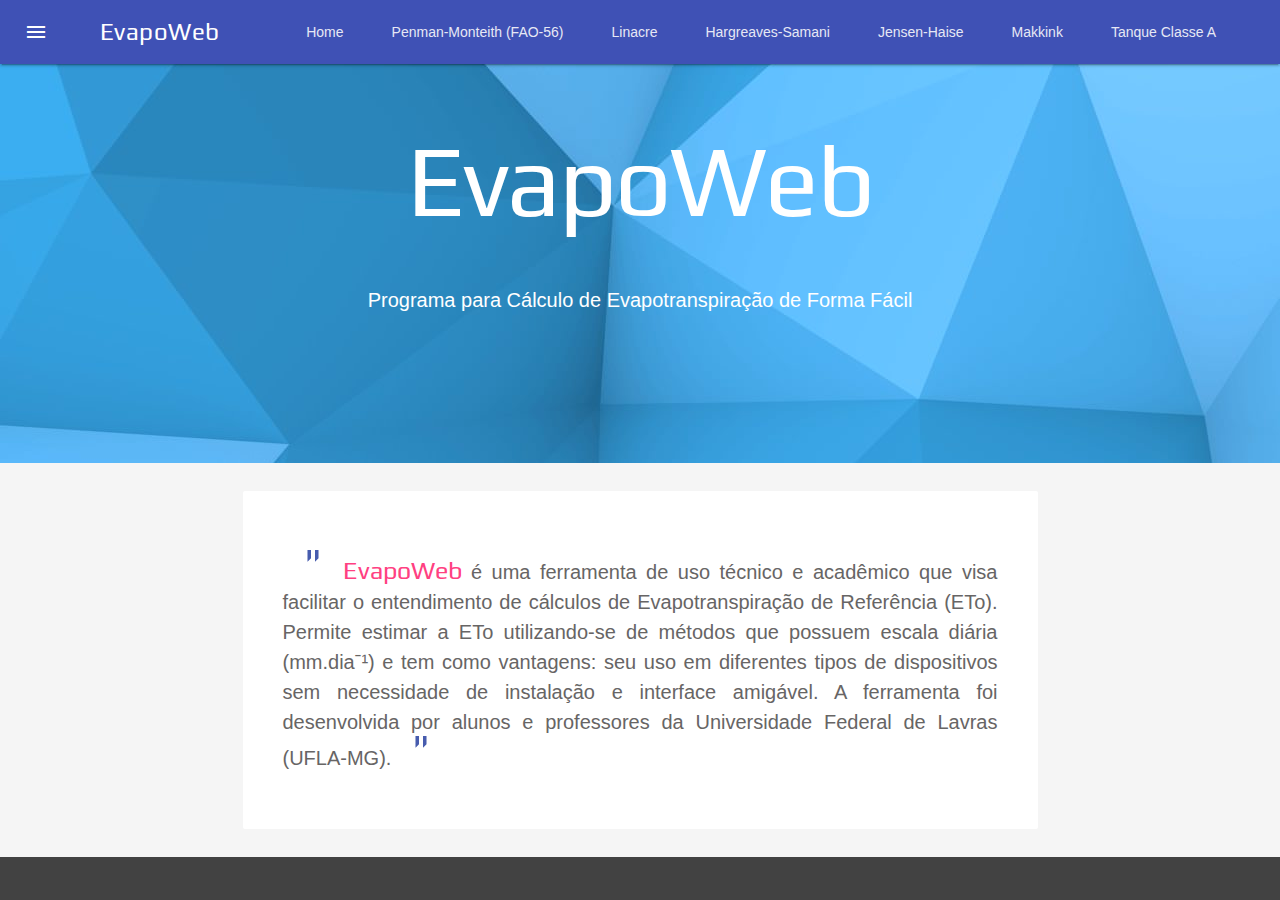
<file: index.html>
<!DOCTYPE html>
<html lang="pt-br">
<head>
    <meta charset="utf-8">
    <meta http-equiv="X-UA-Compatible" content="IE=edge">
    <meta name="viewport" content="width=device-width, initial-scale=1">
    <meta name="theme-color" content="‪#‎B7B7B7">

    <title>Programa para Cálculo de Evapotranspiração de Referência</title>
    <link rel="shortcut icon" href="img/favicon.png">
    <link rel="stylesheet" href="lib/material.min.css">
    <link rel="stylesheet" href="css/style.min.css">
    <link rel="stylesheet" href="https://fonts.googleapis.com/icon?family=Material+Icons">
</head>

<body>
  <div class="mdl-layout mdl-js-layout mdl-layout--fixed-header mdl-color--grey-100">
    <header class="mdl-layout__header">
      <div class="mdl-layout__header-row">
        <!-- Title -->
        <span class="mdl-layout-title">EvapoWeb</span>
        <!-- Add spacer, to align navigation to the right -->
        <div class="mdl-layout-spacer"></div>
        <!-- Navigation. We hide it in small screens. -->
        <nav class="mdl-navigation mdl-layout--large-screen-only hide">
          <a class="mdl-navigation__link" href="index.html">Home</a>
          <a class="mdl-navigation__link" href="penmon.html">Penman-Monteith (FAO-56)</a>
          <a class="mdl-navigation__link" href="linacre.html">Linacre</a>
          <a class="mdl-navigation__link" href="harsam.html">Hargreaves-Samani</a>
          <a class="mdl-navigation__link" href="jenhai.html">Jensen-Haise</a>
          <a class="mdl-navigation__link" href="makkink.html">Makkink</a>
          <a class="mdl-navigation__link" href="tanque.html">Tanque Classe A</a>
        </nav>
      </div>
    </header> <!-- fim do cabeçalho -->

    <div class="mdl-layout__drawer">
      <span class="mdl-layout-title">Métodos</span>
      <nav class="mdl-navigation">
        <div class="show">
          <a class="mdl-navigation__link" href="index.html">Home</a>
        </div>
        <a class="mdl-navigation__link" href="penmon.html">Penman-Monteith (FAO-56)</a>
        <a class="mdl-navigation__link" href="linacre.html">Linacre</a>
        <a class="mdl-navigation__link" href="harsam.html">Hargreaves-Samani</a>
        <a class="mdl-navigation__link" href="jenhai.html">Jensen-Haise</a>
        <a class="mdl-navigation__link" href="makkink.html">Makkink</a>
        <a class="mdl-navigation__link" href="tanque.html">Tanque Classe A</a>
      </nav>
    </div> <!-- fim do drawer -->

    <main class="mdl-layout__content">
        <div class="page-content">
            <div class="home-content">
                <h1 class="title">EvapoWeb</h1>
                <p class="subtitle">Programa para Cálculo de Evapotranspiração de Forma Fácil</p>
            </div>
            <div class="mdl-grid">
                <div class="mdl-card mdl-cell--8-col">
                    <p class="description">
                        <span class="aspas">"</span><span>EvapoWeb</span> é uma ferramenta de uso técnico e acadêmico que visa facilitar o entendimento de cálculos de Evapotranspiração de Referência (ETo). Permite estimar a ETo utilizando-se de métodos que possuem escala diária (mm.diaˉ¹) e tem como vantagens: seu uso em diferentes tipos de dispositivos sem necessidade de instalação e interface amigável. A ferramenta foi desenvolvida por alunos e professores da Universidade Federal de Lavras (UFLA-MG).<span class="aspas">"</span>
                    </p>
                </div>
            </div>
        </div>

        <footer class="mdl-mini-footer">
            <div class="mdl-mini-footer__left-section">
                <a href="index.html">
                    <div class="mdl-logo">EvapoWeb</div>
                </a>
                <ul class="mdl-mini-footer__link-list">
                    <li><a href="ajuda.html">Ajuda</a></li>
                    <li><a href="#">Contato & Sugestões</a></li>
                </ul>
            </div>
            <div class="mdl-mini-footer__center-section">
                <div class="mdl-logo">Desenvolvido por</div>
                <ul class="mdl-mini-footer__link-list">
                    <li><a href="http://lattes.cnpq.br/0986432176756725" target="_blank">Augusto Soares</a></li>
                    <li><a href="http://lattes.cnpq.br/0046613342646120" target="_blank">Thaís Ribeiro</a></li>
                    <li><a href="http://lattes.cnpq.br/2735085827505832" target="_blank">Prof. Geraldo Magela</a></li>
                    <li><a href="http://lattes.cnpq.br/2238061404809786" target="_blank">Prof. Luiz Gonsaga</a></li>
                </ul>
            </div>
      </footer> <!-- fim do rodape -->
    </main> <!-- fim do conteudo principal -->
  </div>

  <!-- JavaScript -->
  <script src="lib/material.min.js"></script>
  <script src="lib/jquery.js"></script>
  <script src="lib/plugins.min.js"></script>
  <script src="js/animate.min.js"></script>

  <!-- Google Analytics -->
  <script>
      (function(i,s,o,g,r,a,m){i['GoogleAnalyticsObject']=r;i[r]=i[r]||function(){
      (i[r].q=i[r].q||[]).push(arguments)},i[r].l=1*new Date();a=s.createElement(o),
      m=s.getElementsByTagName(o)[0];a.async=1;a.src=g;m.parentNode.insertBefore(a,m)
      })(window,document,'script','//www.google-analytics.com/analytics.js','ga');

      ga('create', 'UA-60567595-3', 'auto');
      ga('send', 'pageview');
  </script>
</body>
</html>
</file>
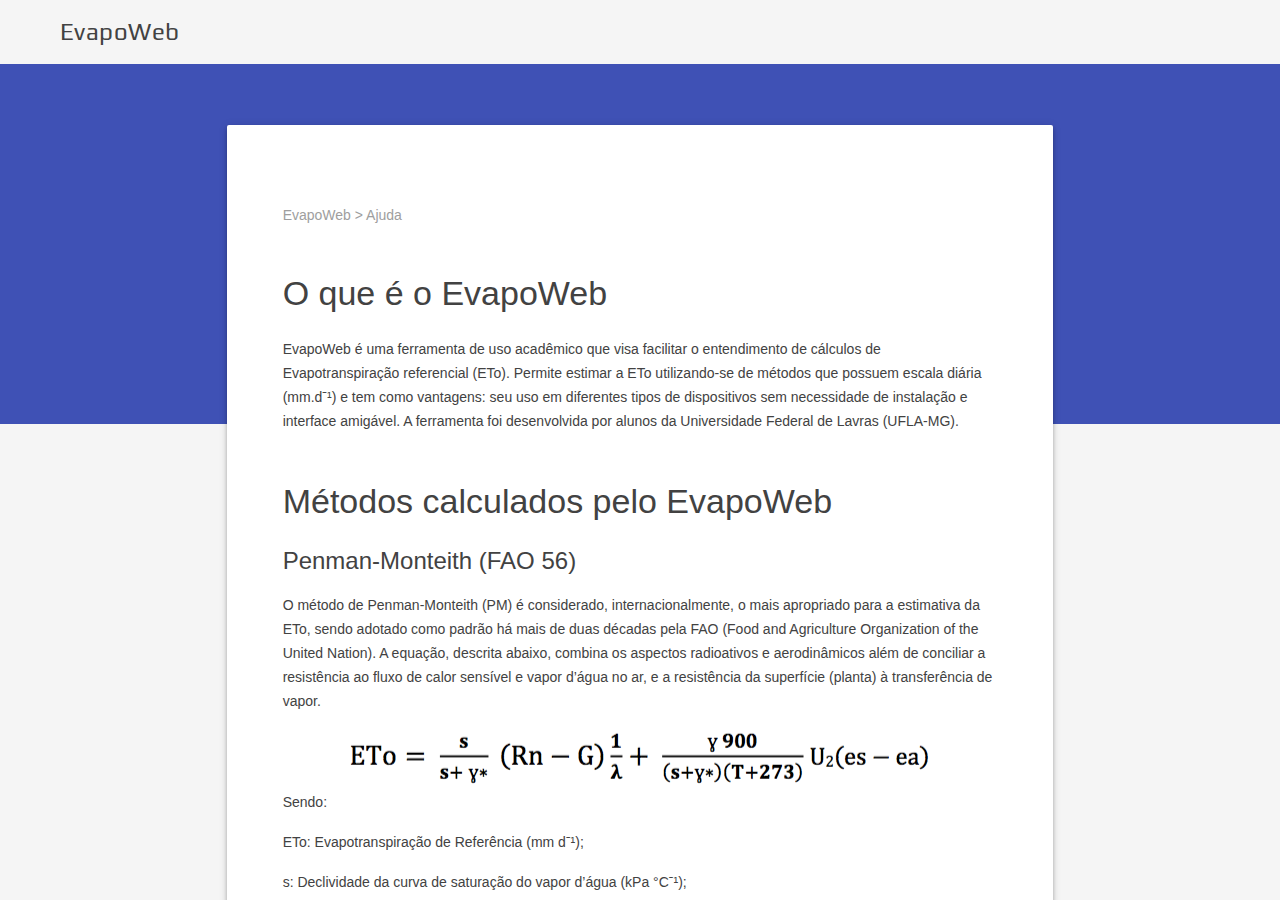
<file: ajuda.html>
<!DOCTYPE html>
<html lang="pt-br">
    <head>
    <meta charset="utf-8">
    <meta http-equiv="X-UA-Compatible" content="IE=edge">
    <meta name="description" content="Página de ajuda do Programa EvapoWeb.">
    <meta name="viewport" content="width=device-width, initial-scale=1">
    <title>Página de Ajuda - EvapoWeb</title>

    <link rel="shortcut icon" href="images/favicon.png">

    <link rel="stylesheet" href="lib/material.min.css">
    <link rel="stylesheet" href="css/style.min.css">
    <script src="lib/material.min.js"></script>
    <link rel="stylesheet" href="https://fonts.googleapis.com/icon?family=Material+Icons">
</head>
<body>
    <div class="demo-layout mdl-layout mdl-layout--fixed-header mdl-js-layout mdl-color--grey-100">
    <header class="demo-header mdl-layout__header mdl-layout__header--scroll mdl-color--grey-100 mdl-color-text--grey-800">
        <div class="mdl-layout__header-row">
            <span class="mdl-layout-title">EvapoWeb</span>
            <div class="mdl-layout-spacer"></div>
        </div>
    </header>
    <div class="demo-ribbon"></div>
    <main class="demo-main mdl-layout__content">
        <div class="demo-container mdl-grid">
            <div class="mdl-cell mdl-cell--2-col mdl-cell--hide-tablet mdl-cell--hide-phone"></div>
                <div class="demo-content mdl-color--white mdl-shadow--4dp content mdl-color-text--grey-800 mdl-cell mdl-cell--8-col">
                    <div class="demo-crumbs mdl-color-text--grey-500">
                        EvapoWeb &gt; Ajuda
                    </div>
                    <h3>O que é o EvapoWeb</h3>
                    <p>
                        EvapoWeb é uma ferramenta de uso acadêmico que visa facilitar o entendimento de cálculos de Evapotranspiração referencial (ETo). Permite estimar a ETo utilizando-se de métodos que possuem escala diária (mm.dˉ¹) e tem como vantagens: seu uso em diferentes tipos de dispositivos sem necessidade de instalação e interface amigável. A ferramenta foi desenvolvida por alunos da Universidade Federal de Lavras (UFLA-MG).
                    </p>

                    <h3>Métodos calculados pelo EvapoWeb</h3>
                    <h4>Penman-Monteith (FAO 56)</h4>
                    <p>
                        O método de  Penman-Monteith (PM) é considerado, internacionalmente, o mais apropriado para a estimativa da ETo, sendo adotado como padrão há mais de duas décadas pela FAO (Food and Agriculture Organization of the United Nation). A equação, descrita abaixo, combina os aspectos radioativos e aerodinâmicos além de conciliar a resistência ao fluxo de calor sensível e vapor d’água no ar, e a resistência da superfície (planta) à transferência de vapor.
                    </p>
                    <center><img src="img/metodo_pm.png" alt="Fórmula do método Penman-Monteith (FAO 56)"></center>
                    <p>Sendo:</p>
                    <p>ETo: Evapotranspiração de Referência (mm dˉ¹);</p>
                    <p>s: Declividade da curva de saturação do vapor d’água (kPa °Cˉ¹);</p>
                    <p>ɣ: Coeficiente Psicrométrico (kPa °Cˉ¹);</p>
                    <p>ɣ*: Coeficiente Psicrométrico Modificado (kPa °Cˉ¹);</p>
                    <p>λ: Calor Latente de Evaporação (MJ kgˉ¹);</p>
                    <p>es: Pressão de Saturação do Vapor d’Água (kPa);</p>
                    <p>ea: Pressão atual de Vapor d’Água (kPa);</p>
                    <p>T: Temperatura do ar (média diária) (°C);</p>
                    <p>U2: Velocidade do vento a 2m (m sˉ¹);</p>
                    <p>Rn: Saldo de Radiação (MJ mˉ² dˉ¹);</p>
                    <p>G: Fluxo de calor no solo.</p>

                    <h4>Tanque Classe A</h4>
                    <p>
                        É um método bastante utilizado e recomendado pela FAO, principalmente em projetos de irrigação. Como a evaporação no tanque (ECA) é superior a quantidade de água transferida da vegetação (cultura de referência: grama) para a atmosfera, a ETo é calculada por um fator de ajuste (Kp) que será sempre menor que 1 e pode ser estimado atravez de uma equação ou por uma tabela que relaciona umidade relativa média, velocidade do vento e tamanho da bordadura com coeficiente Kp.
                    </p>
                    <center><img src="img/metodo_tca.png" alt="Fórmula do método Tanque Classe A"></center>
                    <p>Sendo:</p>
                    <p>ETo: Evapotranspiração de Referência (mm dˉ¹);</p>
                    <p>Kp: Fator de Ajuste;</p>
                    <p>ECA: Evaporação no tanque classe A (mm dˉ¹).</p>

                    <center><img src="img/metodo_tca2.png" alt="Fórmula para estimar o Kp"></center>
                    <p>Para se estimar o Kp utilizou-se a seguinte equação, sendo:</p>
                    <p>U2: Velocidade do vento a 2m (m sˉ¹);</p>
                    <p>Bord: Bordadura do tanque (m);</p>
                    <p>UR: Umidade Relativa (%).</p>

                    <h4>Linacre</h4>
                    <p>
                        É uma simplificação do método de Penman-Monteith. Trata-se de um método de estimativa de ETo baseado na variável temperatura (máxima, mínima, média e de ponto de orvalho) e altitude do local. A ETo é calculada pela equação abaixo:
                    </p>
                    <center><img src="img/metodo_linacre.png" alt="Fórmula do método Linacre"></center>
                    <p>Sendo:</p>
                    <p>ETo: Evapotranspiração de Referência (mm dˉ¹);</p>
                    <p>h: Altitude do local (m);</p>
                    <p>Tm: Temperatura média do ar (°C);</p>
                    <p>To: Temperatura do ponto de orvalho (°C);</p>
                    <p>Φ = Latitude do Local (°);</p>
                    <p>Obs.:Hemisfério Sul: Sinal negativo na frente (-) e Hemisfério Norte: Sinal positivo na frente (+).</p>

                    <h4>Hargreaves-Samani</h4>
                    <p>
                        O método de Hargreaves-Samani é comumente utilizado para o cálculo da ETo ao ar livre. Os resultados descritos na literatura indicam uma boa correlação entre o valor da ETo estimado pela equação de Penman-Monteith. Por ser um método relativamente simples pode ser empregado com facilidade por produtores rurais. É um método simplificado que necessita da temperatura (mínima, máxima e média), altitude do local e o dia em que se deseja estimar a ETo. A equação utilizada para o cálculo da ETo segue abaixo:
                    </p>
                    <center><img src="img/metodo_hs.png" alt="Fórmula do método Hargreaves-Samani"></center>
                    <p>ETo: Evapotranspiração de Referência (mm dˉ¹);</p>
                    <p>Tm: Temperatura média do ar (°C);</p>
                    <p>Tx: Temperatura máxima (°C);</p>
                    <p>Tn: Temperatura mínima (°C);</p>
                    <p>Ra: Radiação no topo da atmosfera (MJ mˉ² dˉ¹).</p>
                </div>
            </div>
            <footer class="mdl-mini-footer">
                <div class="mdl-mini-footer__left-section">
                    <a href="index.html">
                    <div class="mdl-logo">EvapoWeb</div>
                    </a>
                    <ul class="mdl-mini-footer__link-list">
                        <li><a href="ajuda.html" alt="Página de ajuda do EvapoWeb">Ajuda</a></li>
                        <li><a href="#">Contato & Sugestões</a></li>
                    </ul>
                </div>
                <div class="mdl-mini-footer__right-section">
                    <div class="mdl-logo">Desenvolvido por</div>
                    <ul class="mdl-mini-footer__link-list">
                        <li><a href="http://buscatextual.cnpq.br/buscatextual/visualizacv.do?id=K4918819T4" target="_blank">Augusto Soares</a></li>
                        <li><a href="http://buscatextual.cnpq.br/buscatextual/visualizacv.do?id=K4486942E4" target="_blank">Thaís Ribeiro</a></li>
                    </ul>
                </div>
            </footer>
        </main>
    </div>
</body>
</html>
</file>
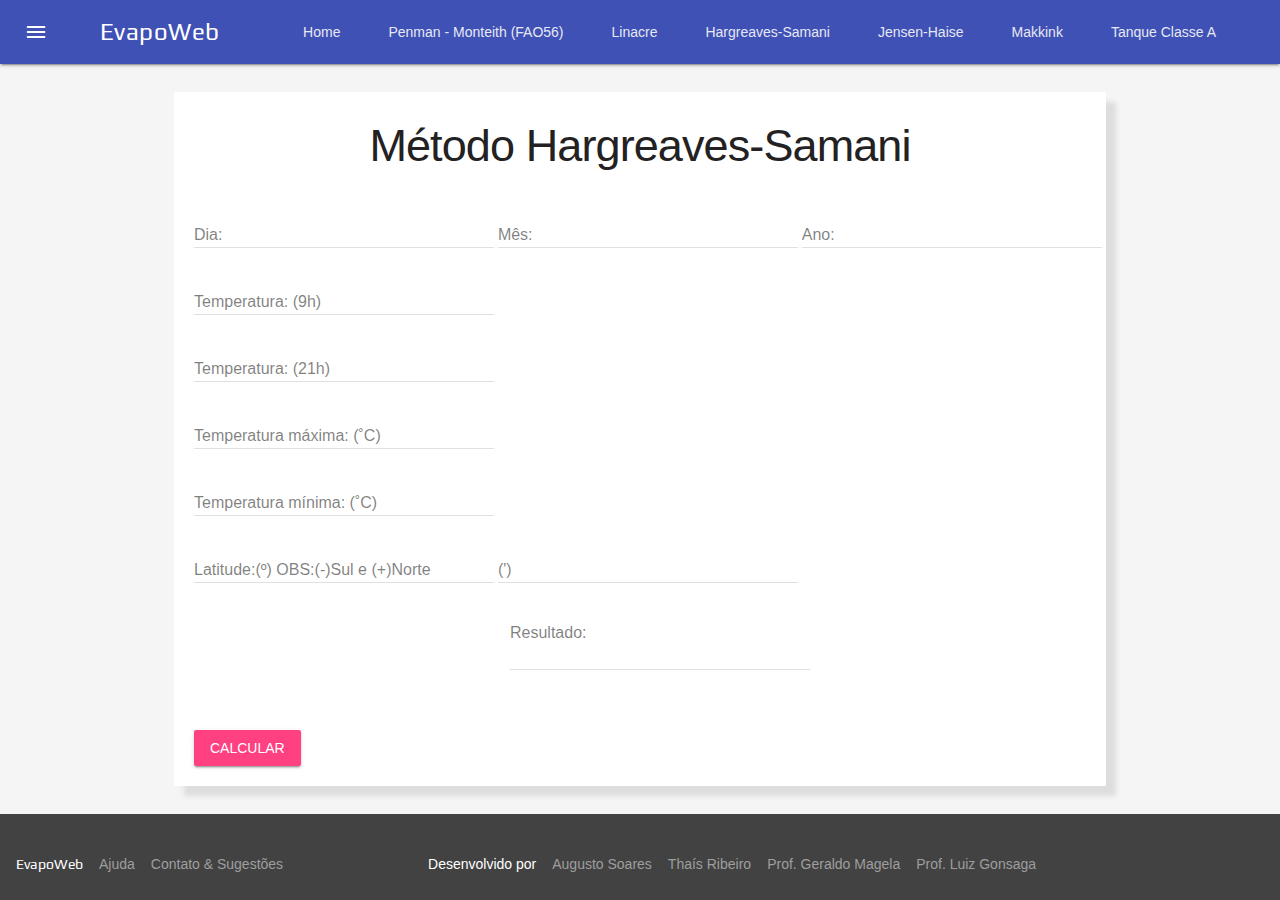
<file: harsam.html>
<!DOCTYPE html>
<html lang="pt-br">
<head>
	<meta charset="UTF-8">
	<meta http-equiv="X-UA-Compatible" content="IE=edge">
    <meta name="viewport" content="width=device-width, initial-scale=1">
	<title>Método Hargreaves-Samani - Cálculo de Evapotranspiração</title>
	<link rel="shortcut icon" href="img/favicon.png">
	<link rel="stylesheet" href="lib/material.min.css">
    <link rel="stylesheet" href="css/style.min.css">
    <link rel="stylesheet" href="https://fonts.googleapis.com/icon?family=Material+Icons">
</head>
<body>
    <div class="mdl-layout mdl-js-layout mdl-layout--fixed-header mdl-color--grey-100">
        <header class="mdl-layout__header">
			<div class="mdl-layout__header-row">
				<span class="mdl-layout-title">EvapoWeb</span>
				<div class="mdl-layout-spacer"></div>

				<nav class="mdl-navigation mdl-navigation--large-screen-only hide">
					<a class="mdl-navigation__link" href="index.html">Home</a>
					<a class="mdl-navigation__link" href="penmon.html">Penman - Monteith (FAO56)</a>
					<a class="mdl-navigation__link" href="linacre.html">Linacre</a>
					<a class="mdl-navigation__link" href="harsam.html">Hargreaves-Samani</a>
		        	<a class="mdl-navigation__link" href="jenhai.html">Jensen-Haise</a>
		        	<a class="mdl-navigation__link" href="makkink.html">Makkink</a>
		        	<a class="mdl-navigation__link" href="tanque.html">Tanque Classe A</a>
				</nav>
			</div>
		</header> <!-- fim header -->

        <div class="mdl-layout__drawer">
			<span class="mdl-layout-title">Métodos</span>
			<nav class="mdl-navigation">
				<div class="show">
					<a class="mdl-navigation__link" href="index.html">Home</a>
				</div>
				<a class="mdl-navigation__link" href="penmon.html">Penman - Monteith (FAO56)</a>
				<a class="mdl-navigation__link" href="linacre.html">Linacre</a>
				<a class="mdl-navigation__link" href="harsam.html">Hargreaves-Samani</a>
	        	<a class="mdl-navigation__link" href="jenhai.html">Jensen-Haise</a>
	        	<a class="mdl-navigation__link" href="makkink.html">Makkink</a>
	        	<a class="mdl-navigation__link" href="tanque.html">Tanque Classe A</a>
			</nav>
		</div> <!-- fim drawer -->

        <main class="mdl-layout__content">
			<div class="content">
				<div class="mdl-grid">
					<div class="evapoweb-content mdl-cell mdl-cell--9-col">
						<h1 class="title-method">Método Hargreaves-Samani</h1>
                        <form action="harsam.html" onsubmit="return harsam(this)">
                            <div class="mdl-textfield mdl-js-textfield mdl-textfield--floating-label">
								<input id="dia" type="number" class="mdl-textfield__input" pattern="-?[0-9]*(\.[0-9]+)?">
								<label for="dia" class="mdl-textfield__label">Dia:</label>
								<span class="mdl-textfield__error">Isso não é um número!</span>
							</div>

							<div class="mdl-textfield mdl-js-textfield mdl-textfield--floating-label">
								<input id="mes" type="number" class="mdl-textfield__input" pattern="-?[0-9]*(\.[0-9]+)?">
								<label for="mes" class="mdl-textfield__label">Mês:</label>
								<span class="mdl-textfield__error">Isso não é um número!</span>
							</div>

							<div class="mdl-textfield mdl-js-textfield mdl-textfield--floating-label">
								<input id="ano" type="number" class="mdl-textfield__input" pattern="-?[0-9]*(\.[0-9]+)?">
								<label for="ano" class="mdl-textfield__label">Ano:</label>
								<span class="mdl-textfield__error">Isso não é um número!</span>
							</div>

							<br>

							<div class="mdl-textfield mdl-js-textfield mdl-textfield--floating-label">
								<input id="temp1" class="mdl-textfield__input" type="number" pattern="-?[0-9]*(\.[0-9]+)?">
								<label class="mdl-textfield__label"	for="temp1">Temperatura: (9h)</label>
								<span class="mdl-textfield__error">Isso não é um número!</span>
							</div>

							<br>

							<div class="mdl-textfield mdl-js-textfield mdl-textfield--floating-label">
								<input id="temp2" class="mdl-textfield__input" type="number" pattern="-?[0-9]*(\.[0-9]+)?">
								<label class="mdl-textfield__label" for="temp2">Temperatura: (21h)</label>
								<span class="mdl-textfield__error">Isso não é um número!</span>
							</div>

							<br>

							<div class="mdl-textfield mdl-js-textfield mdl-textfield--floating-label">
								<input id="tempMax" class="mdl-textfield__input" type="number" pattern="-?[0-9]*(\.[0-9]+)?">
								<label class="mdl-textfield__label" for="tempMax">Temperatura máxima: (˚C)</label>
								<span class="mdl-textfield__error">Isso não é um número!</span>
							</div>

							<br>

							<div class="mdl-textfield mdl-js-textfield mdl-textfield--floating-label">
								<input id="tempMin" type="number" class="mdl-textfield__input" pattern="-?[0-9]*(\.[0-9]+)?">
								<label for="tempMin" class="mdl-textfield__label">Temperatura mínima: (˚C)</label>
								<span class="mdl-textfield__error">Isso não é número!</span>
							</div>

                            <br>

                            <div class="mdl-textfield mdl-js-textfield mdl-textfield--floating-label">
								<input id="latitude-graus" class="mdl-textfield__input" type="number" pattern="-?[0-9]*(\.[0-9]+)?">
								<label class="mdl-textfield__label" for="latitude-graus">Latitude:(º) OBS:(-)Sul e (+)Norte</label>
								<span class="mdl-textfield__error">Isso não é um número!</span>
							</div>

							<div class="mdl-textfield mdl-js-textfield mdl-textfield--floating-label">
								<input id="latitude-min" class="mdl-textfield__input" type="number" pattern="-?[0-9]*(\.[0-9]+)?">
								<label class="mdl-textfield__label" for="latitude-min">(')</label>
								<span class="mdl-textfield__error">Isso não é um número!</span>
							</div>

                            <br>

							<div class="mdl-textfield mdl-js-textfied mdl-textfield--floating-label calc-result">
								<span>Resultado:</span><label class="mdl-textfield__label" for="resultado"></label>
								<input id="resultado" class="mdl-textfield__input" type="text">
							</div>

							<br>

							<button type="submit" class="mdl-button mdl-js-button mdl-button--raised mdl-button--accent mdl-js-ripple-effect calc-btn">Calcular</button>
                        </form>
                    </div>
                </div>
            </div>

			<footer class="mdl-mini-footer">
	            <div class="mdl-mini-footer__left-section">
	                <a href="index.html">
	                    <div class="mdl-logo">EvapoWeb</div>
	                </a>
	                <ul class="mdl-mini-footer__link-list">
	                    <li><a href="#">Ajuda</a></li>
	                    <li><a href="#">Contato & Sugestões</a></li>
	                </ul>
	            </div>
	            <div class="mdl-mini-footer__center-section">
	                <div class="mdl-logo">Desenvolvido por</div>
	                <ul class="mdl-mini-footer__link-list">
	                    <li><a href="http://lattes.cnpq.br/0986432176756725" target="_blank">Augusto Soares</a></li>
	                    <li><a href="http://lattes.cnpq.br/0046613342646120" target="_blank">Thaís Ribeiro</a></li>
	                    <li><a href="http://lattes.cnpq.br/2735085827505832" target="_blank">Prof. Geraldo Magela</a></li>
	                    <li><a href="http://lattes.cnpq.br/2238061404809786" target="_blank">Prof. Luiz Gonsaga</a></li>
	                </ul>
	            </div>
	      </footer> <!-- fim do rodape -->
        </main>
        <!-- fim conteudo principal -->
    </div>
    <!-- conteudo -->

	<!-- JS -->
	<script src="lib/material.min.js"></script>
	<script type="text/javascript" src="js/harsam.min.js"></script>

	<!-- Google Analytics -->
	<script>
		(function(i,s,o,g,r,a,m){i['GoogleAnalyticsObject']=r;i[r]=i[r]||function(){
		(i[r].q=i[r].q||[]).push(arguments)},i[r].l=1*new Date();a=s.createElement(o),
		m=s.getElementsByTagName(o)[0];a.async=1;a.src=g;m.parentNode.insertBefore(a,m)
		})(window,document,'script','//www.google-analytics.com/analytics.js','ga');

		ga('create', 'UA-60567595-3', 'auto');
		ga('send', 'pageview');
	</script>
</body>
</html>
</file>
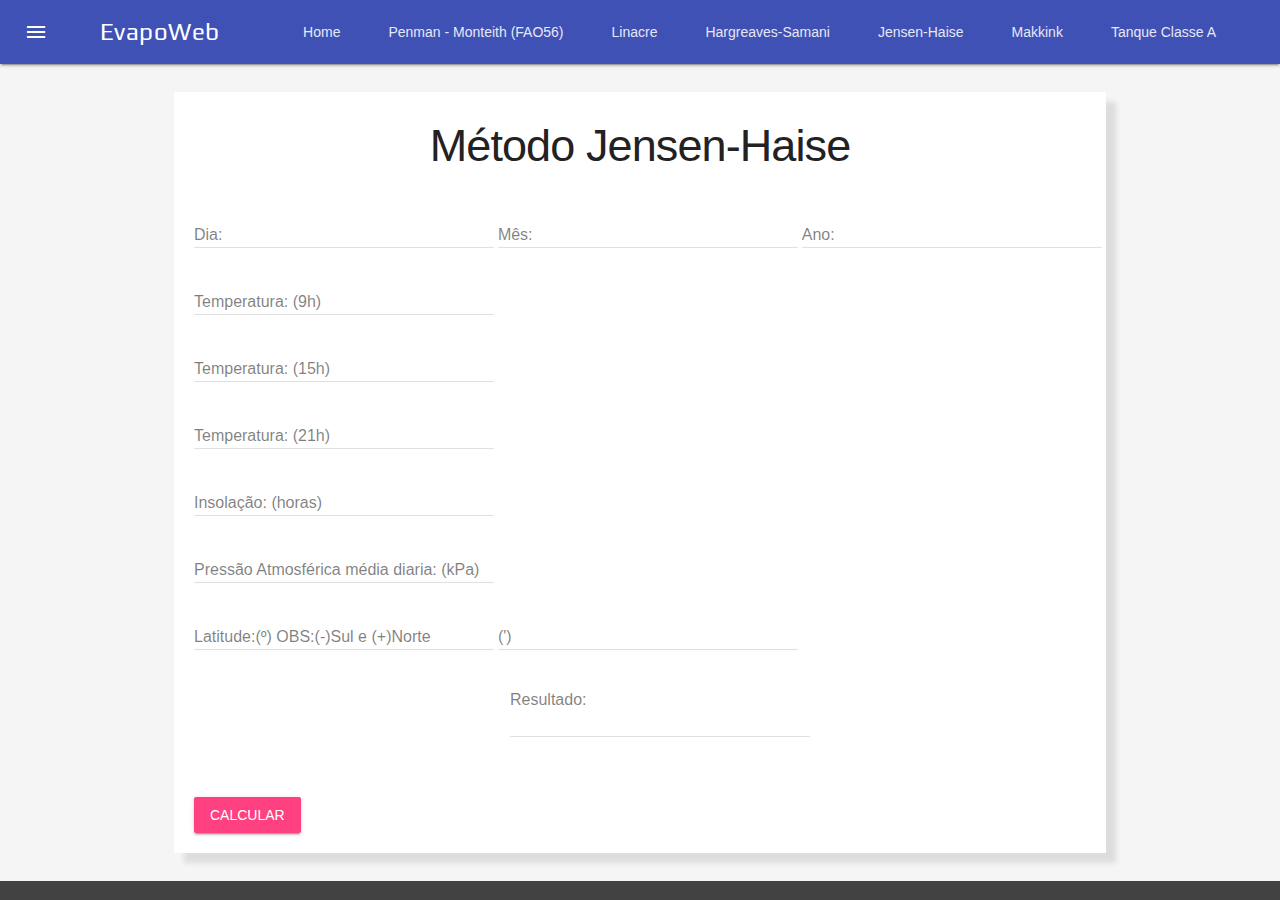
<file: jenhai.html>
<!DOCTYPE html>
<html lang="pt-br">
<head>
	<meta charset="UTF-8">
	<meta http-equiv="X-UA-Compatible" content="IE=edge">
    <meta name="viewport" content="width=device-width, initial-scale=1">
	<title>Método Jensen-Haise - Cálculo de Evapotranspiração</title>
	<link rel="shortcut icon" href="img/favicon.png">
	<link rel="stylesheet" href="lib/material.min.css">
    <link rel="stylesheet" href="css/style.min.css">
    <link rel="stylesheet" href="https://fonts.googleapis.com/icon?family=Material+Icons">
</head>
<body>
    <div class="mdl-layout mdl-js-layout mdl-layout--fixed-header mdl-color--grey-100">
        <header class="mdl-layout__header">
			<div class="mdl-layout__header-row">
				<span class="mdl-layout-title">EvapoWeb</span>
				<div class="mdl-layout-spacer"></div>

				<nav class="mdl-navigation mdl-navigation--large-screen-only hide">
					<a class="mdl-navigation__link" href="index.html">Home</a>
					<a class="mdl-navigation__link" href="penmon.html">Penman - Monteith (FAO56)</a>
					<a class="mdl-navigation__link" href="linacre.html">Linacre</a>
					<a class="mdl-navigation__link" href="harsam.html">Hargreaves-Samani</a>
		        	<a class="mdl-navigation__link" href="jenhai.html">Jensen-Haise</a>
		        	<a class="mdl-navigation__link" href="makkink.html">Makkink</a>
		        	<a class="mdl-navigation__link" href="tanque.html">Tanque Classe A</a>
				</nav>
			</div>
		</header> <!-- fim header -->

        <div class="mdl-layout__drawer">
			<span class="mdl-layout-title">Métodos</span>
			<nav class="mdl-navigation">
				<div class="show">
					<a class="mdl-navigation__link" href="index.html">Home</a>
				</div>
				<a class="mdl-navigation__link" href="penmon.html">Penman - Monteith (FAO56)</a>
				<a class="mdl-navigation__link" href="linacre.html">Linacre</a>
				<a class="mdl-navigation__link" href="harsam.html">Hargreaves-Samani</a>
		    	<a class="mdl-navigation__link" href="jenhai.html">Jensen-Haise</a>
	        	<a class="mdl-navigation__link" href="makkink.html">Makkink</a>
	        	<a class="mdl-navigation__link" href="tanque.html">Tanque Classe A</a>
			</nav>
		</div> <!-- fim drawer -->

        <main class="mdl-layout__content">
            <div class="page-content">
                <div class="mdl-grid">
                    <div class="evapoweb-content mdl-cell mdl-cell--9-col">
                        <h1 class="title-method"> Método Jensen-Haise</h1>
                        <form action="jenhai.html" onsubmit="return jenhai(this)">
                            <div class="mdl-textfield mdl-js-textfield mdl-textfield--floating-label">
								<input id="dia" type="number" class="mdl-textfield__input" pattern="-?[0-9]*(\.[0-9]+)?">
								<label for="dia" class="mdl-textfield__label">Dia:</label>
								<span class="mdl-textfield__error">Isso não é um número!</span>
							</div>

							<div class="mdl-textfield mdl-js-textfield mdl-textfield--floating-label">
								<input id="mes" type="number" class="mdl-textfield__input" pattern="-?[0-9]*(\.[0-9]+)?">
								<label for="mes" class="mdl-textfield__label">Mês:</label>
								<span class="mdl-textfield__error">Isso não é um número!</span>
							</div>

							<div class="mdl-textfield mdl-js-textfield mdl-textfield--floating-label">
								<input id="ano" type="number" class="mdl-textfield__input" pattern="-?[0-9]*(\.[0-9]+)?">
								<label for="ano" class="mdl-textfield__label">Ano:</label>
								<span class="mdl-textfield__error">Isso não é um número!</span>
							</div>

							<br>

							<div class="mdl-textfield mdl-js-textfield mdl-textfield--floating-label">
								<input id="temp1" class="mdl-textfield__input" type="number" pattern="-?[0-9]*(\.[0-9]+)?">
								<label class="mdl-textfield__label"	for="temp1">Temperatura: (9h)</label>
								<span class="mdl-textfield__error">Isso não é um número!</span>
							</div>

							<br>

							<div class="mdl-textfield mdl-js-textfield mdl-textfield--floating-label">
								<input id="temp2" class="mdl-textfield__input" type="number" pattern="-?[0-9]*(\.[0-9]+)?">
								<label class="mdl-textfield__label"	for="temp2">Temperatura: (15h)</label>
								<span class="mdl-textfield__error">Isso não é um número!</span>
							</div>

							<br>

							<div class="mdl-textfield mdl-js-textfield mdl-textfield--floating-label">
								<input id="temp3" class="mdl-textfield__input" type="number" pattern="-?[0-9]*(\.[0-9]+)?">
								<label class="mdl-textfield__label" for="temp3">Temperatura: (21h)</label>
								<span class="mdl-textfield__error">Isso não é um número!</span>
							</div>

                            <br>

                            <div class="mdl-textfield mdl-js-textfield mdl-textfield--floating-label">
								<input id="brilhoSolar" class="mdl-textfield__input" type="number" pattern="-?[0-9]*(\.[0-9]+)?">
								<label class="mdl-textfield__label" for="brilhoSolar">Insolação: (horas)</label>
								<span class="mdl-textfield__error">Isso não é um número!</span>
							</div>

							<br>

							<div class="mdl-textfield mdl-js-textfield mdl-textfield--floating-label">
								<input id="pAtm" type="number" class="mdl-textfield__input" pattern="-?[0-9]*(\.[0-9]+)?">
								<label for="pAtm" class="mdl-textfield__label">Pressão Atmosférica média diaria: (kPa)</label>
								<span class="mdl-textfield__error">Isso não é um número!</span>
							</div>

							<br>

							<div class="mdl-textfield mdl-js-textfield mdl-textfield--floating-label">
								<input id="latitude-graus" class="mdl-textfield__input" type="number" pattern="-?[0-9]*(\.[0-9]+)?">
								<label class="mdl-textfield__label" for="latitude-graus">Latitude:(º) OBS:(-)Sul e (+)Norte</label>
								<span class="mdl-textfield__error">Isso não é um número!</span>
							</div>

							<div class="mdl-textfield mdl-js-textfield mdl-textfield--floating-label">
								<input id="latitude-min" class="mdl-textfield__input" type="number">
								<label class="mdl-textfield__label" for="latitude-min">(')</label>
								<span class="mdl-textfield__error">Isso não é um número!</span>
							</div>

                            <br>

							<div class="mdl-textfield mdl-js-textfied mdl-textfield--floating-label calc-result">
								<span>Resultado:</span><label class="mdl-textfield__label" for="resultado"></label>
								<input id="resultado" class="mdl-textfield__input" type="text">
							</div>

							<br>

							<button type="submit" class="mdl-button mdl-js-button mdl-button--raised mdl-button--accent mdl-js-ripple-effect calc-btn">Calcular</button>
                        </form>
                    </div>
                </div>
            </div>

			<footer class="mdl-mini-footer">
	            <div class="mdl-mini-footer__left-section">
	                <a href="index.html">
	                    <div class="mdl-logo">EvapoWeb</div>
	                </a>
	                <ul class="mdl-mini-footer__link-list">
	                    <li><a href="#">Ajuda</a></li>
	                    <li><a href="#">Contato & Sugestões</a></li>
	                </ul>
	            </div>
	            <div class="mdl-mini-footer__center-section">
	                <div class="mdl-logo">Desenvolvido por</div>
	                <ul class="mdl-mini-footer__link-list">
	                    <li><a href="http://lattes.cnpq.br/0986432176756725" target="_blank">Augusto Soares</a></li>
	                    <li><a href="http://lattes.cnpq.br/0046613342646120" target="_blank">Thaís Ribeiro</a></li>
	                    <li><a href="http://lattes.cnpq.br/2735085827505832" target="_blank">Prof. Geraldo Magela</a></li>
	                    <li><a href="http://lattes.cnpq.br/2238061404809786" target="_blank">Prof. Luiz Gonsaga</a></li>
	                </ul>
	            </div>
	      </footer> <!-- fim do rodape -->
        </main>
        <!-- fim do conteudo principal -->
    </div>
    <!-- conteudo -->
	
	<!-- JS -->
	<script src="lib/material.min.js"></script>
	<script type="text/javascript" src="js/jenhai.min.js"></script>

	<!-- Google Analytics -->
	<script>
		(function(i,s,o,g,r,a,m){i['GoogleAnalyticsObject']=r;i[r]=i[r]||function(){
		(i[r].q=i[r].q||[]).push(arguments)},i[r].l=1*new Date();a=s.createElement(o),
		m=s.getElementsByTagName(o)[0];a.async=1;a.src=g;m.parentNode.insertBefore(a,m)
		})(window,document,'script','//www.google-analytics.com/analytics.js','ga');

		ga('create', 'UA-60567595-3', 'auto');
		ga('send', 'pageview');
	</script>
</body>
</html>
</file>
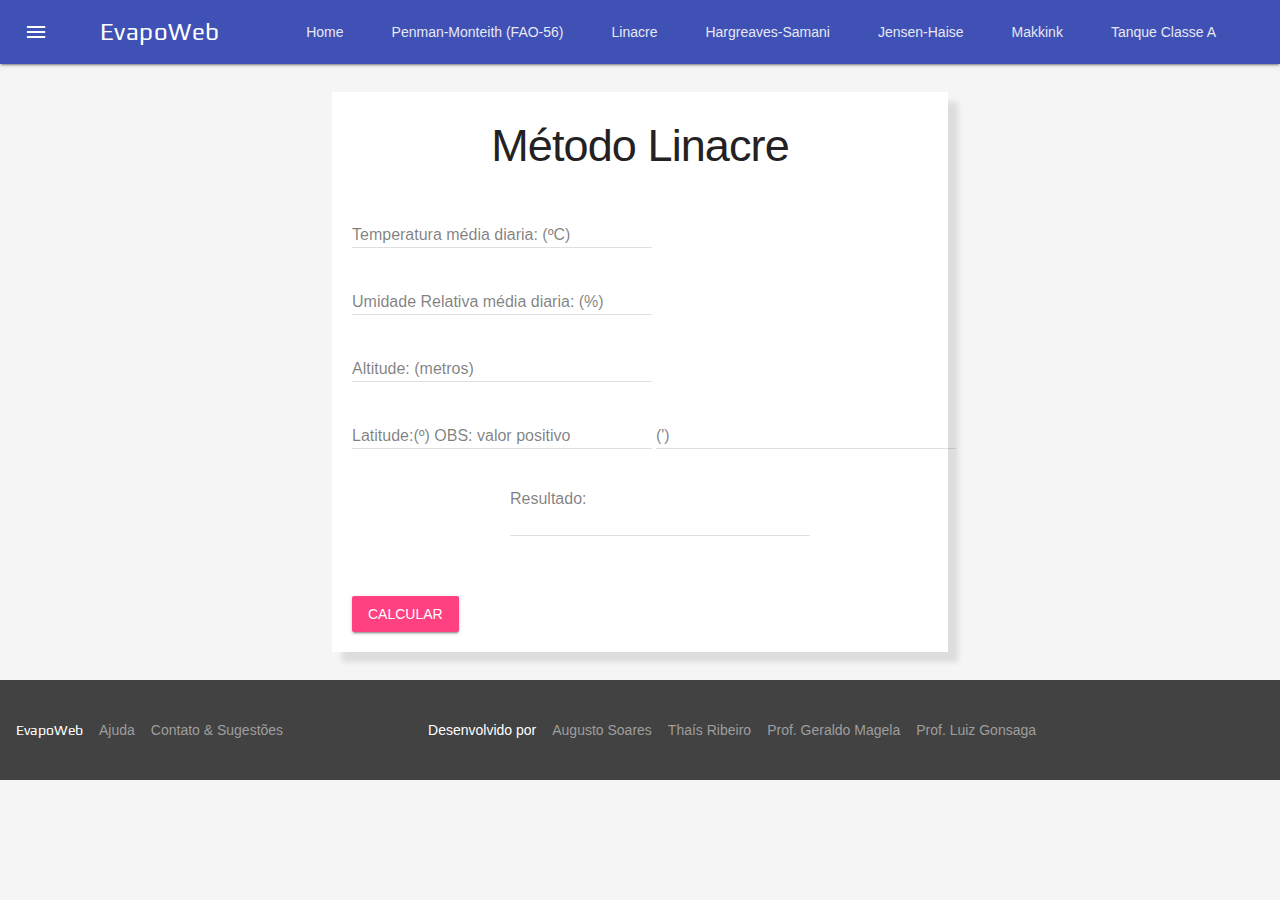
<file: linacre.html>
<!DOCTYPE html>
<html lang="pt-br">
<head>
	<meta charset="UTF-8">
	<meta http-equiv="X-UA-Compatible" content="IE=edge">
  	<meta name="viewport" content="width=device-width, initial-scale=1">
	<title>Método Linacre - Cálculo de Evapotranspiração</title>
	<link rel="shortcut icon" href="img/favicon.png">
	<link rel="stylesheet" href="lib/material.min.css">
    <link rel="stylesheet" href="css/style.min.css">
    <link rel="stylesheet" href="https://fonts.googleapis.com/icon?family=Material+Icons">
</head>
<body>
	<div class="mdl-layout mdl-js-layout mdl-layout--fixed-header mdl-color--grey-100">
		<header class="mdl-layout__header">
      		<div class="mdl-layout__header-row">
		        <!-- Title -->
		        <span class="mdl-layout-title">EvapoWeb</span>
		        <!-- Add spacer, to align navigation to the right -->
		        <div class="mdl-layout-spacer"></div>
		        <!-- Navigation. We hide it in small screens. -->
		        <nav class="mdl-navigation mdl-layout--large-screen-only hide">
		        	<a class="mdl-navigation__link" href="index.html">Home</a>
		        	<a class="mdl-navigation__link" href="penmon.html">Penman-Monteith (FAO-56)</a>
		        	<a class="mdl-navigation__link" href="linacre.html">Linacre</a>
		        	<a class="mdl-navigation__link" href="harsam.html">Hargreaves-Samani</a>
		        	<a class="mdl-navigation__link" href="jenhai.html">Jensen-Haise</a>
		        	<a class="mdl-navigation__link" href="makkink.html">Makkink</a>
		        	<a class="mdl-navigation__link" href="tanque.html">Tanque Classe A</a>
		        </nav>
		    </div>
    	</header> <!-- fim do cabeçalho -->

    	<div class="mdl-layout__drawer">
	      	<span class="mdl-layout-title">Métodos</span>
			<nav class="mdl-navigation">
				<div class="show">
					<a class="mdl-navigation__link" href="index.html">Home</a>
				</div>
		    	<a class="mdl-navigation__link" href="penmon.html">Penman-Monteith (FAO-56)</a>
		        <a class="mdl-navigation__link" href="linacre.html">Linacre</a>
		        <a class="mdl-navigation__link" href="harsam.html">Hargreaves-Samani</a>
		        <a class="mdl-navigation__link" href="janhai.html">Jensen-Haise</a>
		        <a class="mdl-navigation__link" href="makkink.html">Makkink</a>
		        <a class="mdl-navigation__link" href="tanque.html">Tanque Classe A</a>
			</nav>
    	</div> <!-- fim do drawer -->

	    <main class="mdl-layout__content">
	        <div class="page-content">
	        	<div class="mdl-grid">
	            	<div class="evapoweb-content mdl-cell mdl-cell--6-col">
	              		<h1 class="title-method">Método Linacre</h1>
	              		<form id="calcform" action="linacre()" onsubmit="return linacre(this)">
	            			<div class="mdl-textfield mdl-js-textfield mdl-textfield--floating-label">
							    <input id="tempMedia" class="mdl-textfield__input" type="number" pattern="-?[0-9]*(\.[0-9]+)?">
							    <label class="mdl-textfield__label" for="tempMedia">Temperatura média diaria: (ºC)</label>
							    <span class="mdl-textfield__error">Isso não é um número!</span>
							</div>

							<br>

							<div class="mdl-textfield mdl-js-textfield mdl-textfield--floating-label">
								<input id="ur" class="mdl-textfield__input" type="number" pattern="-?[0-9]*(\.[0-9]+)?">
								<label class="mdl-textfield__label" for="umi-relativa">Umidade Relativa média diaria: (%)</label>
								<span class="mdl-textfield__error">Isso não é um número!</span>
							</div>

							<br>

							<div class="mdl-textfield mdl-js-textfield mdl-textfield--floating-label">
								<input id="altura" class="mdl-textfield__input" type="number" pattern="-?[0-9]*(\.[0-9]+)?">
								<label class="mdl-textfield__label" for="altura">Altitude: (metros)</label>
								<span class="mdl-textfield__error">Isso não é um número!</span>
							</div>

							<br>

							<div class="mdl-textfield mdl-js-textfield mdl-textfield--floating-label">
								<input id="latitude-graus" class="mdl-textfield__input" type="number" pattern="-?[0-9]*(\.[0-9]+)?">
								<label class="mdl-textfield__label" for="latitude-graus">Latitude:(º) OBS: valor positivo</label>
								<span class="mdl-textfield__error">Isso não é um número!</span>
							</div>

							<div class="mdl-textfield mdl-js-textfield mdl-textfield--floating-label">
								<input id="latitude-min" class="mdl-textfield__input" type="number" pattern="-?[0-9]*(\.[0-9]+)?">
								<label class="mdl-textfield__label" for="latitude-min">(')</label>
								<span class="mdl-textfield__error">Isso não é um número!</span>
							</div>

							<br>

							<div class="mdl-textfield mdl-js-textfied mdl-textfield--floating-label calc-result">
								<span>Resultado:</span><label class="mdl-textfield__label" for="resultado"></label>
								<input id="resultado" class="mdl-textfield__input" type="number">
							</div>

							<br>

							<button type="submit" class="mdl-button mdl-js-button mdl-button--raised mdl-button--accent mdl-js-ripple-effect calc-btn">Calcular</button>
	              		</form>
	            	</div>
	          	</div>
	        </div>

			<footer class="mdl-mini-footer">
	            <div class="mdl-mini-footer__left-section">
	                <a href="index.html">
	                    <div class="mdl-logo">EvapoWeb</div>
	                </a>
	                <ul class="mdl-mini-footer__link-list">
	                    <li><a href="#">Ajuda</a></li>
	                    <li><a href="#">Contato & Sugestões</a></li>
	                </ul>
	            </div>
	            <div class="mdl-mini-footer__center-section">
	                <div class="mdl-logo">Desenvolvido por</div>
	                <ul class="mdl-mini-footer__link-list">
	                    <li><a href="http://lattes.cnpq.br/0986432176756725" target="_blank">Augusto Soares</a></li>
	                    <li><a href="http://lattes.cnpq.br/0046613342646120" target="_blank">Thaís Ribeiro</a></li>
	                    <li><a href="http://lattes.cnpq.br/2735085827505832" target="_blank">Prof. Geraldo Magela</a></li>
	                    <li><a href="http://lattes.cnpq.br/2238061404809786" target="_blank">Prof. Luiz Gonsaga</a></li>
	                </ul>
	            </div>
	      </footer> <!-- fim do rodape -->
	    </main>
	    <!-- fim do conteudo principal -->
	</div>

	<!-- JS -->
	<script src="lib/material.min.js"></script>
  	<script type="text/javascript" src="js/linacre.min.js"></script>

	<!-- Google Analytics -->
	<script>
		(function(i,s,o,g,r,a,m){i['GoogleAnalyticsObject']=r;i[r]=i[r]||function(){
		(i[r].q=i[r].q||[]).push(arguments)},i[r].l=1*new Date();a=s.createElement(o),
		m=s.getElementsByTagName(o)[0];a.async=1;a.src=g;m.parentNode.insertBefore(a,m)
		})(window,document,'script','//www.google-analytics.com/analytics.js','ga');

		ga('create', 'UA-60567595-3', 'auto');
		ga('send', 'pageview');
	</script>
</body>
</html>
</file>
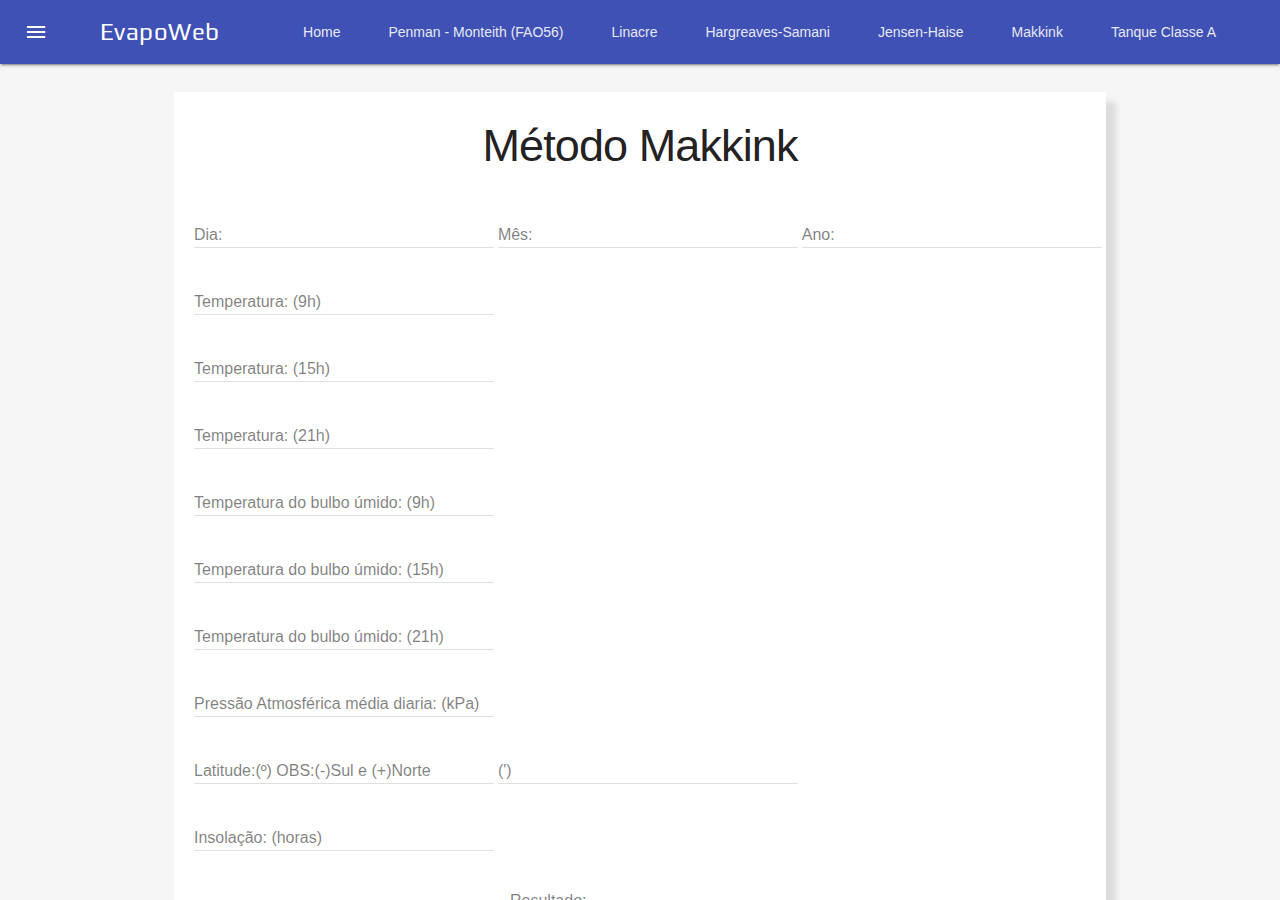
<file: makkink.html>
<!DOCTYPE html>
<html lang="pt-br">
<head>
	<meta charset="UTF-8">
	<meta http-equiv="X-UA-Compatible" content="IE=edge">
    <meta name="viewport" content="width=device-width, initial-scale=1">
	<title>Método Makkink - Cálculo de Evapotranspiração</title>
	<link rel="shortcut icon" href="img/favicon.png">
	<link rel="stylesheet" href="lib/material.min.css">
    <link rel="stylesheet" href="css/style.min.css">
    <link rel="stylesheet" href="https://fonts.googleapis.com/icon?family=Material+Icons">
</head>
<body>
    <div class="mdl-layout mdl-js-layout mdl-layout--fixed-header mdl-color--grey-100">
        <header class="mdl-layout__header">
			<div class="mdl-layout__header-row">
				<span class="mdl-layout-title">EvapoWeb</span>
				<div class="mdl-layout-spacer"></div>

				<nav class="mdl-navigation mdl-navigation--large-screen-only hide">
					<a class="mdl-navigation__link" href="index.html">Home</a>
					<a class="mdl-navigation__link" href="penmon.html">Penman - Monteith (FAO56)</a>
					<a class="mdl-navigation__link" href="linacre.html">Linacre</a>
					<a class="mdl-navigation__link" href="harsam.html">Hargreaves-Samani</a>
		        	<a class="mdl-navigation__link" href="jenhai.html">Jensen-Haise</a>
		        	<a class="mdl-navigation__link" href="makkink.html">Makkink</a>
		        	<a class="mdl-navigation__link" href="tanque.html">Tanque Classe A</a>
				</nav>
			</div>
		</header> <!-- fim header -->

        <div class="mdl-layout__drawer">
			<span class="mdl-layout-title">Métodos</span>
			<nav class="mdl-navigation">
				<div class="show">
					<a class="mdl-navigation__link" href="index.html">Home</a>
				</div>
				<a class="mdl-navigation__link" href="penmon.html">Penman - Monteith (FAO56)</a>
				<a class="mdl-navigation__link" href="linacre.html">Linacre</a>
				<a class="mdl-navigation__link" href="harsam.html">Hargreaves-Samani</a>
		    	<a class="mdl-navigation__link" href="jenhai.html">Jensen-Haise</a>
	        	<a class="mdl-navigation__link" href="makkink.html">Makkink</a>
	        	<a class="mdl-navigation__link" href="tanque.html">Tanque Classe A</a>
			</nav>
		</div> <!-- fim drawer -->

        <main class="mdl-layout__content">
            <div class="page-content">
                <div class="mdl-grid">
                    <div class="evapoweb-content mdl-cell mdl-cell--9-col">
                        <h1 class="title-method"> Método Makkink</h1>
                        <form action="makkink.html" onsubmit="return makkink(this)">
                            <div class="mdl-textfield mdl-js-textfield mdl-textfield--floating-label">
								<input id="dia" type="number" class="mdl-textfield__input" pattern="-?[0-9]*(\.[0-9]+)?">
								<label for="dia" class="mdl-textfield__label">Dia:</label>
								<span class="mdl-textfield__error">Isso não é um número!</span>
							</div>

							<div class="mdl-textfield mdl-js-textfield mdl-textfield--floating-label">
								<input id="mes" type="number" class="mdl-textfield__input" pattern="-?[0-9]*(\.[0-9]+)?">
								<label for="mes" class="mdl-textfield__label">Mês:</label>
								<span class="mdl-textfield__error">Isso não é um número!</span>
							</div>

							<div class="mdl-textfield mdl-js-textfield mdl-textfield--floating-label">
								<input id="ano" type="number" class="mdl-textfield__input" pattern="-?[0-9]*(\.[0-9]+)?">
								<label for="ano" class="mdl-textfield__label">Ano:</label>
								<span class="mdl-textfield__error">Isso não é um número!</span>
							</div>

							<br>

							<div class="mdl-textfield mdl-js-textfield mdl-textfield--floating-label">
								<input id="temp1" class="mdl-textfield__input" type="number" pattern="-?[0-9]*(\.[0-9]+)?">
								<label class="mdl-textfield__label"	for="temp1">Temperatura: (9h)</label>
								<span class="mdl-textfield__error">Isso não é um número!</span>
							</div>

							<br>

							<div class="mdl-textfield mdl-js-textfield mdl-textfield--floating-label">
								<input id="temp2" class="mdl-textfield__input" type="number" pattern="-?[0-9]*(\.[0-9]+)?">
								<label class="mdl-textfield__label"	for="temp2">Temperatura: (15h)</label>
								<span class="mdl-textfield__error">Isso não é um número!</span>
							</div>

							<br>

							<div class="mdl-textfield mdl-js-textfield mdl-textfield--floating-label">
								<input id="temp3" class="mdl-textfield__input" type="number" pattern="-?[0-9]*(\.[0-9]+)?">
								<label class="mdl-textfield__label" for="temp3">Temperatura: (21h)</label>
								<span class="mdl-textfield__error">Isso não é um número!</span>
							</div>

							<br>

							<div class="mdl-textfield mdl-js-textfield mdl-textfield--floating-label">
								<input id="tempBulbo1" class="mdl-textfield__input" type="number" pattern="-?[0-9]*(\.[0-9]+)?">
								<label class="mdl-textfield__label"	for="tempBulbo1">Temperatura do bulbo úmido: (9h)</label>
								<span class="mdl-textfield__error">Isso não é um número!</span>
							</div>

							<br>

							<div class="mdl-textfield mdl-js-textfield mdl-textfield--floating-label">
								<input id="tempBulbo2" class="mdl-textfield__input" type="number" pattern="-?[0-9]*(\.[0-9]+)?">
								<label class="mdl-textfield__label"	for="tempBulbo2">Temperatura do bulbo úmido: (15h)</label>
								<span class="mdl-textfield__error">Isso não é um número!</span>
							</div>

							<br>

							<div class="mdl-textfield mdl-js-textfield mdl-textfield--floating-label">
								<input id="tempBulbo3" class="mdl-textfield__input" type="number" pattern="-?[0-9]*(\.[0-9]+)?">
								<label class="mdl-textfield__label" for="tempBulbo3">Temperatura do bulbo úmido: (21h)</label>
								<span class="mdl-textfield__error">Isso não é um número!</span>
							</div>

							<br>

							<div class="mdl-textfield mdl-js-textfield mdl-textfield--floating-label">
								<input id="pAtm" type="number" class="mdl-textfield__input" pattern="-?[0-9]*(\.[0-9]+)?">
								<label for="pAtm" class="mdl-textfield__label">Pressão Atmosférica média diaria: (kPa)</label>
								<span class="mdl-textfield__error">Isso não é um número!</span>
							</div>

                            <br>

                            <div class="mdl-textfield mdl-js-textfield mdl-textfield--floating-label">
								<input id="latitude-graus" class="mdl-textfield__input" type="number" pattern="-?[0-9]*(\.[0-9]+)?">
								<label class="mdl-textfield__label" for="latitude-graus">Latitude:(º) OBS:(-)Sul e (+)Norte</label>
								<span class="mdl-textfield__error">Isso não é um número!</span>
							</div>

							<div class="mdl-textfield mdl-js-textfield mdl-textfield--floating-label">
								<input id="latitude-min" class="mdl-textfield__input" type="number" pattern="-?[0-9]*(\.[0-9]+)?">
								<label class="mdl-textfield__label" for="latitude-min">(')</label>
								<span class="mdl-textfield__error">Isso não é um número!</span>
							</div>

                            <br>

                            <div class="mdl-textfield mdl-js-textfield mdl-textfield--floating-label">
								<input id="brilhoSolar" class="mdl-textfield__input" type="number" pattern="-?[0-9]*(\.[0-9]+)?">
								<label class="mdl-textfield__label" for="brilhoSolar">Insolação: (horas)</label>
								<span class="mdl-textfield__error">Isso não é um número!</span>
							</div>

                            <br>

                            <div class="mdl-textfield mdl-js-textfied mdl-textfield--floating-label calc-result">
								<span>Resultado:</span><label class="mdl-textfield__label" for="resultado"></label>
								<input id="resultado" class="mdl-textfield__input" type="number">
							</div>

							<br>

							<button type="submit" class="mdl-button mdl-js-button mdl-button--raised mdl-button--accent mdl-js-ripple-effect calc-btn">Calcular</button>
                        </form>
                    </div>
                </div>
            </div>

			<footer class="mdl-mini-footer">
	            <div class="mdl-mini-footer__left-section">
	                <a href="index.html">
	                    <div class="mdl-logo">EvapoWeb</div>
	                </a>
	                <ul class="mdl-mini-footer__link-list">
	                    <li><a href="#">Ajuda</a></li>
	                    <li><a href="#">Contato & Sugestões</a></li>
	                </ul>
	            </div>
	            <div class="mdl-mini-footer__center-section">
	                <div class="mdl-logo">Desenvolvido por</div>
	                <ul class="mdl-mini-footer__link-list">
	                    <li><a href="http://lattes.cnpq.br/0986432176756725" target="_blank">Augusto Soares</a></li>
	                    <li><a href="http://lattes.cnpq.br/0046613342646120" target="_blank">Thaís Ribeiro</a></li>
	                    <li><a href="http://lattes.cnpq.br/2735085827505832" target="_blank">Prof. Geraldo Magela</a></li>
	                    <li><a href="http://lattes.cnpq.br/2238061404809786" target="_blank">Prof. Luiz Gonsaga</a></li>
	                </ul>
	            </div>
	      </footer> <!-- fim do rodape -->
        </main>
        <!-- fim do conteudo principal -->
    </div>

	<!-- JS -->
	<script src="lib/material.min.js"></script>
    <script type="text/javascript" src="js/makkink.min.js"></script>

	<!-- Google Analytics -->
	<script>
		(function(i,s,o,g,r,a,m){i['GoogleAnalyticsObject']=r;i[r]=i[r]||function(){
		(i[r].q=i[r].q||[]).push(arguments)},i[r].l=1*new Date();a=s.createElement(o),
		m=s.getElementsByTagName(o)[0];a.async=1;a.src=g;m.parentNode.insertBefore(a,m)
		})(window,document,'script','//www.google-analytics.com/analytics.js','ga');

		ga('create', 'UA-60567595-3', 'auto');
		ga('send', 'pageview');
	</script>
</body>
</html>
</file>
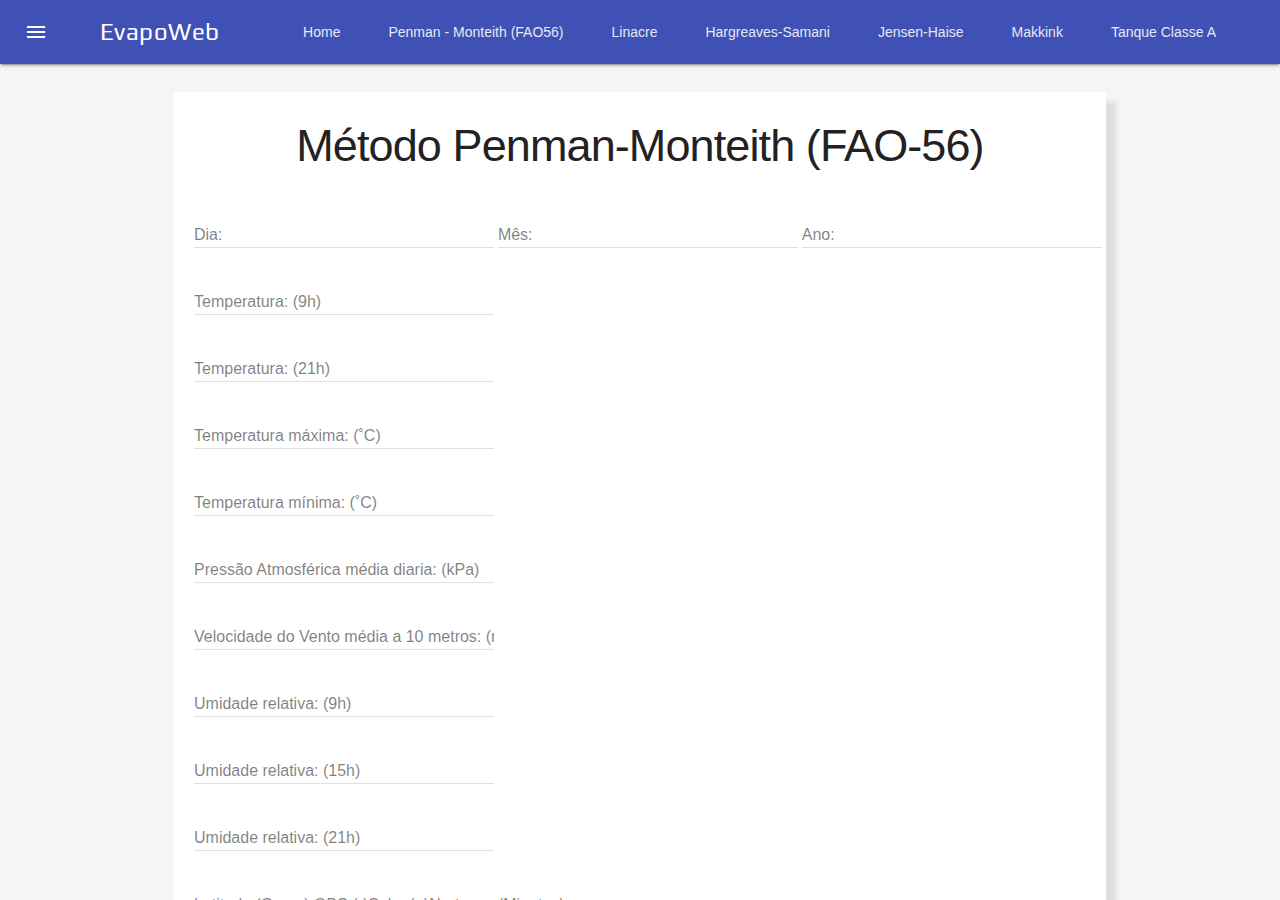
<file: penmon.html>
<!DOCTYPE html>
<html lang="pt-br">
<head>
	<meta charset="UTF-8">
	<meta http-equiv="X-UA-Compatible" content="IE=edge">
  	<meta name="viewport" content="width=device-width, initial-scale=1">
  	<meta name="theme-color" content="‪#‎B7B7B7">
  	
	<title>Método Penman - Monteith (FAO56) - Cálculo de Evapotranspiração</title>
	<link rel="shortcut icon" href="img/favicon.png">
	<link rel="stylesheet" href="lib/material.min.css">
    <link rel="stylesheet" href="css/style.min.css">
    <link rel="stylesheet" href="https://fonts.googleapis.com/icon?family=Material+Icons">
</head>
<body>
	<div class="mdl-layout mdl-js-layout mdl-layout--fixed-header mdl-color--grey-100">
		<header class="mdl-layout__header">
			<div class="mdl-layout__header-row">
				<span class="mdl-layout-title">EvapoWeb</span>
				<div class="mdl-layout-spacer"></div>

				<nav class="mdl-navigation mdl-navigation--large-screen-only hide">
					<a class="mdl-navigation__link" href="index.html">Home</a>
					<a class="mdl-navigation__link" href="penmon.html">Penman - Monteith (FAO56)</a>
					<a class="mdl-navigation__link" href="linacre.html">Linacre</a>
					<a class="mdl-navigation__link" href="harsam.html">Hargreaves-Samani</a>
		        	<a class="mdl-navigation__link" href="jenhai.html">Jensen-Haise</a>
		        	<a class="mdl-navigation__link" href="makkink.html">Makkink</a>
		        	<a class="mdl-navigation__link" href="tanque.html">Tanque Classe A</a>
				</nav>
			</div>
		</header> <!-- fim header -->

		<div class="mdl-layout__drawer">
			<span class="mdl-layout-title">Métodos</span>
			<nav class="mdl-navigation">
				<div class="show">
					<a class="mdl-navigation__link" href="index.html">Home</a>
				</div>
				<a class="mdl-navigation__link" href="penmon.html">Penman - Monteith (FAO56)</a>
				<a class="mdl-navigation__link" href="linacre.html">Linacre</a>
				<a class="mdl-navigation__link" href="harsam.html">Hargreaves-Samani</a>
	        	<a class="mdl-navigation__link" href="jenhai.html">Jensen-Haise</a>
	        	<a class="mdl-navigation__link" href="makkink.html">Makkink</a>
	        	<a class="mdl-navigation__link" href="tanque.html">Tanque Classe A</a>
			</nav>
		</div> <!-- fim drawer -->

		<main class="mdl-layout__content">
			<div class="page-content">
				<div class="mdl-grid">
					<div class="evapoweb-content mdl-cell mdl-cell--9-col">
						<h1 class="title-method">Método Penman-Monteith (FAO-56)</h1>
						<form action="penmon.html" onsubmit="return penmon(this)">
							<div class="mdl-textfield mdl-js-textfield mdl-textfield--floating-label">
								<input id="dia" type="text" class="mdl-textfield__input" pattern="-?[0-9]*(\.[0-9]+)?">
								<label for="dia" class="mdl-textfield__label">Dia:</label>
								<span class="mdl-textfield__error">Isso não é um número! Inserir valores entre 0 e 9. </span>
							</div>

							<div class="mdl-textfield mdl-js-textfield mdl-textfield--floating-label">
								<input id="mes" type="text" class="mdl-textfield__input" pattern="-?[0-9]*(\.[0-9]+)?">
								<label for="mes" class="mdl-textfield__label">Mês:</label>
								<span class="mdl-textfield__error">Isso não é um número! Inserir valores entre 0 e 9.</span>
							</div>

							<div class="mdl-textfield mdl-js-textfield mdl-textfield--floating-label">
								<input id="ano" type="text" class="mdl-textfield__input" pattern="-?[0-9]*(\.[0-9]+)?">
								<label for="ano" class="mdl-textfield__label">Ano:</label>
								<span class="mdl-textfield__error">Isso não é um número!</span>
							</div>

							<br>

							<div class="mdl-textfield mdl-js-textfield mdl-textfield--floating-label">
								<input id="temp1" class="mdl-textfield__input" type="text" pattern="-?[0-9]*(\.[0-9]+)?">
								<label class="mdl-textfield__label"	for="temp1">Temperatura: (9h)</label>
								<span class="mdl-textfield__error">Isso não é um número! O separador decimal deve ser . e não ,</span>
							</div>

							<br>

							<div class="mdl-textfield mdl-js-textfield mdl-textfield--floating-label">
								<input id="temp2" class="mdl-textfield__input" type="text" pattern="-?[0-9]*(\.[0-9]+)?">
								<label class="mdl-textfield__label" for="temp2">Temperatura: (21h)</label>
								<span class="mdl-textfield__error">Isso não é um número!O separador decimal deve ser . e não ,</span>
							</div>

							<br>

							<div class="mdl-textfield mdl-js-textfield mdl-textfield--floating-label">
								<input id="tempMax" class="mdl-textfield__input" type="text" pattern="-?[0-9]*(\.[0-9]+)?">
								<label class="mdl-textfield__label" for="tempMax">Temperatura máxima: (˚C)</label>
								<span class="mdl-textfield__error">Isso não é um número! O separador decimal deve ser . e não ,</span>
							</div>

							<br>

							<div class="mdl-textfield mdl-js-textfield mdl-textfield--floating-label">
								<input id="tempMin" type="text" class="mdl-textfield__input" pattern="-?[0-9]*(\.[0-9]+)?">
								<label for="tempMin" class="mdl-textfield__label">Temperatura mínima: (˚C)</label>
								<span class="mdl-textfield__error">Isso não é número! O separador decimal deve ser . e não ,</span>
							</div>

							<br>

							<div class="mdl-textfield mdl-js-textfield mdl-textfield--floating-label">
								<input id="pAtm" type="text" class="mdl-textfield__input" pattern="-?[0-9]*(\.[0-9]+)?">
								<label for="pAtm" class="mdl-textfield__label">Pressão Atmosférica média diaria: (kPa)</label>
								<span class="mdl-textfield__error">Isso não é um número! O separador decimal deve ser . e não ,</span>
							</div>

							<br>

							<div class="mdl-textfield mdl-js-textfield mdl-textfield--floating-label">
								<input id="velVento" type="text" class="mdl-textfield__input" pattern="-?[0-9]*(\.[0-9]+)?">
								<label for="velVento" class="mdl-textfield__label">Velocidade do Vento média a 10 metros: (m/s)</label>
								<span class="mdl-textfield__error">Isso não é um número! O separador decimal deve ser . e não ,</span>
							</div>

							<br>

							<div class="mdl-textfield mdl-js-textfield mdl-textfield--floating-label">
								<input id="ur1" type="text" class="mdl-textfield__input" pattern="-?[0-9]*(\.[0-9]+)?">
								<label for="ur1" class="mdl-textfield__label">Umidade relativa: (9h)</label>
								<span class="mdl-textfield__error">Isso não é um número! O separador decimal deve ser . e não ,</span>
							</div>

							<br>

							<div class="mdl-textfield mdl-js-textfield mdl-textfield--floating-label">
								<input id="ur2" type="text" class="mdl-textfield__input" pattern="-?[0-9]*(\.[0-9]+)?">
								<label for="ur2" class="mdl-textfield__label">Umidade relativa: (15h)</label>
								<span class="mdl-textfield__error">Isso não é um número! O separador decimal deve ser . e não , </span>
							</div>

							<br>

							<div class="mdl-textfield mdl-js-textfield mdl-textfield--floating-label">
								<input id="ur3" type="text" class="mdl-textfield__input" pattern="-?[0-9]*(\.[0-9]+)?">
								<label for="ur3" class="mdl-textfield__label">Umidade relativa: (21h)</label>
								<span class="mdl-textfield__error">Isso não é um número! O separador decimal deve ser . e não , </span>
							</div>

							<br>

							<div class="mdl-textfield mdl-js-textfield mdl-textfield--floating-label">
								<input id="latitude-graus" class="mdl-textfield__input" type="text" pattern="-?[0-9]*(\.[0-9]+)?">
								<label class="mdl-textfield__label" for="latitude-graus">Latitude:(Graus) OBS:(-)Sul e (+)Norte</label>
								<span class="mdl-textfield__error">Isso não é um número!</span>
							</div>

							<div class="mdl-textfield mdl-js-textfield mdl-textfield--floating-label">
								<input id="latitude-min" class="mdl-textfield__input" type="text" pattern="-?[0-9]*(\.[0-9]+)?">
								<label class="mdl-textfield__label" for="latitude-min">(Minutos)</label>
								<span class="mdl-textfield__error">Isso não é um número!</span>
							</div>

							<br>

							<div class="mdl-textfield mdl-js-textfield mdl-textfield--floating-label">
								<input id="brilhoSolar" class="mdl-textfield__input" type="text" pattern="-?[0-9]*(\.[0-9]+)?">
								<label class="mdl-textfield__label" for="brilhoSolar">Insolação: (Horas)</label>
								<span class="mdl-textfield__error">Isso não é um número!</span>
							</div>

							<br>

							<div class="mdl-textfield mdl-js-textfied mdl-textfield--floating-label calc-result">
								<span>Resultado:</span><label class="mdl-textfield__label" for="resultado"></label>
								<input id="resultado" class="mdl-textfield__input" type="text">
							</div>

							<br>

							<button type="submit" class="mdl-button mdl-js-button mdl-button--raised mdl-button--accent mdl-js-ripple-effect calc-btn">Calcular</button>
						</form>
					</div>
				</div>
			</div>

			<footer class="mdl-mini-footer">
	            <div class="mdl-mini-footer__left-section">
	                <a href="index.html">
	                    <div class="mdl-logo">EvapoWeb</div>
	                </a>
	                <ul class="mdl-mini-footer__link-list">
	                    <li><a href="#">Ajuda</a></li>
	                    <li><a href="#">Contato & Sugestões</a></li>
	                </ul>
	            </div>
	            <div class="mdl-mini-footer__center-section">
	                <div class="mdl-logo">Desenvolvido por</div>
	                <ul class="mdl-mini-footer__link-list">
	                    <li><a href="http://lattes.cnpq.br/0986432176756725" target="_blank">Augusto Soares</a></li>
	                    <li><a href="http://lattes.cnpq.br/0046613342646120" target="_blank">Thaís Ribeiro</a></li>
	                    <li><a href="http://lattes.cnpq.br/2735085827505832" target="_blank">Prof. Geraldo Magela</a></li>
	                    <li><a href="http://lattes.cnpq.br/2238061404809786" target="_blank">Prof. Luiz Gonsaga</a></li>
	                </ul>
	            </div>
	      </footer> <!-- fim do rodape -->
		</main>
		<!-- conteudo principal -->
	</div>
	<!-- conteudo -->

	<!-- JS -->
	<script src="lib/material.min.js"></script>
  	<script type="text/javascript" src="js/penmon.min.js"></script>

	<!-- Google Analytics -->
	<script>
		(function(i,s,o,g,r,a,m){i['GoogleAnalyticsObject']=r;i[r]=i[r]||function(){
		(i[r].q=i[r].q||[]).push(arguments)},i[r].l=1*new Date();a=s.createElement(o),
		m=s.getElementsByTagName(o)[0];a.async=1;a.src=g;m.parentNode.insertBefore(a,m)
		})(window,document,'script','//www.google-analytics.com/analytics.js','ga');

		ga('create', 'UA-60567595-3', 'auto');
		ga('send', 'pageview');
	</script>
</body>
</html>
</file>
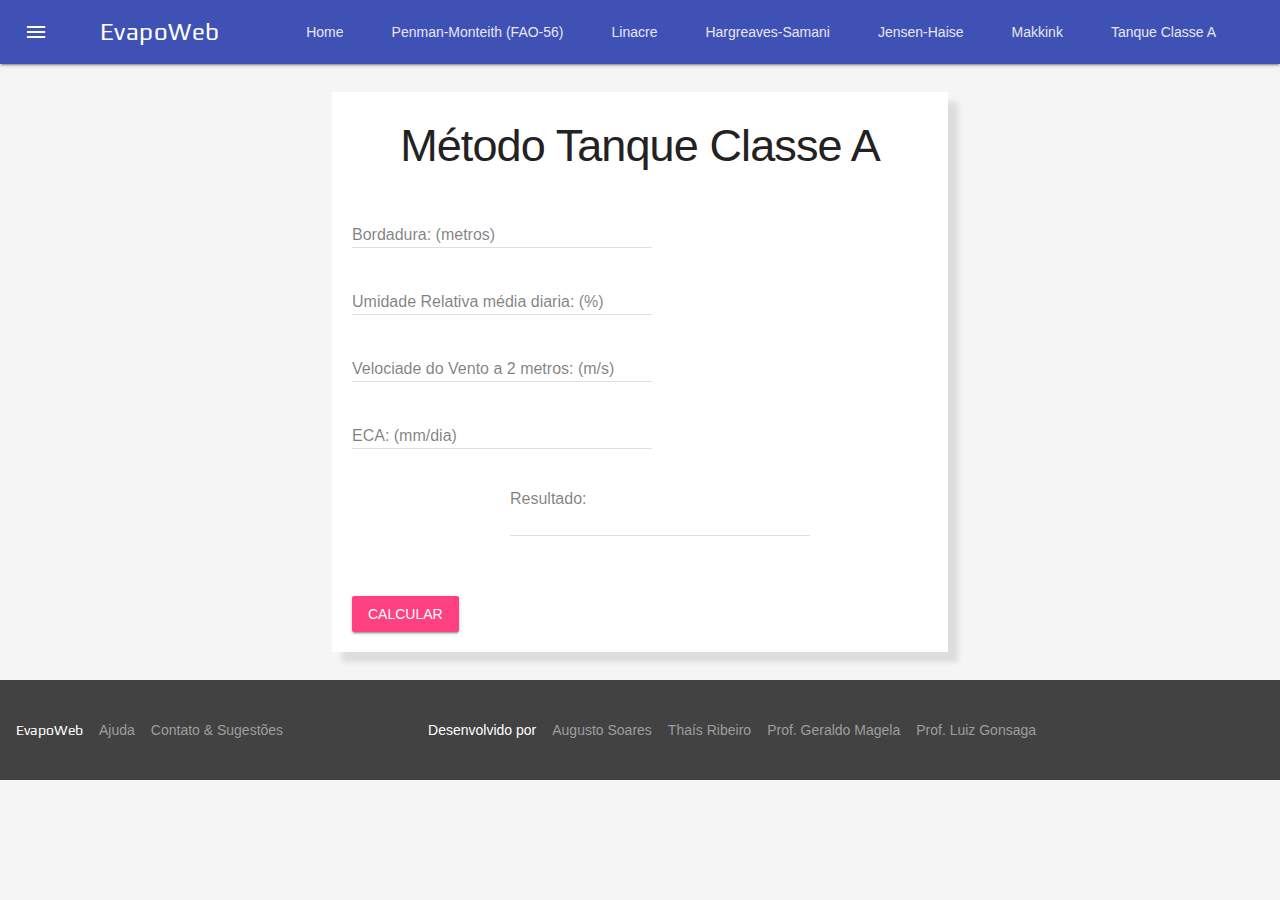
<file: tanque.html>
<!DOCTYPE html>
<html lang="pt-br">
<head>
	<meta charset="UTF-8">
	<meta http-equiv="X-UA-Compatible" content="IE=edge">
  	<meta name="viewport" content="width=device-width, initial-scale=1">
	<title>Método Tanque Classe A -  Cálculo da Evapotranspiração</title>
	<link rel="shortcut icon" href="img/favicon.png">
	<link rel="stylesheet" href="lib/material.min.css">
    <link rel="stylesheet" href="css/style.min.css">
    <link rel="stylesheet" href="https://fonts.googleapis.com/icon?family=Material+Icons">
</head>
<body>
	<div class="mdl-layout mdl-js-layout mdl-layout--fixed-header mdl-color--grey-100">
		<header class="mdl-layout__header">
			<div class="mdl-layout__header-row">
				<span class="mdl-layout-title">EvapoWeb</span>
				<div class="mdl-layout-spacer"></div>
				<nav class="mdl-navigation mdl-layout--large-screen-only hide">
					<a class="mdl-navigation__link" href="index.html">Home</a>
					<a class="mdl-navigation__link" href="penmon.html">Penman-Monteith (FAO-56)</a>
					<a class="mdl-navigation__link" href="linacre.html">Linacre</a>
					<a class="mdl-navigation__link" href="harsam.html">Hargreaves-Samani</a>
					<a class="mdl-navigation__link" href="jenhai.html">Jensen-Haise</a>
					<a class="mdl-navigation__link" href="makkink.html">Makkink</a>
					<a class="mdl-navigation__link" href="tanque.html">Tanque Classe A</a>
				</nav>
			</div>
		</header> <!-- fim do cabecalho -->

		<div class="mdl-layout__drawer">
			<span class="mdl-layout-title">Métodos</span>
			<nav class="mdl-navigation">
				<div class="show">
					<a class="mdl-navigation__link" href="index.html">Home</a>
				</div>
				<a class="mdl-navigation__link" href="penmon.html">Penman-Monteith (FAO-56)</a>
		        <a class="mdl-navigation__link" href="linacre.html">Linacre</a>
		        <a class="mdl-navigation__link" href="harsam.html">Hargreaves-Samani</a>
		        <a class="mdl-navigation__link" href="jenhai.html">Jensen-Haise</a>
		        <a class="mdl-navigation__link" href="makkink.html">Makkink</a>
		        <a class="mdl-navigation__link" href="tanque.html">Tanque Classe A</a>
			</nav>
		</div> <!-- fim do drawer -->

		<main class="mdl-layout__content">
			<div class="page-content">
				<div class="mdl-grid">
					<div class="evapoweb-content mdl-cell mdl-cell--6-col">
						<h1 class="title-method">Método Tanque Classe A</h1>
						<form action="tanque.html" onsubmit="return tanque(this)">
							<div class="mdl-textfield mdl-js-textfield mdl-textfield--floating-label">
								<input id="bor" type="number" class="mdl-textfield__input" pattern="-?[0-9]*(\.[0-9]+)?">
								<label class="mdl-textfield__label" for="bordadura">Bordadura: (metros)</label>
								<span class="mdl-textfield__error">Isso não é um número!</span>
							</div>

							<br>

							<div class="mdl-textfield mdl-js-textfield mdl-textfield--floating-label">
								<input id="ur" class="mdl-textfield__input" type="number" pattern="-?[0-9]*(\.[0-9]+)?">
								<label class="mdl-textfield__label" for="umidade-relativa">Umidade Relativa média diaria: (%)</label>
								<span class="mdl-textfield__error">Isso não é um número!</span>
							</div>

							<br>

							<div class="mdl-textfield mdl-js-textfield mdl-textfield--floating-label">
								<input id="vento" class="mdl-textfield__input" type="number" pattern="-?[0-9]*(\.[0-9]+)?">
								<label class="mdl-textfield__label" for="vento">Velociade do Vento a 2 metros: (m/s)</label>
								<span class="mdl-textfield__error">Isso não é um número!</span>
							</div>

							<br>

							<div class="mdl-textfield mdl-js-textfield mdl-textfield--floating-label">
								<input id="eca" class="mdl-textfield__input" type="number" pattern="-?[0-9]*(\.[0-9]+)?">
								<label class="mdl-textfield__label" for="eca">ECA: (mm/dia)</label>
								<span class="mdl-textfield__error">Isso não é um número!</span>
							</div>

							<br>

							<div class="mdl-textfield mdl-js-textfied mdl-textfield--floating-label calc-result">
								<span>Resultado:</span><label class="mdl-textfield__label" for="resultado"></label>
								<input id="resultado" class="mdl-textfield__input" type="number">
							</div>

							<br>

							<button type="submit" class="mdl-button mdl-js-button mdl-button--raised mdl-button--accent mdl-js-ripple-effect calc-btn">Calcular</button>

						</form>
					</div>
				</div>
			</div>

			<footer class="mdl-mini-footer">
	            <div class="mdl-mini-footer__left-section">
	                <a href="index.html">
	                    <div class="mdl-logo">EvapoWeb</div>
	                </a>
	                <ul class="mdl-mini-footer__link-list">
	                    <li><a href="#">Ajuda</a></li>
	                    <li><a href="#">Contato & Sugestões</a></li>
	                </ul>
	            </div>
	            <div class="mdl-mini-footer__center-section">
	                <div class="mdl-logo">Desenvolvido por</div>
	                <ul class="mdl-mini-footer__link-list">
	                    <li><a href="http://lattes.cnpq.br/0986432176756725" target="_blank">Augusto Soares</a></li>
	                    <li><a href="http://lattes.cnpq.br/0046613342646120" target="_blank">Thaís Ribeiro</a></li>
	                    <li><a href="http://lattes.cnpq.br/2735085827505832" target="_blank">Prof. Geraldo Magela</a></li>
	                    <li><a href="http://lattes.cnpq.br/2238061404809786" target="_blank">Prof. Luiz Gonsaga</a></li>
	                </ul>
	            </div>
	      </footer> <!-- fim do rodape -->
		</main>
		<!-- fim do conteudo principal -->
	</div>
	
	<!-- JS -->
	<script src="lib/material.min.js"></script>
	<script type="text/javascript" src="js/tanque.min.js"></script>

	<!-- Google Analytics -->
	<script>
		(function(i,s,o,g,r,a,m){i['GoogleAnalyticsObject']=r;i[r]=i[r]||function(){
		(i[r].q=i[r].q||[]).push(arguments)},i[r].l=1*new Date();a=s.createElement(o),
		m=s.getElementsByTagName(o)[0];a.async=1;a.src=g;m.parentNode.insertBefore(a,m)
		})(window,document,'script','//www.google-analytics.com/analytics.js','ga');

		ga('create', 'UA-60567595-3', 'auto');
		ga('send', 'pageview');
	</script>
</body>
</html>
</file>
<file: lib/material.min.css>
/**
 * material-design-lite - Material Design Components in CSS, JS and HTML
 * @version v1.1.3
 * @license Apache-2.0
 * @copyright 2015 Google, Inc.
 * @link https://github.com/google/material-design-lite
 */
@charset "UTF-8";html{color:rgba(0,0,0,.87)}::-moz-selection{background:#b3d4fc;text-shadow:none}::selection{background:#b3d4fc;text-shadow:none}hr{display:block;height:1px;border:0;border-top:1px solid #ccc;margin:1em 0;padding:0}audio,canvas,iframe,img,svg,video{vertical-align:middle}fieldset{border:0;margin:0;padding:0}textarea{resize:vertical}.browserupgrade{margin:.2em 0;background:#ccc;color:#000;padding:.2em 0}.hidden{display:none!important}.visuallyhidden{border:0;clip:rect(0 0 0 0);height:1px;margin:-1px;overflow:hidden;padding:0;position:absolute;width:1px}.visuallyhidden.focusable:active,.visuallyhidden.focusable:focus{clip:auto;height:auto;margin:0;overflow:visible;position:static;width:auto}.invisible{visibility:hidden}.clearfix:before,.clearfix:after{content:" ";display:table}.clearfix:after{clear:both}@media print{*,*:before,*:after,*:first-letter{background:transparent!important;color:#000!important;box-shadow:none!important}a,a:visited{text-decoration:underline}a[href]:after{content:" (" attr(href)")"}abbr[title]:after{content:" (" attr(title)")"}a[href^="#"]:after,a[href^="javascript:"]:after{content:""}pre,blockquote{border:1px solid #999;page-break-inside:avoid}thead{display:table-header-group}tr,img{page-break-inside:avoid}img{max-width:100%!important}p,h2,h3{orphans:3;widows:3}h2,h3{page-break-after:avoid}}a,.mdl-accordion,.mdl-button,.mdl-card,.mdl-checkbox,.mdl-dropdown-menu,.mdl-icon-toggle,.mdl-item,.mdl-radio,.mdl-slider,.mdl-switch,.mdl-tabs__tab{-webkit-tap-highlight-color:transparent;-webkit-tap-highlight-color:rgba(255,255,255,0)}html{width:100%;height:100%;-ms-touch-action:manipulation;touch-action:manipulation}body{width:100%;min-height:100%;margin:0}main{display:block}*[hidden]{display:none!important}html,body{font-family:"Helvetica","Arial",sans-serif;font-size:14px;font-weight:400;line-height:20px}h1,h2,h3,h4,h5,h6,p{padding:0}h1 small,h2 small,h3 small,h4 small,h5 small,h6 small{font-family:"Roboto","Helvetica","Arial",sans-serif;font-weight:400;line-height:1.35;letter-spacing:-.02em;opacity:.54;font-size:.6em}h1{font-size:56px;line-height:1.35;letter-spacing:-.02em;margin:24px 0}h1,h2{font-family:"Roboto","Helvetica","Arial",sans-serif;font-weight:400}h2{font-size:45px;line-height:48px}h2,h3{margin:24px 0}h3{font-size:34px;line-height:40px}h3,h4{font-family:"Roboto","Helvetica","Arial",sans-serif;font-weight:400}h4{font-size:24px;line-height:32px;-moz-osx-font-smoothing:grayscale;margin:24px 0 16px}h5{font-size:20px;font-weight:500;line-height:1;letter-spacing:.02em}h5,h6{font-family:"Roboto","Helvetica","Arial",sans-serif;margin:24px 0 16px}h6{font-size:16px;letter-spacing:.04em}h6,p{font-weight:400;line-height:24px}p{font-size:14px;letter-spacing:0;margin:0 0 16px}a{color:#ff4081;font-weight:500}blockquote{font-family:"Roboto","Helvetica","Arial",sans-serif;position:relative;font-size:24px;font-weight:300;font-style:italic;line-height:1.35;letter-spacing:.08em}blockquote:before{position:absolute;left:-.5em;content:'“'}blockquote:after{content:'”';margin-left:-.05em}mark{background-color:#f4ff81}dt{font-weight:700}address{font-size:12px;line-height:1;font-style:normal}address,ul,ol{font-weight:400;letter-spacing:0}ul,ol{font-size:14px;line-height:24px}.mdl-typography--display-4,.mdl-typography--display-4-color-contrast{font-family:"Roboto","Helvetica","Arial",sans-serif;font-size:112px;font-weight:300;line-height:1;letter-spacing:-.04em}.mdl-typography--display-4-color-contrast{opacity:.54}.mdl-typography--display-3,.mdl-typography--display-3-color-contrast{font-family:"Roboto","Helvetica","Arial",sans-serif;font-size:56px;font-weight:400;line-height:1.35;letter-spacing:-.02em}.mdl-typography--display-3-color-contrast{opacity:.54}.mdl-typography--display-2,.mdl-typography--display-2-color-contrast{font-family:"Roboto","Helvetica","Arial",sans-serif;font-size:45px;font-weight:400;line-height:48px}.mdl-typography--display-2-color-contrast{opacity:.54}.mdl-typography--display-1,.mdl-typography--display-1-color-contrast{font-family:"Roboto","Helvetica","Arial",sans-serif;font-size:34px;font-weight:400;line-height:40px}.mdl-typography--display-1-color-contrast{opacity:.54}.mdl-typography--headline,.mdl-typography--headline-color-contrast{font-family:"Roboto","Helvetica","Arial",sans-serif;font-size:24px;font-weight:400;line-height:32px;-moz-osx-font-smoothing:grayscale}.mdl-typography--headline-color-contrast{opacity:.87}.mdl-typography--title,.mdl-typography--title-color-contrast{font-family:"Roboto","Helvetica","Arial",sans-serif;font-size:20px;font-weight:500;line-height:1;letter-spacing:.02em}.mdl-typography--title-color-contrast{opacity:.87}.mdl-typography--subhead,.mdl-typography--subhead-color-contrast{font-family:"Roboto","Helvetica","Arial",sans-serif;font-size:16px;font-weight:400;line-height:24px;letter-spacing:.04em}.mdl-typography--subhead-color-contrast{opacity:.87}.mdl-typography--body-2,.mdl-typography--body-2-color-contrast{font-size:14px;font-weight:700;line-height:24px;letter-spacing:0}.mdl-typography--body-2-color-contrast{opacity:.87}.mdl-typography--body-1,.mdl-typography--body-1-color-contrast{font-size:14px;font-weight:400;line-height:24px;letter-spacing:0}.mdl-typography--body-1-color-contrast{opacity:.87}.mdl-typography--body-2-force-preferred-font,.mdl-typography--body-2-force-preferred-font-color-contrast{font-family:"Roboto","Helvetica","Arial",sans-serif;font-size:14px;font-weight:500;line-height:24px;letter-spacing:0}.mdl-typography--body-2-force-preferred-font-color-contrast{opacity:.87}.mdl-typography--body-1-force-preferred-font,.mdl-typography--body-1-force-preferred-font-color-contrast{font-family:"Roboto","Helvetica","Arial",sans-serif;font-size:14px;font-weight:400;line-height:24px;letter-spacing:0}.mdl-typography--body-1-force-preferred-font-color-contrast{opacity:.87}.mdl-typography--caption,.mdl-typography--caption-force-preferred-font{font-size:12px;font-weight:400;line-height:1;letter-spacing:0}.mdl-typography--caption-force-preferred-font{font-family:"Roboto","Helvetica","Arial",sans-serif}.mdl-typography--caption-color-contrast,.mdl-typography--caption-force-preferred-font-color-contrast{font-size:12px;font-weight:400;line-height:1;letter-spacing:0;opacity:.54}.mdl-typography--caption-force-preferred-font-color-contrast,.mdl-typography--menu{font-family:"Roboto","Helvetica","Arial",sans-serif}.mdl-typography--menu{font-size:14px;font-weight:500;line-height:1;letter-spacing:0}.mdl-typography--menu-color-contrast{opacity:.87}.mdl-typography--menu-color-contrast,.mdl-typography--button,.mdl-typography--button-color-contrast{font-family:"Roboto","Helvetica","Arial",sans-serif;font-size:14px;font-weight:500;line-height:1;letter-spacing:0}.mdl-typography--button,.mdl-typography--button-color-contrast{text-transform:uppercase}.mdl-typography--button-color-contrast{opacity:.87}.mdl-typography--text-left{text-align:left}.mdl-typography--text-right{text-align:right}.mdl-typography--text-center{text-align:center}.mdl-typography--text-justify{text-align:justify}.mdl-typography--text-nowrap{white-space:nowrap}.mdl-typography--text-lowercase{text-transform:lowercase}.mdl-typography--text-uppercase{text-transform:uppercase}.mdl-typography--text-capitalize{text-transform:capitalize}.mdl-typography--font-thin{font-weight:200!important}.mdl-typography--font-light{font-weight:300!important}.mdl-typography--font-regular{font-weight:400!important}.mdl-typography--font-medium{font-weight:500!important}.mdl-typography--font-bold{font-weight:700!important}.mdl-typography--font-black{font-weight:900!important}.material-icons{font-family:'Material Icons';font-weight:400;font-style:normal;font-size:24px;line-height:1;letter-spacing:normal;text-transform:none;display:inline-block;word-wrap:normal;-moz-font-feature-settings:'liga';font-feature-settings:'liga';-webkit-font-feature-settings:'liga';-webkit-font-smoothing:antialiased}.mdl-color-text--red{color:#f44336 !important}.mdl-color--red{background-color:#f44336 !important}.mdl-color-text--red-50{color:#ffebee !important}.mdl-color--red-50{background-color:#ffebee !important}.mdl-color-text--red-100{color:#ffcdd2 !important}.mdl-color--red-100{background-color:#ffcdd2 !important}.mdl-color-text--red-200{color:#ef9a9a !important}.mdl-color--red-200{background-color:#ef9a9a !important}.mdl-color-text--red-300{color:#e57373 !important}.mdl-color--red-300{background-color:#e57373 !important}.mdl-color-text--red-400{color:#ef5350 !important}.mdl-color--red-400{background-color:#ef5350 !important}.mdl-color-text--red-500{color:#f44336 !important}.mdl-color--red-500{background-color:#f44336 !important}.mdl-color-text--red-600{color:#e53935 !important}.mdl-color--red-600{background-color:#e53935 !important}.mdl-color-text--red-700{color:#d32f2f !important}.mdl-color--red-700{background-color:#d32f2f !important}.mdl-color-text--red-800{color:#c62828 !important}.mdl-color--red-800{background-color:#c62828 !important}.mdl-color-text--red-900{color:#b71c1c !important}.mdl-color--red-900{background-color:#b71c1c !important}.mdl-color-text--red-A100{color:#ff8a80 !important}.mdl-color--red-A100{background-color:#ff8a80 !important}.mdl-color-text--red-A200{color:#ff5252 !important}.mdl-color--red-A200{background-color:#ff5252 !important}.mdl-color-text--red-A400{color:#ff1744 !important}.mdl-color--red-A400{background-color:#ff1744 !important}.mdl-color-text--red-A700{color:#d50000 !important}.mdl-color--red-A700{background-color:#d50000 !important}.mdl-color-text--pink{color:#e91e63 !important}.mdl-color--pink{background-color:#e91e63 !important}.mdl-color-text--pink-50{color:#fce4ec !important}.mdl-color--pink-50{background-color:#fce4ec !important}.mdl-color-text--pink-100{color:#f8bbd0 !important}.mdl-color--pink-100{background-color:#f8bbd0 !important}.mdl-color-text--pink-200{color:#f48fb1 !important}.mdl-color--pink-200{background-color:#f48fb1 !important}.mdl-color-text--pink-300{color:#f06292 !important}.mdl-color--pink-300{background-color:#f06292 !important}.mdl-color-text--pink-400{color:#ec407a !important}.mdl-color--pink-400{background-color:#ec407a !important}.mdl-color-text--pink-500{color:#e91e63 !important}.mdl-color--pink-500{background-color:#e91e63 !important}.mdl-color-text--pink-600{color:#d81b60 !important}.mdl-color--pink-600{background-color:#d81b60 !important}.mdl-color-text--pink-700{color:#c2185b !important}.mdl-color--pink-700{background-color:#c2185b !important}.mdl-color-text--pink-800{color:#ad1457 !important}.mdl-color--pink-800{background-color:#ad1457 !important}.mdl-color-text--pink-900{color:#880e4f !important}.mdl-color--pink-900{background-color:#880e4f !important}.mdl-color-text--pink-A100{color:#ff80ab !important}.mdl-color--pink-A100{background-color:#ff80ab !important}.mdl-color-text--pink-A200{color:#ff4081 !important}.mdl-color--pink-A200{background-color:#ff4081 !important}.mdl-color-text--pink-A400{color:#f50057 !important}.mdl-color--pink-A400{background-color:#f50057 !important}.mdl-color-text--pink-A700{color:#c51162 !important}.mdl-color--pink-A700{background-color:#c51162 !important}.mdl-color-text--purple{color:#9c27b0 !important}.mdl-color--purple{background-color:#9c27b0 !important}.mdl-color-text--purple-50{color:#f3e5f5 !important}.mdl-color--purple-50{background-color:#f3e5f5 !important}.mdl-color-text--purple-100{color:#e1bee7 !important}.mdl-color--purple-100{background-color:#e1bee7 !important}.mdl-color-text--purple-200{color:#ce93d8 !important}.mdl-color--purple-200{background-color:#ce93d8 !important}.mdl-color-text--purple-300{color:#ba68c8 !important}.mdl-color--purple-300{background-color:#ba68c8 !important}.mdl-color-text--purple-400{color:#ab47bc !important}.mdl-color--purple-400{background-color:#ab47bc !important}.mdl-color-text--purple-500{color:#9c27b0 !important}.mdl-color--purple-500{background-color:#9c27b0 !important}.mdl-color-text--purple-600{color:#8e24aa !important}.mdl-color--purple-600{background-color:#8e24aa !important}.mdl-color-text--purple-700{color:#7b1fa2 !important}.mdl-color--purple-700{background-color:#7b1fa2 !important}.mdl-color-text--purple-800{color:#6a1b9a !important}.mdl-color--purple-800{background-color:#6a1b9a !important}.mdl-color-text--purple-900{color:#4a148c !important}.mdl-color--purple-900{background-color:#4a148c !important}.mdl-color-text--purple-A100{color:#ea80fc !important}.mdl-color--purple-A100{background-color:#ea80fc !important}.mdl-color-text--purple-A200{color:#e040fb !important}.mdl-color--purple-A200{background-color:#e040fb !important}.mdl-color-text--purple-A400{color:#d500f9 !important}.mdl-color--purple-A400{background-color:#d500f9 !important}.mdl-color-text--purple-A700{color:#a0f !important}.mdl-color--purple-A700{background-color:#a0f !important}.mdl-color-text--deep-purple{color:#673ab7 !important}.mdl-color--deep-purple{background-color:#673ab7 !important}.mdl-color-text--deep-purple-50{color:#ede7f6 !important}.mdl-color--deep-purple-50{background-color:#ede7f6 !important}.mdl-color-text--deep-purple-100{color:#d1c4e9 !important}.mdl-color--deep-purple-100{background-color:#d1c4e9 !important}.mdl-color-text--deep-purple-200{color:#b39ddb !important}.mdl-color--deep-purple-200{background-color:#b39ddb !important}.mdl-color-text--deep-purple-300{color:#9575cd !important}.mdl-color--deep-purple-300{background-color:#9575cd !important}.mdl-color-text--deep-purple-400{color:#7e57c2 !important}.mdl-color--deep-purple-400{background-color:#7e57c2 !important}.mdl-color-text--deep-purple-500{color:#673ab7 !important}.mdl-color--deep-purple-500{background-color:#673ab7 !important}.mdl-color-text--deep-purple-600{color:#5e35b1 !important}.mdl-color--deep-purple-600{background-color:#5e35b1 !important}.mdl-color-text--deep-purple-700{color:#512da8 !important}.mdl-color--deep-purple-700{background-color:#512da8 !important}.mdl-color-text--deep-purple-800{color:#4527a0 !important}.mdl-color--deep-purple-800{background-color:#4527a0 !important}.mdl-color-text--deep-purple-900{color:#311b92 !important}.mdl-color--deep-purple-900{background-color:#311b92 !important}.mdl-color-text--deep-purple-A100{color:#b388ff !important}.mdl-color--deep-purple-A100{background-color:#b388ff !important}.mdl-color-text--deep-purple-A200{color:#7c4dff !important}.mdl-color--deep-purple-A200{background-color:#7c4dff !important}.mdl-color-text--deep-purple-A400{color:#651fff !important}.mdl-color--deep-purple-A400{background-color:#651fff !important}.mdl-color-text--deep-purple-A700{color:#6200ea !important}.mdl-color--deep-purple-A700{background-color:#6200ea !important}.mdl-color-text--indigo{color:#3f51b5 !important}.mdl-color--indigo{background-color:#3f51b5 !important}.mdl-color-text--indigo-50{color:#e8eaf6 !important}.mdl-color--indigo-50{background-color:#e8eaf6 !important}.mdl-color-text--indigo-100{color:#c5cae9 !important}.mdl-color--indigo-100{background-color:#c5cae9 !important}.mdl-color-text--indigo-200{color:#9fa8da !important}.mdl-color--indigo-200{background-color:#9fa8da !important}.mdl-color-text--indigo-300{color:#7986cb !important}.mdl-color--indigo-300{background-color:#7986cb !important}.mdl-color-text--indigo-400{color:#5c6bc0 !important}.mdl-color--indigo-400{background-color:#5c6bc0 !important}.mdl-color-text--indigo-500{color:#3f51b5 !important}.mdl-color--indigo-500{background-color:#3f51b5 !important}.mdl-color-text--indigo-600{color:#3949ab !important}.mdl-color--indigo-600{background-color:#3949ab !important}.mdl-color-text--indigo-700{color:#303f9f !important}.mdl-color--indigo-700{background-color:#303f9f !important}.mdl-color-text--indigo-800{color:#283593 !important}.mdl-color--indigo-800{background-color:#283593 !important}.mdl-color-text--indigo-900{color:#1a237e !important}.mdl-color--indigo-900{background-color:#1a237e !important}.mdl-color-text--indigo-A100{color:#8c9eff !important}.mdl-color--indigo-A100{background-color:#8c9eff !important}.mdl-color-text--indigo-A200{color:#536dfe !important}.mdl-color--indigo-A200{background-color:#536dfe !important}.mdl-color-text--indigo-A400{color:#3d5afe !important}.mdl-color--indigo-A400{background-color:#3d5afe !important}.mdl-color-text--indigo-A700{color:#304ffe !important}.mdl-color--indigo-A700{background-color:#304ffe !important}.mdl-color-text--blue{color:#2196f3 !important}.mdl-color--blue{background-color:#2196f3 !important}.mdl-color-text--blue-50{color:#e3f2fd !important}.mdl-color--blue-50{background-color:#e3f2fd !important}.mdl-color-text--blue-100{color:#bbdefb !important}.mdl-color--blue-100{background-color:#bbdefb !important}.mdl-color-text--blue-200{color:#90caf9 !important}.mdl-color--blue-200{background-color:#90caf9 !important}.mdl-color-text--blue-300{color:#64b5f6 !important}.mdl-color--blue-300{background-color:#64b5f6 !important}.mdl-color-text--blue-400{color:#42a5f5 !important}.mdl-color--blue-400{background-color:#42a5f5 !important}.mdl-color-text--blue-500{color:#2196f3 !important}.mdl-color--blue-500{background-color:#2196f3 !important}.mdl-color-text--blue-600{color:#1e88e5 !important}.mdl-color--blue-600{background-color:#1e88e5 !important}.mdl-color-text--blue-700{color:#1976d2 !important}.mdl-color--blue-700{background-color:#1976d2 !important}.mdl-color-text--blue-800{color:#1565c0 !important}.mdl-color--blue-800{background-color:#1565c0 !important}.mdl-color-text--blue-900{color:#0d47a1 !important}.mdl-color--blue-900{background-color:#0d47a1 !important}.mdl-color-text--blue-A100{color:#82b1ff !important}.mdl-color--blue-A100{background-color:#82b1ff !important}.mdl-color-text--blue-A200{color:#448aff !important}.mdl-color--blue-A200{background-color:#448aff !important}.mdl-color-text--blue-A400{color:#2979ff !important}.mdl-color--blue-A400{background-color:#2979ff !important}.mdl-color-text--blue-A700{color:#2962ff !important}.mdl-color--blue-A700{background-color:#2962ff !important}.mdl-color-text--light-blue{color:#03a9f4 !important}.mdl-color--light-blue{background-color:#03a9f4 !important}.mdl-color-text--light-blue-50{color:#e1f5fe !important}.mdl-color--light-blue-50{background-color:#e1f5fe !important}.mdl-color-text--light-blue-100{color:#b3e5fc !important}.mdl-color--light-blue-100{background-color:#b3e5fc !important}.mdl-color-text--light-blue-200{color:#81d4fa !important}.mdl-color--light-blue-200{background-color:#81d4fa !important}.mdl-color-text--light-blue-300{color:#4fc3f7 !important}.mdl-color--light-blue-300{background-color:#4fc3f7 !important}.mdl-color-text--light-blue-400{color:#29b6f6 !important}.mdl-color--light-blue-400{background-color:#29b6f6 !important}.mdl-color-text--light-blue-500{color:#03a9f4 !important}.mdl-color--light-blue-500{background-color:#03a9f4 !important}.mdl-color-text--light-blue-600{color:#039be5 !important}.mdl-color--light-blue-600{background-color:#039be5 !important}.mdl-color-text--light-blue-700{color:#0288d1 !important}.mdl-color--light-blue-700{background-color:#0288d1 !important}.mdl-color-text--light-blue-800{color:#0277bd !important}.mdl-color--light-blue-800{background-color:#0277bd !important}.mdl-color-text--light-blue-900{color:#01579b !important}.mdl-color--light-blue-900{background-color:#01579b !important}.mdl-color-text--light-blue-A100{color:#80d8ff !important}.mdl-color--light-blue-A100{background-color:#80d8ff !important}.mdl-color-text--light-blue-A200{color:#40c4ff !important}.mdl-color--light-blue-A200{background-color:#40c4ff !important}.mdl-color-text--light-blue-A400{color:#00b0ff !important}.mdl-color--light-blue-A400{background-color:#00b0ff !important}.mdl-color-text--light-blue-A700{color:#0091ea !important}.mdl-color--light-blue-A700{background-color:#0091ea !important}.mdl-color-text--cyan{color:#00bcd4 !important}.mdl-color--cyan{background-color:#00bcd4 !important}.mdl-color-text--cyan-50{color:#e0f7fa !important}.mdl-color--cyan-50{background-color:#e0f7fa !important}.mdl-color-text--cyan-100{color:#b2ebf2 !important}.mdl-color--cyan-100{background-color:#b2ebf2 !important}.mdl-color-text--cyan-200{color:#80deea !important}.mdl-color--cyan-200{background-color:#80deea !important}.mdl-color-text--cyan-300{color:#4dd0e1 !important}.mdl-color--cyan-300{background-color:#4dd0e1 !important}.mdl-color-text--cyan-400{color:#26c6da !important}.mdl-color--cyan-400{background-color:#26c6da !important}.mdl-color-text--cyan-500{color:#00bcd4 !important}.mdl-color--cyan-500{background-color:#00bcd4 !important}.mdl-color-text--cyan-600{color:#00acc1 !important}.mdl-color--cyan-600{background-color:#00acc1 !important}.mdl-color-text--cyan-700{color:#0097a7 !important}.mdl-color--cyan-700{background-color:#0097a7 !important}.mdl-color-text--cyan-800{color:#00838f !important}.mdl-color--cyan-800{background-color:#00838f !important}.mdl-color-text--cyan-900{color:#006064 !important}.mdl-color--cyan-900{background-color:#006064 !important}.mdl-color-text--cyan-A100{color:#84ffff !important}.mdl-color--cyan-A100{background-color:#84ffff !important}.mdl-color-text--cyan-A200{color:#18ffff !important}.mdl-color--cyan-A200{background-color:#18ffff !important}.mdl-color-text--cyan-A400{color:#00e5ff !important}.mdl-color--cyan-A400{background-color:#00e5ff !important}.mdl-color-text--cyan-A700{color:#00b8d4 !important}.mdl-color--cyan-A700{background-color:#00b8d4 !important}.mdl-color-text--teal{color:#009688 !important}.mdl-color--teal{background-color:#009688 !important}.mdl-color-text--teal-50{color:#e0f2f1 !important}.mdl-color--teal-50{background-color:#e0f2f1 !important}.mdl-color-text--teal-100{color:#b2dfdb !important}.mdl-color--teal-100{background-color:#b2dfdb !important}.mdl-color-text--teal-200{color:#80cbc4 !important}.mdl-color--teal-200{background-color:#80cbc4 !important}.mdl-color-text--teal-300{color:#4db6ac !important}.mdl-color--teal-300{background-color:#4db6ac !important}.mdl-color-text--teal-400{color:#26a69a !important}.mdl-color--teal-400{background-color:#26a69a !important}.mdl-color-text--teal-500{color:#009688 !important}.mdl-color--teal-500{background-color:#009688 !important}.mdl-color-text--teal-600{color:#00897b !important}.mdl-color--teal-600{background-color:#00897b !important}.mdl-color-text--teal-700{color:#00796b !important}.mdl-color--teal-700{background-color:#00796b !important}.mdl-color-text--teal-800{color:#00695c !important}.mdl-color--teal-800{background-color:#00695c !important}.mdl-color-text--teal-900{color:#004d40 !important}.mdl-color--teal-900{background-color:#004d40 !important}.mdl-color-text--teal-A100{color:#a7ffeb !important}.mdl-color--teal-A100{background-color:#a7ffeb !important}.mdl-color-text--teal-A200{color:#64ffda !important}.mdl-color--teal-A200{background-color:#64ffda !important}.mdl-color-text--teal-A400{color:#1de9b6 !important}.mdl-color--teal-A400{background-color:#1de9b6 !important}.mdl-color-text--teal-A700{color:#00bfa5 !important}.mdl-color--teal-A700{background-color:#00bfa5 !important}.mdl-color-text--green{color:#4caf50 !important}.mdl-color--green{background-color:#4caf50 !important}.mdl-color-text--green-50{color:#e8f5e9 !important}.mdl-color--green-50{background-color:#e8f5e9 !important}.mdl-color-text--green-100{color:#c8e6c9 !important}.mdl-color--green-100{background-color:#c8e6c9 !important}.mdl-color-text--green-200{color:#a5d6a7 !important}.mdl-color--green-200{background-color:#a5d6a7 !important}.mdl-color-text--green-300{color:#81c784 !important}.mdl-color--green-300{background-color:#81c784 !important}.mdl-color-text--green-400{color:#66bb6a !important}.mdl-color--green-400{background-color:#66bb6a !important}.mdl-color-text--green-500{color:#4caf50 !important}.mdl-color--green-500{background-color:#4caf50 !important}.mdl-color-text--green-600{color:#43a047 !important}.mdl-color--green-600{background-color:#43a047 !important}.mdl-color-text--green-700{color:#388e3c !important}.mdl-color--green-700{background-color:#388e3c !important}.mdl-color-text--green-800{color:#2e7d32 !important}.mdl-color--green-800{background-color:#2e7d32 !important}.mdl-color-text--green-900{color:#1b5e20 !important}.mdl-color--green-900{background-color:#1b5e20 !important}.mdl-color-text--green-A100{color:#b9f6ca !important}.mdl-color--green-A100{background-color:#b9f6ca !important}.mdl-color-text--green-A200{color:#69f0ae !important}.mdl-color--green-A200{background-color:#69f0ae !important}.mdl-color-text--green-A400{color:#00e676 !important}.mdl-color--green-A400{background-color:#00e676 !important}.mdl-color-text--green-A700{color:#00c853 !important}.mdl-color--green-A700{background-color:#00c853 !important}.mdl-color-text--light-green{color:#8bc34a !important}.mdl-color--light-green{background-color:#8bc34a !important}.mdl-color-text--light-green-50{color:#f1f8e9 !important}.mdl-color--light-green-50{background-color:#f1f8e9 !important}.mdl-color-text--light-green-100{color:#dcedc8 !important}.mdl-color--light-green-100{background-color:#dcedc8 !important}.mdl-color-text--light-green-200{color:#c5e1a5 !important}.mdl-color--light-green-200{background-color:#c5e1a5 !important}.mdl-color-text--light-green-300{color:#aed581 !important}.mdl-color--light-green-300{background-color:#aed581 !important}.mdl-color-text--light-green-400{color:#9ccc65 !important}.mdl-color--light-green-400{background-color:#9ccc65 !important}.mdl-color-text--light-green-500{color:#8bc34a !important}.mdl-color--light-green-500{background-color:#8bc34a !important}.mdl-color-text--light-green-600{color:#7cb342 !important}.mdl-color--light-green-600{background-color:#7cb342 !important}.mdl-color-text--light-green-700{color:#689f38 !important}.mdl-color--light-green-700{background-color:#689f38 !important}.mdl-color-text--light-green-800{color:#558b2f !important}.mdl-color--light-green-800{background-color:#558b2f !important}.mdl-color-text--light-green-900{color:#33691e !important}.mdl-color--light-green-900{background-color:#33691e !important}.mdl-color-text--light-green-A100{color:#ccff90 !important}.mdl-color--light-green-A100{background-color:#ccff90 !important}.mdl-color-text--light-green-A200{color:#b2ff59 !important}.mdl-color--light-green-A200{background-color:#b2ff59 !important}.mdl-color-text--light-green-A400{color:#76ff03 !important}.mdl-color--light-green-A400{background-color:#76ff03 !important}.mdl-color-text--light-green-A700{color:#64dd17 !important}.mdl-color--light-green-A700{background-color:#64dd17 !important}.mdl-color-text--lime{color:#cddc39 !important}.mdl-color--lime{background-color:#cddc39 !important}.mdl-color-text--lime-50{color:#f9fbe7 !important}.mdl-color--lime-50{background-color:#f9fbe7 !important}.mdl-color-text--lime-100{color:#f0f4c3 !important}.mdl-color--lime-100{background-color:#f0f4c3 !important}.mdl-color-text--lime-200{color:#e6ee9c !important}.mdl-color--lime-200{background-color:#e6ee9c !important}.mdl-color-text--lime-300{color:#dce775 !important}.mdl-color--lime-300{background-color:#dce775 !important}.mdl-color-text--lime-400{color:#d4e157 !important}.mdl-color--lime-400{background-color:#d4e157 !important}.mdl-color-text--lime-500{color:#cddc39 !important}.mdl-color--lime-500{background-color:#cddc39 !important}.mdl-color-text--lime-600{color:#c0ca33 !important}.mdl-color--lime-600{background-color:#c0ca33 !important}.mdl-color-text--lime-700{color:#afb42b !important}.mdl-color--lime-700{background-color:#afb42b !important}.mdl-color-text--lime-800{color:#9e9d24 !important}.mdl-color--lime-800{background-color:#9e9d24 !important}.mdl-color-text--lime-900{color:#827717 !important}.mdl-color--lime-900{background-color:#827717 !important}.mdl-color-text--lime-A100{color:#f4ff81 !important}.mdl-color--lime-A100{background-color:#f4ff81 !important}.mdl-color-text--lime-A200{color:#eeff41 !important}.mdl-color--lime-A200{background-color:#eeff41 !important}.mdl-color-text--lime-A400{color:#c6ff00 !important}.mdl-color--lime-A400{background-color:#c6ff00 !important}.mdl-color-text--lime-A700{color:#aeea00 !important}.mdl-color--lime-A700{background-color:#aeea00 !important}.mdl-color-text--yellow{color:#ffeb3b !important}.mdl-color--yellow{background-color:#ffeb3b !important}.mdl-color-text--yellow-50{color:#fffde7 !important}.mdl-color--yellow-50{background-color:#fffde7 !important}.mdl-color-text--yellow-100{color:#fff9c4 !important}.mdl-color--yellow-100{background-color:#fff9c4 !important}.mdl-color-text--yellow-200{color:#fff59d !important}.mdl-color--yellow-200{background-color:#fff59d !important}.mdl-color-text--yellow-300{color:#fff176 !important}.mdl-color--yellow-300{background-color:#fff176 !important}.mdl-color-text--yellow-400{color:#ffee58 !important}.mdl-color--yellow-400{background-color:#ffee58 !important}.mdl-color-text--yellow-500{color:#ffeb3b !important}.mdl-color--yellow-500{background-color:#ffeb3b !important}.mdl-color-text--yellow-600{color:#fdd835 !important}.mdl-color--yellow-600{background-color:#fdd835 !important}.mdl-color-text--yellow-700{color:#fbc02d !important}.mdl-color--yellow-700{background-color:#fbc02d !important}.mdl-color-text--yellow-800{color:#f9a825 !important}.mdl-color--yellow-800{background-color:#f9a825 !important}.mdl-color-text--yellow-900{color:#f57f17 !important}.mdl-color--yellow-900{background-color:#f57f17 !important}.mdl-color-text--yellow-A100{color:#ffff8d !important}.mdl-color--yellow-A100{background-color:#ffff8d !important}.mdl-color-text--yellow-A200{color:#ff0 !important}.mdl-color--yellow-A200{background-color:#ff0 !important}.mdl-color-text--yellow-A400{color:#ffea00 !important}.mdl-color--yellow-A400{background-color:#ffea00 !important}.mdl-color-text--yellow-A700{color:#ffd600 !important}.mdl-color--yellow-A700{background-color:#ffd600 !important}.mdl-color-text--amber{color:#ffc107 !important}.mdl-color--amber{background-color:#ffc107 !important}.mdl-color-text--amber-50{color:#fff8e1 !important}.mdl-color--amber-50{background-color:#fff8e1 !important}.mdl-color-text--amber-100{color:#ffecb3 !important}.mdl-color--amber-100{background-color:#ffecb3 !important}.mdl-color-text--amber-200{color:#ffe082 !important}.mdl-color--amber-200{background-color:#ffe082 !important}.mdl-color-text--amber-300{color:#ffd54f !important}.mdl-color--amber-300{background-color:#ffd54f !important}.mdl-color-text--amber-400{color:#ffca28 !important}.mdl-color--amber-400{background-color:#ffca28 !important}.mdl-color-text--amber-500{color:#ffc107 !important}.mdl-color--amber-500{background-color:#ffc107 !important}.mdl-color-text--amber-600{color:#ffb300 !important}.mdl-color--amber-600{background-color:#ffb300 !important}.mdl-color-text--amber-700{color:#ffa000 !important}.mdl-color--amber-700{background-color:#ffa000 !important}.mdl-color-text--amber-800{color:#ff8f00 !important}.mdl-color--amber-800{background-color:#ff8f00 !important}.mdl-color-text--amber-900{color:#ff6f00 !important}.mdl-color--amber-900{background-color:#ff6f00 !important}.mdl-color-text--amber-A100{color:#ffe57f !important}.mdl-color--amber-A100{background-color:#ffe57f !important}.mdl-color-text--amber-A200{color:#ffd740 !important}.mdl-color--amber-A200{background-color:#ffd740 !important}.mdl-color-text--amber-A400{color:#ffc400 !important}.mdl-color--amber-A400{background-color:#ffc400 !important}.mdl-color-text--amber-A700{color:#ffab00 !important}.mdl-color--amber-A700{background-color:#ffab00 !important}.mdl-color-text--orange{color:#ff9800 !important}.mdl-color--orange{background-color:#ff9800 !important}.mdl-color-text--orange-50{color:#fff3e0 !important}.mdl-color--orange-50{background-color:#fff3e0 !important}.mdl-color-text--orange-100{color:#ffe0b2 !important}.mdl-color--orange-100{background-color:#ffe0b2 !important}.mdl-color-text--orange-200{color:#ffcc80 !important}.mdl-color--orange-200{background-color:#ffcc80 !important}.mdl-color-text--orange-300{color:#ffb74d !important}.mdl-color--orange-300{background-color:#ffb74d !important}.mdl-color-text--orange-400{color:#ffa726 !important}.mdl-color--orange-400{background-color:#ffa726 !important}.mdl-color-text--orange-500{color:#ff9800 !important}.mdl-color--orange-500{background-color:#ff9800 !important}.mdl-color-text--orange-600{color:#fb8c00 !important}.mdl-color--orange-600{background-color:#fb8c00 !important}.mdl-color-text--orange-700{color:#f57c00 !important}.mdl-color--orange-700{background-color:#f57c00 !important}.mdl-color-text--orange-800{color:#ef6c00 !important}.mdl-color--orange-800{background-color:#ef6c00 !important}.mdl-color-text--orange-900{color:#e65100 !important}.mdl-color--orange-900{background-color:#e65100 !important}.mdl-color-text--orange-A100{color:#ffd180 !important}.mdl-color--orange-A100{background-color:#ffd180 !important}.mdl-color-text--orange-A200{color:#ffab40 !important}.mdl-color--orange-A200{background-color:#ffab40 !important}.mdl-color-text--orange-A400{color:#ff9100 !important}.mdl-color--orange-A400{background-color:#ff9100 !important}.mdl-color-text--orange-A700{color:#ff6d00 !important}.mdl-color--orange-A700{background-color:#ff6d00 !important}.mdl-color-text--deep-orange{color:#ff5722 !important}.mdl-color--deep-orange{background-color:#ff5722 !important}.mdl-color-text--deep-orange-50{color:#fbe9e7 !important}.mdl-color--deep-orange-50{background-color:#fbe9e7 !important}.mdl-color-text--deep-orange-100{color:#ffccbc !important}.mdl-color--deep-orange-100{background-color:#ffccbc !important}.mdl-color-text--deep-orange-200{color:#ffab91 !important}.mdl-color--deep-orange-200{background-color:#ffab91 !important}.mdl-color-text--deep-orange-300{color:#ff8a65 !important}.mdl-color--deep-orange-300{background-color:#ff8a65 !important}.mdl-color-text--deep-orange-400{color:#ff7043 !important}.mdl-color--deep-orange-400{background-color:#ff7043 !important}.mdl-color-text--deep-orange-500{color:#ff5722 !important}.mdl-color--deep-orange-500{background-color:#ff5722 !important}.mdl-color-text--deep-orange-600{color:#f4511e !important}.mdl-color--deep-orange-600{background-color:#f4511e !important}.mdl-color-text--deep-orange-700{color:#e64a19 !important}.mdl-color--deep-orange-700{background-color:#e64a19 !important}.mdl-color-text--deep-orange-800{color:#d84315 !important}.mdl-color--deep-orange-800{background-color:#d84315 !important}.mdl-color-text--deep-orange-900{color:#bf360c !important}.mdl-color--deep-orange-900{background-color:#bf360c !important}.mdl-color-text--deep-orange-A100{color:#ff9e80 !important}.mdl-color--deep-orange-A100{background-color:#ff9e80 !important}.mdl-color-text--deep-orange-A200{color:#ff6e40 !important}.mdl-color--deep-orange-A200{background-color:#ff6e40 !important}.mdl-color-text--deep-orange-A400{color:#ff3d00 !important}.mdl-color--deep-orange-A400{background-color:#ff3d00 !important}.mdl-color-text--deep-orange-A700{color:#dd2c00 !important}.mdl-color--deep-orange-A700{background-color:#dd2c00 !important}.mdl-color-text--brown{color:#795548 !important}.mdl-color--brown{background-color:#795548 !important}.mdl-color-text--brown-50{color:#efebe9 !important}.mdl-color--brown-50{background-color:#efebe9 !important}.mdl-color-text--brown-100{color:#d7ccc8 !important}.mdl-color--brown-100{background-color:#d7ccc8 !important}.mdl-color-text--brown-200{color:#bcaaa4 !important}.mdl-color--brown-200{background-color:#bcaaa4 !important}.mdl-color-text--brown-300{color:#a1887f !important}.mdl-color--brown-300{background-color:#a1887f !important}.mdl-color-text--brown-400{color:#8d6e63 !important}.mdl-color--brown-400{background-color:#8d6e63 !important}.mdl-color-text--brown-500{color:#795548 !important}.mdl-color--brown-500{background-color:#795548 !important}.mdl-color-text--brown-600{color:#6d4c41 !important}.mdl-color--brown-600{background-color:#6d4c41 !important}.mdl-color-text--brown-700{color:#5d4037 !important}.mdl-color--brown-700{background-color:#5d4037 !important}.mdl-color-text--brown-800{color:#4e342e !important}.mdl-color--brown-800{background-color:#4e342e !important}.mdl-color-text--brown-900{color:#3e2723 !important}.mdl-color--brown-900{background-color:#3e2723 !important}.mdl-color-text--grey{color:#9e9e9e !important}.mdl-color--grey{background-color:#9e9e9e !important}.mdl-color-text--grey-50{color:#fafafa !important}.mdl-color--grey-50{background-color:#fafafa !important}.mdl-color-text--grey-100{color:#f5f5f5 !important}.mdl-color--grey-100{background-color:#f5f5f5 !important}.mdl-color-text--grey-200{color:#eee !important}.mdl-color--grey-200{background-color:#eee !important}.mdl-color-text--grey-300{color:#e0e0e0 !important}.mdl-color--grey-300{background-color:#e0e0e0 !important}.mdl-color-text--grey-400{color:#bdbdbd !important}.mdl-color--grey-400{background-color:#bdbdbd !important}.mdl-color-text--grey-500{color:#9e9e9e !important}.mdl-color--grey-500{background-color:#9e9e9e !important}.mdl-color-text--grey-600{color:#757575 !important}.mdl-color--grey-600{background-color:#757575 !important}.mdl-color-text--grey-700{color:#616161 !important}.mdl-color--grey-700{background-color:#616161 !important}.mdl-color-text--grey-800{color:#424242 !important}.mdl-color--grey-800{background-color:#424242 !important}.mdl-color-text--grey-900{color:#212121 !important}.mdl-color--grey-900{background-color:#212121 !important}.mdl-color-text--blue-grey{color:#607d8b !important}.mdl-color--blue-grey{background-color:#607d8b !important}.mdl-color-text--blue-grey-50{color:#eceff1 !important}.mdl-color--blue-grey-50{background-color:#eceff1 !important}.mdl-color-text--blue-grey-100{color:#cfd8dc !important}.mdl-color--blue-grey-100{background-color:#cfd8dc !important}.mdl-color-text--blue-grey-200{color:#b0bec5 !important}.mdl-color--blue-grey-200{background-color:#b0bec5 !important}.mdl-color-text--blue-grey-300{color:#90a4ae !important}.mdl-color--blue-grey-300{background-color:#90a4ae !important}.mdl-color-text--blue-grey-400{color:#78909c !important}.mdl-color--blue-grey-400{background-color:#78909c !important}.mdl-color-text--blue-grey-500{color:#607d8b !important}.mdl-color--blue-grey-500{background-color:#607d8b !important}.mdl-color-text--blue-grey-600{color:#546e7a !important}.mdl-color--blue-grey-600{background-color:#546e7a !important}.mdl-color-text--blue-grey-700{color:#455a64 !important}.mdl-color--blue-grey-700{background-color:#455a64 !important}.mdl-color-text--blue-grey-800{color:#37474f !important}.mdl-color--blue-grey-800{background-color:#37474f !important}.mdl-color-text--blue-grey-900{color:#263238 !important}.mdl-color--blue-grey-900{background-color:#263238 !important}.mdl-color--black{background-color:#000 !important}.mdl-color-text--black{color:#000 !important}.mdl-color--white{background-color:#fff !important}.mdl-color-text--white{color:#fff !important}.mdl-color--primary{background-color:#3f51b5 !important}.mdl-color--primary-contrast{background-color:#fff !important}.mdl-color--primary-dark{background-color:#303f9f !important}.mdl-color--accent{background-color:#ff4081 !important}.mdl-color--accent-contrast{background-color:#fff !important}.mdl-color-text--primary{color:#3f51b5 !important}.mdl-color-text--primary-contrast{color:#fff !important}.mdl-color-text--primary-dark{color:#303f9f !important}.mdl-color-text--accent{color:#ff4081 !important}.mdl-color-text--accent-contrast{color:#fff !important}.mdl-ripple{background:#000;border-radius:50%;height:50px;left:0;opacity:0;pointer-events:none;position:absolute;top:0;-webkit-transform:translate(-50%,-50%);transform:translate(-50%,-50%);width:50px;overflow:hidden}.mdl-ripple.is-animating{transition:transform .3s cubic-bezier(0,0,.2,1),width .3s cubic-bezier(0,0,.2,1),height .3s cubic-bezier(0,0,.2,1),opacity .6s cubic-bezier(0,0,.2,1);transition:transform .3s cubic-bezier(0,0,.2,1),width .3s cubic-bezier(0,0,.2,1),height .3s cubic-bezier(0,0,.2,1),opacity .6s cubic-bezier(0,0,.2,1),-webkit-transform .3s cubic-bezier(0,0,.2,1)}.mdl-ripple.is-visible{opacity:.3}.mdl-animation--default,.mdl-animation--fast-out-slow-in{transition-timing-function:cubic-bezier(.4,0,.2,1)}.mdl-animation--linear-out-slow-in{transition-timing-function:cubic-bezier(0,0,.2,1)}.mdl-animation--fast-out-linear-in{transition-timing-function:cubic-bezier(.4,0,1,1)}.mdl-badge{position:relative;white-space:nowrap;margin-right:24px}.mdl-badge:not([data-badge]){margin-right:auto}.mdl-badge[data-badge]:after{content:attr(data-badge);display:-webkit-flex;display:-ms-flexbox;display:flex;-webkit-flex-direction:row;-ms-flex-direction:row;flex-direction:row;-webkit-flex-wrap:wrap;-ms-flex-wrap:wrap;flex-wrap:wrap;-webkit-justify-content:center;-ms-flex-pack:center;justify-content:center;-webkit-align-content:center;-ms-flex-line-pack:center;align-content:center;-webkit-align-items:center;-ms-flex-align:center;align-items:center;position:absolute;top:-11px;right:-24px;font-family:"Roboto","Helvetica","Arial",sans-serif;font-weight:600;font-size:12px;width:22px;height:22px;border-radius:50%;background:#ff4081;color:#fff}.mdl-button .mdl-badge[data-badge]:after{top:-10px;right:-5px}.mdl-badge.mdl-badge--no-background[data-badge]:after{color:#ff4081;background:rgba(255,255,255,.2);box-shadow:0 0 1px gray}.mdl-badge.mdl-badge--overlap{margin-right:10px}.mdl-badge.mdl-badge--overlap:after{right:-10px}.mdl-button{background:0 0;border:none;border-radius:2px;color:#000;position:relative;height:36px;margin:0;min-width:64px;padding:0 16px;display:inline-block;font-family:"Roboto","Helvetica","Arial",sans-serif;font-size:14px;font-weight:500;text-transform:uppercase;letter-spacing:0;overflow:hidden;will-change:box-shadow;transition:box-shadow .2s cubic-bezier(.4,0,1,1),background-color .2s cubic-bezier(.4,0,.2,1),color .2s cubic-bezier(.4,0,.2,1);outline:none;cursor:pointer;text-decoration:none;text-align:center;line-height:36px;vertical-align:middle}.mdl-button::-moz-focus-inner{border:0}.mdl-button:hover{background-color:rgba(158,158,158,.2)}.mdl-button:focus:not(:active){background-color:rgba(0,0,0,.12)}.mdl-button:active{background-color:rgba(158,158,158,.4)}.mdl-button.mdl-button--colored{color:#3f51b5}.mdl-button.mdl-button--colored:focus:not(:active){background-color:rgba(0,0,0,.12)}input.mdl-button[type="submit"]{-webkit-appearance:none}.mdl-button--raised{background:rgba(158,158,158,.2);box-shadow:0 2px 2px 0 rgba(0,0,0,.14),0 3px 1px -2px rgba(0,0,0,.2),0 1px 5px 0 rgba(0,0,0,.12)}.mdl-button--raised:active{box-shadow:0 4px 5px 0 rgba(0,0,0,.14),0 1px 10px 0 rgba(0,0,0,.12),0 2px 4px -1px rgba(0,0,0,.2);background-color:rgba(158,158,158,.4)}.mdl-button--raised:focus:not(:active){box-shadow:0 0 8px rgba(0,0,0,.18),0 8px 16px rgba(0,0,0,.36);background-color:rgba(158,158,158,.4)}.mdl-button--raised.mdl-button--colored{background:#3f51b5;color:#fff}.mdl-button--raised.mdl-button--colored:hover{background-color:#3f51b5}.mdl-button--raised.mdl-button--colored:active{background-color:#3f51b5}.mdl-button--raised.mdl-button--colored:focus:not(:active){background-color:#3f51b5}.mdl-button--raised.mdl-button--colored .mdl-ripple{background:#fff}.mdl-button--fab{border-radius:50%;font-size:24px;height:56px;margin:auto;min-width:56px;width:56px;padding:0;overflow:hidden;background:rgba(158,158,158,.2);box-shadow:0 1px 1.5px 0 rgba(0,0,0,.12),0 1px 1px 0 rgba(0,0,0,.24);position:relative;line-height:normal}.mdl-button--fab .material-icons{position:absolute;top:50%;left:50%;-webkit-transform:translate(-12px,-12px);transform:translate(-12px,-12px);line-height:24px;width:24px}.mdl-button--fab.mdl-button--mini-fab{height:40px;min-width:40px;width:40px}.mdl-button--fab .mdl-button__ripple-container{border-radius:50%;-webkit-mask-image:-webkit-radial-gradient(circle,#fff,#000)}.mdl-button--fab:active{box-shadow:0 4px 5px 0 rgba(0,0,0,.14),0 1px 10px 0 rgba(0,0,0,.12),0 2px 4px -1px rgba(0,0,0,.2);background-color:rgba(158,158,158,.4)}.mdl-button--fab:focus:not(:active){box-shadow:0 0 8px rgba(0,0,0,.18),0 8px 16px rgba(0,0,0,.36);background-color:rgba(158,158,158,.4)}.mdl-button--fab.mdl-button--colored{background:#ff4081;color:#fff}.mdl-button--fab.mdl-button--colored:hover{background-color:#ff4081}.mdl-button--fab.mdl-button--colored:focus:not(:active){background-color:#ff4081}.mdl-button--fab.mdl-button--colored:active{background-color:#ff4081}.mdl-button--fab.mdl-button--colored .mdl-ripple{background:#fff}.mdl-button--icon{border-radius:50%;font-size:24px;height:32px;margin-left:0;margin-right:0;min-width:32px;width:32px;padding:0;overflow:hidden;color:inherit;line-height:normal}.mdl-button--icon .material-icons{position:absolute;top:50%;left:50%;-webkit-transform:translate(-12px,-12px);transform:translate(-12px,-12px);line-height:24px;width:24px}.mdl-button--icon.mdl-button--mini-icon{height:24px;min-width:24px;width:24px}.mdl-button--icon.mdl-button--mini-icon .material-icons{top:0;left:0}.mdl-button--icon .mdl-button__ripple-container{border-radius:50%;-webkit-mask-image:-webkit-radial-gradient(circle,#fff,#000)}.mdl-button__ripple-container{display:block;height:100%;left:0;position:absolute;top:0;width:100%;z-index:0;overflow:hidden}.mdl-button[disabled] .mdl-button__ripple-container .mdl-ripple,.mdl-button.mdl-button--disabled .mdl-button__ripple-container .mdl-ripple{background-color:transparent}.mdl-button--primary.mdl-button--primary{color:#3f51b5}.mdl-button--primary.mdl-button--primary .mdl-ripple{background:#fff}.mdl-button--primary.mdl-button--primary.mdl-button--raised,.mdl-button--primary.mdl-button--primary.mdl-button--fab{color:#fff;background-color:#3f51b5}.mdl-button--accent.mdl-button--accent{color:#ff4081}.mdl-button--accent.mdl-button--accent .mdl-ripple{background:#fff}.mdl-button--accent.mdl-button--accent.mdl-button--raised,.mdl-button--accent.mdl-button--accent.mdl-button--fab{color:#fff;background-color:#ff4081}.mdl-button[disabled][disabled],.mdl-button.mdl-button--disabled.mdl-button--disabled{color:rgba(0,0,0,.26);cursor:default;background-color:transparent}.mdl-button--fab[disabled][disabled],.mdl-button--fab.mdl-button--disabled.mdl-button--disabled{background-color:rgba(0,0,0,.12);color:rgba(0,0,0,.26)}.mdl-button--raised[disabled][disabled],.mdl-button--raised.mdl-button--disabled.mdl-button--disabled{background-color:rgba(0,0,0,.12);color:rgba(0,0,0,.26);box-shadow:none}.mdl-button--colored[disabled][disabled],.mdl-button--colored.mdl-button--disabled.mdl-button--disabled{color:rgba(0,0,0,.26)}.mdl-button .material-icons{vertical-align:middle}.mdl-card{display:-webkit-flex;display:-ms-flexbox;display:flex;-webkit-flex-direction:column;-ms-flex-direction:column;flex-direction:column;font-size:16px;font-weight:400;min-height:200px;overflow:hidden;width:330px;z-index:1;position:relative;background:#fff;border-radius:2px;box-sizing:border-box}.mdl-card__media{background-color:#ff4081;background-repeat:repeat;background-position:50% 50%;background-size:cover;background-origin:padding-box;background-attachment:scroll;box-sizing:border-box}.mdl-card__title{-webkit-align-items:center;-ms-flex-align:center;align-items:center;color:#000;display:block;display:-webkit-flex;display:-ms-flexbox;display:flex;-webkit-justify-content:stretch;-ms-flex-pack:stretch;justify-content:stretch;line-height:normal;padding:16px;-webkit-perspective-origin:165px 56px;perspective-origin:165px 56px;-webkit-transform-origin:165px 56px;transform-origin:165px 56px;box-sizing:border-box}.mdl-card__title.mdl-card--border{border-bottom:1px solid rgba(0,0,0,.1)}.mdl-card__title-text{-webkit-align-self:flex-end;-ms-flex-item-align:end;align-self:flex-end;color:inherit;display:block;display:-webkit-flex;display:-ms-flexbox;display:flex;font-size:24px;font-weight:300;line-height:normal;overflow:hidden;-webkit-transform-origin:149px 48px;transform-origin:149px 48px;margin:0}.mdl-card__subtitle-text{font-size:14px;color:rgba(0,0,0,.54);margin:0}.mdl-card__supporting-text{color:rgba(0,0,0,.54);font-size:1rem;line-height:18px;overflow:hidden;padding:16px;width:90%}.mdl-card__actions{font-size:16px;line-height:normal;width:100%;background-color:transparent;padding:8px;box-sizing:border-box}.mdl-card__actions.mdl-card--border{border-top:1px solid rgba(0,0,0,.1)}.mdl-card--expand{-webkit-flex-grow:1;-ms-flex-positive:1;flex-grow:1}.mdl-card__menu{position:absolute;right:16px;top:16px}.mdl-checkbox{position:relative;z-index:1;vertical-align:middle;display:inline-block;box-sizing:border-box;width:100%;height:24px;margin:0;padding:0}.mdl-checkbox.is-upgraded{padding-left:24px}.mdl-checkbox__input{line-height:24px}.mdl-checkbox.is-upgraded .mdl-checkbox__input{position:absolute;width:0;height:0;margin:0;padding:0;opacity:0;-ms-appearance:none;-moz-appearance:none;-webkit-appearance:none;appearance:none;border:none}.mdl-checkbox__box-outline{position:absolute;top:3px;left:0;display:inline-block;box-sizing:border-box;width:16px;height:16px;margin:0;cursor:pointer;overflow:hidden;border:2px solid rgba(0,0,0,.54);border-radius:2px;z-index:2}.mdl-checkbox.is-checked .mdl-checkbox__box-outline{border:2px solid #3f51b5}fieldset[disabled] .mdl-checkbox .mdl-checkbox__box-outline,.mdl-checkbox.is-disabled .mdl-checkbox__box-outline{border:2px solid rgba(0,0,0,.26);cursor:auto}.mdl-checkbox__focus-helper{position:absolute;top:3px;left:0;display:inline-block;box-sizing:border-box;width:16px;height:16px;border-radius:50%;background-color:transparent}.mdl-checkbox.is-focused .mdl-checkbox__focus-helper{box-shadow:0 0 0 8px rgba(0,0,0,.1);background-color:rgba(0,0,0,.1)}.mdl-checkbox.is-focused.is-checked .mdl-checkbox__focus-helper{box-shadow:0 0 0 8px rgba(63,81,181,.26);background-color:rgba(63,81,181,.26)}.mdl-checkbox__tick-outline{position:absolute;top:0;left:0;height:100%;width:100%;-webkit-mask:url("[data-uri]");mask:url("[data-uri]");background:0 0;transition-duration:.28s;transition-timing-function:cubic-bezier(.4,0,.2,1);transition-property:background}.mdl-checkbox.is-checked .mdl-checkbox__tick-outline{background:#3f51b5 url("[data-uri]")}fieldset[disabled] .mdl-checkbox.is-checked .mdl-checkbox__tick-outline,.mdl-checkbox.is-checked.is-disabled .mdl-checkbox__tick-outline{background:rgba(0,0,0,.26)url("[data-uri]")}.mdl-checkbox__label{position:relative;cursor:pointer;font-size:16px;line-height:24px;margin:0}fieldset[disabled] .mdl-checkbox .mdl-checkbox__label,.mdl-checkbox.is-disabled .mdl-checkbox__label{color:rgba(0,0,0,.26);cursor:auto}.mdl-checkbox__ripple-container{position:absolute;z-index:2;top:-6px;left:-10px;box-sizing:border-box;width:36px;height:36px;border-radius:50%;cursor:pointer;overflow:hidden;-webkit-mask-image:-webkit-radial-gradient(circle,#fff,#000)}.mdl-checkbox__ripple-container .mdl-ripple{background:#3f51b5}fieldset[disabled] .mdl-checkbox .mdl-checkbox__ripple-container,.mdl-checkbox.is-disabled .mdl-checkbox__ripple-container{cursor:auto}fieldset[disabled] .mdl-checkbox .mdl-checkbox__ripple-container .mdl-ripple,.mdl-checkbox.is-disabled .mdl-checkbox__ripple-container .mdl-ripple{background:0 0}.mdl-data-table{position:relative;border:1px solid rgba(0,0,0,.12);border-collapse:collapse;white-space:nowrap;font-size:13px;background-color:#fff}.mdl-data-table thead{padding-bottom:3px}.mdl-data-table thead .mdl-data-table__select{margin-top:0}.mdl-data-table tbody tr{position:relative;height:48px;transition-duration:.28s;transition-timing-function:cubic-bezier(.4,0,.2,1);transition-property:background-color}.mdl-data-table tbody tr.is-selected{background-color:#e0e0e0}.mdl-data-table tbody tr:hover{background-color:#eee}.mdl-data-table td{text-align:right}.mdl-data-table th{padding:0 18px 12px 18px;text-align:right}.mdl-data-table td:first-of-type,.mdl-data-table th:first-of-type{padding-left:24px}.mdl-data-table td:last-of-type,.mdl-data-table th:last-of-type{padding-right:24px}.mdl-data-table td{position:relative;height:48px;border-top:1px solid rgba(0,0,0,.12);border-bottom:1px solid rgba(0,0,0,.12);padding:12px 18px;box-sizing:border-box}.mdl-data-table td,.mdl-data-table td .mdl-data-table__select{vertical-align:middle}.mdl-data-table th{position:relative;vertical-align:bottom;text-overflow:ellipsis;font-weight:700;line-height:24px;letter-spacing:0;height:48px;font-size:12px;color:rgba(0,0,0,.54);padding-bottom:8px;box-sizing:border-box}.mdl-data-table th.mdl-data-table__header--sorted-ascending,.mdl-data-table th.mdl-data-table__header--sorted-descending{color:rgba(0,0,0,.87)}.mdl-data-table th.mdl-data-table__header--sorted-ascending:before,.mdl-data-table th.mdl-data-table__header--sorted-descending:before{font-family:'Material Icons';font-weight:400;font-style:normal;line-height:1;letter-spacing:normal;text-transform:none;display:inline-block;word-wrap:normal;-moz-font-feature-settings:'liga';font-feature-settings:'liga';-webkit-font-feature-settings:'liga';-webkit-font-smoothing:antialiased;font-size:16px;content:"\e5d8";margin-right:5px;vertical-align:sub}.mdl-data-table th.mdl-data-table__header--sorted-ascending:hover,.mdl-data-table th.mdl-data-table__header--sorted-descending:hover{cursor:pointer}.mdl-data-table th.mdl-data-table__header--sorted-ascending:hover:before,.mdl-data-table th.mdl-data-table__header--sorted-descending:hover:before{color:rgba(0,0,0,.26)}.mdl-data-table th.mdl-data-table__header--sorted-descending:before{content:"\e5db"}.mdl-data-table__select{width:16px}.mdl-data-table__cell--non-numeric.mdl-data-table__cell--non-numeric{text-align:left}.mdl-dialog{border:none;box-shadow:0 9px 46px 8px rgba(0,0,0,.14),0 11px 15px -7px rgba(0,0,0,.12),0 24px 38px 3px rgba(0,0,0,.2);width:280px}.mdl-dialog__title{padding:24px 24px 0;margin:0;font-size:2.5rem}.mdl-dialog__actions{padding:8px 8px 8px 24px;display:-webkit-flex;display:-ms-flexbox;display:flex;-webkit-flex-direction:row-reverse;-ms-flex-direction:row-reverse;flex-direction:row-reverse;-webkit-flex-wrap:wrap;-ms-flex-wrap:wrap;flex-wrap:wrap}.mdl-dialog__actions>*{margin-right:8px;height:36px}.mdl-dialog__actions>*:first-child{margin-right:0}.mdl-dialog__actions--full-width{padding:0 0 8px}.mdl-dialog__actions--full-width>*{height:48px;-webkit-flex:0 0 100%;-ms-flex:0 0 100%;flex:0 0 100%;padding-right:16px;margin-right:0;text-align:right}.mdl-dialog__content{padding:20px 24px 24px;color:rgba(0,0,0,.54)}.mdl-mega-footer{padding:16px 40px;color:#9e9e9e;background-color:#424242}.mdl-mega-footer--top-section:after,.mdl-mega-footer--middle-section:after,.mdl-mega-footer--bottom-section:after,.mdl-mega-footer__top-section:after,.mdl-mega-footer__middle-section:after,.mdl-mega-footer__bottom-section:after{content:'';display:block;clear:both}.mdl-mega-footer--left-section,.mdl-mega-footer__left-section,.mdl-mega-footer--right-section,.mdl-mega-footer__right-section{margin-bottom:16px}.mdl-mega-footer--right-section a,.mdl-mega-footer__right-section a{display:block;margin-bottom:16px;color:inherit;text-decoration:none}@media screen and (min-width:760px){.mdl-mega-footer--left-section,.mdl-mega-footer__left-section{float:left}.mdl-mega-footer--right-section,.mdl-mega-footer__right-section{float:right}.mdl-mega-footer--right-section a,.mdl-mega-footer__right-section a{display:inline-block;margin-left:16px;line-height:36px;vertical-align:middle}}.mdl-mega-footer--social-btn,.mdl-mega-footer__social-btn{width:36px;height:36px;padding:0;margin:0;background-color:#9e9e9e;border:none}.mdl-mega-footer--drop-down-section,.mdl-mega-footer__drop-down-section{display:block;position:relative}@media screen and (min-width:760px){.mdl-mega-footer--drop-down-section,.mdl-mega-footer__drop-down-section{width:33%}.mdl-mega-footer--drop-down-section:nth-child(1),.mdl-mega-footer--drop-down-section:nth-child(2),.mdl-mega-footer__drop-down-section:nth-child(1),.mdl-mega-footer__drop-down-section:nth-child(2){float:left}.mdl-mega-footer--drop-down-section:nth-child(3),.mdl-mega-footer__drop-down-section:nth-child(3){float:right}.mdl-mega-footer--drop-down-section:nth-child(3):after,.mdl-mega-footer__drop-down-section:nth-child(3):after{clear:right}.mdl-mega-footer--drop-down-section:nth-child(4),.mdl-mega-footer__drop-down-section:nth-child(4){clear:right;float:right}.mdl-mega-footer--middle-section:after,.mdl-mega-footer__middle-section:after{content:'';display:block;clear:both}.mdl-mega-footer--bottom-section,.mdl-mega-footer__bottom-section{padding-top:0}}@media screen and (min-width:1024px){.mdl-mega-footer--drop-down-section,.mdl-mega-footer--drop-down-section:nth-child(3),.mdl-mega-footer--drop-down-section:nth-child(4),.mdl-mega-footer__drop-down-section,.mdl-mega-footer__drop-down-section:nth-child(3),.mdl-mega-footer__drop-down-section:nth-child(4){width:24%;float:left}}.mdl-mega-footer--heading-checkbox,.mdl-mega-footer__heading-checkbox{position:absolute;width:100%;height:55.8px;padding:32px;margin:-16px 0 0;cursor:pointer;z-index:1;opacity:0}.mdl-mega-footer--heading-checkbox+.mdl-mega-footer--heading:after,.mdl-mega-footer--heading-checkbox+.mdl-mega-footer__heading:after,.mdl-mega-footer__heading-checkbox+.mdl-mega-footer--heading:after,.mdl-mega-footer__heading-checkbox+.mdl-mega-footer__heading:after{font-family:'Material Icons';content:'\E5CE'}.mdl-mega-footer--heading-checkbox:checked~.mdl-mega-footer--link-list,.mdl-mega-footer--heading-checkbox:checked~.mdl-mega-footer__link-list,.mdl-mega-footer--heading-checkbox:checked+.mdl-mega-footer--heading+.mdl-mega-footer--link-list,.mdl-mega-footer--heading-checkbox:checked+.mdl-mega-footer__heading+.mdl-mega-footer__link-list,.mdl-mega-footer__heading-checkbox:checked~.mdl-mega-footer--link-list,.mdl-mega-footer__heading-checkbox:checked~.mdl-mega-footer__link-list,.mdl-mega-footer__heading-checkbox:checked+.mdl-mega-footer--heading+.mdl-mega-footer--link-list,.mdl-mega-footer__heading-checkbox:checked+.mdl-mega-footer__heading+.mdl-mega-footer__link-list{display:none}.mdl-mega-footer--heading-checkbox:checked+.mdl-mega-footer--heading:after,.mdl-mega-footer--heading-checkbox:checked+.mdl-mega-footer__heading:after,.mdl-mega-footer__heading-checkbox:checked+.mdl-mega-footer--heading:after,.mdl-mega-footer__heading-checkbox:checked+.mdl-mega-footer__heading:after{font-family:'Material Icons';content:'\E5CF'}.mdl-mega-footer--heading,.mdl-mega-footer__heading{position:relative;width:100%;padding-right:39.8px;margin-bottom:16px;box-sizing:border-box;font-size:14px;line-height:23.8px;font-weight:500;white-space:nowrap;text-overflow:ellipsis;overflow:hidden;color:#e0e0e0}.mdl-mega-footer--heading:after,.mdl-mega-footer__heading:after{content:'';position:absolute;top:0;right:0;display:block;width:23.8px;height:23.8px;background-size:cover}.mdl-mega-footer--link-list,.mdl-mega-footer__link-list{list-style:none;padding:0;margin:0 0 32px}.mdl-mega-footer--link-list:after,.mdl-mega-footer__link-list:after{clear:both;display:block;content:''}.mdl-mega-footer--link-list li,.mdl-mega-footer__link-list li{font-size:14px;font-weight:400;letter-spacing:0;line-height:20px}.mdl-mega-footer--link-list a,.mdl-mega-footer__link-list a{color:inherit;text-decoration:none;white-space:nowrap}@media screen and (min-width:760px){.mdl-mega-footer--heading-checkbox,.mdl-mega-footer__heading-checkbox{display:none}.mdl-mega-footer--heading-checkbox+.mdl-mega-footer--heading:after,.mdl-mega-footer--heading-checkbox+.mdl-mega-footer__heading:after,.mdl-mega-footer__heading-checkbox+.mdl-mega-footer--heading:after,.mdl-mega-footer__heading-checkbox+.mdl-mega-footer__heading:after{content:''}.mdl-mega-footer--heading-checkbox:checked~.mdl-mega-footer--link-list,.mdl-mega-footer--heading-checkbox:checked~.mdl-mega-footer__link-list,.mdl-mega-footer--heading-checkbox:checked+.mdl-mega-footer__heading+.mdl-mega-footer__link-list,.mdl-mega-footer--heading-checkbox:checked+.mdl-mega-footer--heading+.mdl-mega-footer--link-list,.mdl-mega-footer__heading-checkbox:checked~.mdl-mega-footer--link-list,.mdl-mega-footer__heading-checkbox:checked~.mdl-mega-footer__link-list,.mdl-mega-footer__heading-checkbox:checked+.mdl-mega-footer__heading+.mdl-mega-footer__link-list,.mdl-mega-footer__heading-checkbox:checked+.mdl-mega-footer--heading+.mdl-mega-footer--link-list{display:block}.mdl-mega-footer--heading-checkbox:checked+.mdl-mega-footer--heading:after,.mdl-mega-footer--heading-checkbox:checked+.mdl-mega-footer__heading:after,.mdl-mega-footer__heading-checkbox:checked+.mdl-mega-footer--heading:after,.mdl-mega-footer__heading-checkbox:checked+.mdl-mega-footer__heading:after{content:''}}.mdl-mega-footer--bottom-section,.mdl-mega-footer__bottom-section{padding-top:16px;margin-bottom:16px}.mdl-logo{margin-bottom:16px;color:#fff}.mdl-mega-footer--bottom-section .mdl-mega-footer--link-list li,.mdl-mega-footer__bottom-section .mdl-mega-footer__link-list li{float:left;margin-bottom:0;margin-right:16px}@media screen and (min-width:760px){.mdl-logo{float:left;margin-bottom:0;margin-right:16px}}.mdl-mini-footer{display:-webkit-flex;display:-ms-flexbox;display:flex;-webkit-flex-flow:row wrap;-ms-flex-flow:row wrap;flex-flow:row wrap;-webkit-justify-content:space-between;-ms-flex-pack:justify;justify-content:space-between;padding:32px 16px;color:#9e9e9e;background-color:#424242}.mdl-mini-footer:after{content:'';display:block}.mdl-mini-footer .mdl-logo{line-height:36px}.mdl-mini-footer--link-list,.mdl-mini-footer__link-list{display:-webkit-flex;display:-ms-flexbox;display:flex;-webkit-flex-flow:row nowrap;-ms-flex-flow:row nowrap;flex-flow:row nowrap;list-style:none;margin:0;padding:0}.mdl-mini-footer--link-list li,.mdl-mini-footer__link-list li{margin-bottom:0;margin-right:16px}@media screen and (min-width:760px){.mdl-mini-footer--link-list li,.mdl-mini-footer__link-list li{line-height:36px}}.mdl-mini-footer--link-list a,.mdl-mini-footer__link-list a{color:inherit;text-decoration:none;white-space:nowrap}.mdl-mini-footer--left-section,.mdl-mini-footer__left-section{display:inline-block;-webkit-order:0;-ms-flex-order:0;order:0}.mdl-mini-footer--right-section,.mdl-mini-footer__right-section{display:inline-block;-webkit-order:1;-ms-flex-order:1;order:1}.mdl-mini-footer--social-btn,.mdl-mini-footer__social-btn{width:36px;height:36px;padding:0;margin:0;background-color:#9e9e9e;border:none}.mdl-icon-toggle{position:relative;z-index:1;vertical-align:middle;display:inline-block;height:32px;margin:0;padding:0}.mdl-icon-toggle__input{line-height:32px}.mdl-icon-toggle.is-upgraded .mdl-icon-toggle__input{position:absolute;width:0;height:0;margin:0;padding:0;opacity:0;-ms-appearance:none;-moz-appearance:none;-webkit-appearance:none;appearance:none;border:none}.mdl-icon-toggle__label{display:inline-block;position:relative;cursor:pointer;height:32px;width:32px;min-width:32px;color:#616161;border-radius:50%;padding:0;margin-left:0;margin-right:0;text-align:center;background-color:transparent;will-change:background-color;transition:background-color .2s cubic-bezier(.4,0,.2,1),color .2s cubic-bezier(.4,0,.2,1)}.mdl-icon-toggle__label.material-icons{line-height:32px;font-size:24px}.mdl-icon-toggle.is-checked .mdl-icon-toggle__label{color:#3f51b5}.mdl-icon-toggle.is-disabled .mdl-icon-toggle__label{color:rgba(0,0,0,.26);cursor:auto;transition:none}.mdl-icon-toggle.is-focused .mdl-icon-toggle__label{background-color:rgba(0,0,0,.12)}.mdl-icon-toggle.is-focused.is-checked .mdl-icon-toggle__label{background-color:rgba(63,81,181,.26)}.mdl-icon-toggle__ripple-container{position:absolute;z-index:2;top:-2px;left:-2px;box-sizing:border-box;width:36px;height:36px;border-radius:50%;cursor:pointer;overflow:hidden;-webkit-mask-image:-webkit-radial-gradient(circle,#fff,#000)}.mdl-icon-toggle__ripple-container .mdl-ripple{background:#616161}.mdl-icon-toggle.is-disabled .mdl-icon-toggle__ripple-container{cursor:auto}.mdl-icon-toggle.is-disabled .mdl-icon-toggle__ripple-container .mdl-ripple{background:0 0}.mdl-list{display:block;padding:8px 0;list-style:none}.mdl-list__item{font-family:"Roboto","Helvetica","Arial",sans-serif;font-size:16px;font-weight:400;letter-spacing:.04em;line-height:1;min-height:48px;-webkit-flex-direction:row;-ms-flex-direction:row;flex-direction:row;-webkit-flex-wrap:nowrap;-ms-flex-wrap:nowrap;flex-wrap:nowrap;padding:16px;cursor:default;color:rgba(0,0,0,.87);overflow:hidden}.mdl-list__item,.mdl-list__item .mdl-list__item-primary-content{box-sizing:border-box;display:-webkit-flex;display:-ms-flexbox;display:flex;-webkit-align-items:center;-ms-flex-align:center;align-items:center}.mdl-list__item .mdl-list__item-primary-content{-webkit-order:0;-ms-flex-order:0;order:0;-webkit-flex-grow:2;-ms-flex-positive:2;flex-grow:2;text-decoration:none}.mdl-list__item .mdl-list__item-primary-content .mdl-list__item-icon{margin-right:32px}.mdl-list__item .mdl-list__item-primary-content .mdl-list__item-avatar{margin-right:16px}.mdl-list__item .mdl-list__item-secondary-content{display:-webkit-flex;display:-ms-flexbox;display:flex;-webkit-flex-flow:column;-ms-flex-flow:column;flex-flow:column;-webkit-align-items:flex-end;-ms-flex-align:end;align-items:flex-end;margin-left:16px}.mdl-list__item .mdl-list__item-secondary-content .mdl-list__item-secondary-action label{display:inline}.mdl-list__item .mdl-list__item-secondary-content .mdl-list__item-secondary-info{font-size:12px;font-weight:400;line-height:1;letter-spacing:0;color:rgba(0,0,0,.54)}.mdl-list__item .mdl-list__item-secondary-content .mdl-list__item-sub-header{padding:0 0 0 16px}.mdl-list__item-icon,.mdl-list__item-icon.material-icons{height:24px;width:24px;font-size:24px;box-sizing:border-box;color:#757575}.mdl-list__item-avatar,.mdl-list__item-avatar.material-icons{height:40px;width:40px;box-sizing:border-box;border-radius:50%;background-color:#757575;font-size:40px;color:#fff}.mdl-list__item--two-line{height:72px}.mdl-list__item--two-line .mdl-list__item-primary-content{height:36px;line-height:20px;display:block}.mdl-list__item--two-line .mdl-list__item-primary-content .mdl-list__item-avatar{float:left}.mdl-list__item--two-line .mdl-list__item-primary-content .mdl-list__item-icon{float:left;margin-top:6px}.mdl-list__item--two-line .mdl-list__item-primary-content .mdl-list__item-secondary-content{height:36px}.mdl-list__item--two-line .mdl-list__item-primary-content .mdl-list__item-sub-title{font-size:14px;font-weight:400;letter-spacing:0;line-height:18px;color:rgba(0,0,0,.54);display:block;padding:0}.mdl-list__item--three-line{height:88px}.mdl-list__item--three-line .mdl-list__item-primary-content{height:52px;line-height:20px;display:block}.mdl-list__item--three-line .mdl-list__item-primary-content .mdl-list__item-avatar,.mdl-list__item--three-line .mdl-list__item-primary-content .mdl-list__item-icon{float:left}.mdl-list__item--three-line .mdl-list__item-secondary-content{height:52px}.mdl-list__item--three-line .mdl-list__item-text-body{font-size:14px;font-weight:400;letter-spacing:0;line-height:18px;height:52px;color:rgba(0,0,0,.54);display:block;padding:0}.mdl-menu__container{display:block;margin:0;padding:0;border:none;position:absolute;overflow:visible;height:0;width:0;visibility:hidden;z-index:-1}.mdl-menu__container.is-visible,.mdl-menu__container.is-animating{z-index:999;visibility:visible}.mdl-menu__outline{display:block;background:#fff;margin:0;padding:0;border:none;border-radius:2px;position:absolute;top:0;left:0;overflow:hidden;opacity:0;-webkit-transform:scale(0);transform:scale(0);-webkit-transform-origin:0 0;transform-origin:0 0;box-shadow:0 2px 2px 0 rgba(0,0,0,.14),0 3px 1px -2px rgba(0,0,0,.2),0 1px 5px 0 rgba(0,0,0,.12);will-change:transform;transition:transform .3s cubic-bezier(.4,0,.2,1),opacity .2s cubic-bezier(.4,0,.2,1);transition:transform .3s cubic-bezier(.4,0,.2,1),opacity .2s cubic-bezier(.4,0,.2,1),-webkit-transform .3s cubic-bezier(.4,0,.2,1);z-index:-1}.mdl-menu__container.is-visible .mdl-menu__outline{opacity:1;-webkit-transform:scale(1);transform:scale(1);z-index:999}.mdl-menu__outline.mdl-menu--bottom-right{-webkit-transform-origin:100% 0;transform-origin:100% 0}.mdl-menu__outline.mdl-menu--top-left{-webkit-transform-origin:0 100%;transform-origin:0 100%}.mdl-menu__outline.mdl-menu--top-right{-webkit-transform-origin:100% 100%;transform-origin:100% 100%}.mdl-menu{position:absolute;list-style:none;top:0;left:0;height:auto;width:auto;min-width:124px;padding:8px 0;margin:0;opacity:0;clip:rect(0 0 0 0);z-index:-1}.mdl-menu__container.is-visible .mdl-menu{opacity:1;z-index:999}.mdl-menu.is-animating{transition:opacity .2s cubic-bezier(.4,0,.2,1),clip .3s cubic-bezier(.4,0,.2,1)}.mdl-menu.mdl-menu--bottom-right{left:auto;right:0}.mdl-menu.mdl-menu--top-left{top:auto;bottom:0}.mdl-menu.mdl-menu--top-right{top:auto;left:auto;bottom:0;right:0}.mdl-menu.mdl-menu--unaligned{top:auto;left:auto}.mdl-menu__item{display:block;border:none;color:rgba(0,0,0,.87);background-color:transparent;text-align:left;margin:0;padding:0 16px;outline-color:#bdbdbd;position:relative;overflow:hidden;font-size:14px;font-weight:400;letter-spacing:0;text-decoration:none;cursor:pointer;height:48px;line-height:48px;white-space:nowrap;opacity:0;transition:opacity .2s cubic-bezier(.4,0,.2,1);-webkit-user-select:none;-moz-user-select:none;-ms-user-select:none;user-select:none}.mdl-menu__container.is-visible .mdl-menu__item{opacity:1}.mdl-menu__item::-moz-focus-inner{border:0}.mdl-menu__item--full-bleed-divider{border-bottom:1px solid rgba(0,0,0,.12)}.mdl-menu__item[disabled],.mdl-menu__item[data-mdl-disabled]{color:#bdbdbd;background-color:transparent;cursor:auto}.mdl-menu__item[disabled]:hover,.mdl-menu__item[data-mdl-disabled]:hover{background-color:transparent}.mdl-menu__item[disabled]:focus,.mdl-menu__item[data-mdl-disabled]:focus{background-color:transparent}.mdl-menu__item[disabled] .mdl-ripple,.mdl-menu__item[data-mdl-disabled] .mdl-ripple{background:0 0}.mdl-menu__item:hover{background-color:#eee}.mdl-menu__item:focus{outline:none;background-color:#eee}.mdl-menu__item:active{background-color:#e0e0e0}.mdl-menu__item--ripple-container{display:block;height:100%;left:0;position:absolute;top:0;width:100%;z-index:0;overflow:hidden}.mdl-progress{display:block;position:relative;height:4px;width:500px;max-width:100%}.mdl-progress>.bar{display:block;position:absolute;top:0;bottom:0;width:0%;transition:width .2s cubic-bezier(.4,0,.2,1)}.mdl-progress>.progressbar{background-color:#3f51b5;z-index:1;left:0}.mdl-progress>.bufferbar{background-image:linear-gradient(to right,rgba(255,255,255,.7),rgba(255,255,255,.7)),linear-gradient(to right,#3f51b5 ,#3f51b5);z-index:0;left:0}.mdl-progress>.auxbar{right:0}@supports (-webkit-appearance:none){.mdl-progress:not(.mdl-progress--indeterminate):not(.mdl-progress--indeterminate)>.auxbar,.mdl-progress:not(.mdl-progress__indeterminate):not(.mdl-progress__indeterminate)>.auxbar{background-image:linear-gradient(to right,rgba(255,255,255,.7),rgba(255,255,255,.7)),linear-gradient(to right,#3f51b5 ,#3f51b5);-webkit-mask:url("[data-uri]");mask:url("[data-uri]")}}.mdl-progress:not(.mdl-progress--indeterminate)>.auxbar,.mdl-progress:not(.mdl-progress__indeterminate)>.auxbar{background-image:linear-gradient(to right,rgba(255,255,255,.9),rgba(255,255,255,.9)),linear-gradient(to right,#3f51b5 ,#3f51b5)}.mdl-progress.mdl-progress--indeterminate>.bar1,.mdl-progress.mdl-progress__indeterminate>.bar1{-webkit-animation-name:indeterminate1;animation-name:indeterminate1}.mdl-progress.mdl-progress--indeterminate>.bar1,.mdl-progress.mdl-progress__indeterminate>.bar1,.mdl-progress.mdl-progress--indeterminate>.bar3,.mdl-progress.mdl-progress__indeterminate>.bar3{background-color:#3f51b5;-webkit-animation-duration:2s;animation-duration:2s;-webkit-animation-iteration-count:infinite;animation-iteration-count:infinite;-webkit-animation-timing-function:linear;animation-timing-function:linear}.mdl-progress.mdl-progress--indeterminate>.bar3,.mdl-progress.mdl-progress__indeterminate>.bar3{background-image:none;-webkit-animation-name:indeterminate2;animation-name:indeterminate2}@-webkit-keyframes indeterminate1{0%{left:0%;width:0%}50%{left:25%;width:75%}75%{left:100%;width:0%}}@keyframes indeterminate1{0%{left:0%;width:0%}50%{left:25%;width:75%}75%{left:100%;width:0%}}@-webkit-keyframes indeterminate2{0%,50%{left:0%;width:0%}75%{left:0%;width:25%}100%{left:100%;width:0%}}@keyframes indeterminate2{0%,50%{left:0%;width:0%}75%{left:0%;width:25%}100%{left:100%;width:0%}}.mdl-navigation{display:-webkit-flex;display:-ms-flexbox;display:flex;-webkit-flex-wrap:nowrap;-ms-flex-wrap:nowrap;flex-wrap:nowrap;box-sizing:border-box}.mdl-navigation__link{color:#424242;text-decoration:none;margin:0;font-size:14px;font-weight:400;line-height:24px;letter-spacing:0;opacity:.87}.mdl-navigation__link .material-icons{vertical-align:middle}.mdl-layout{width:100%;height:100%;display:-webkit-flex;display:-ms-flexbox;display:flex;-webkit-flex-direction:column;-ms-flex-direction:column;flex-direction:column;overflow-y:auto;overflow-x:hidden;position:relative;-webkit-overflow-scrolling:touch}.mdl-layout.is-small-screen .mdl-layout--large-screen-only{display:none}.mdl-layout:not(.is-small-screen) .mdl-layout--small-screen-only{display:none}.mdl-layout__container{position:absolute;width:100%;height:100%}.mdl-layout__title,.mdl-layout-title{display:block;position:relative;font-family:"Roboto","Helvetica","Arial",sans-serif;font-size:20px;line-height:1;letter-spacing:.02em;font-weight:400;box-sizing:border-box}.mdl-layout-spacer{-webkit-flex-grow:1;-ms-flex-positive:1;flex-grow:1}.mdl-layout__drawer{display:-webkit-flex;display:-ms-flexbox;display:flex;-webkit-flex-direction:column;-ms-flex-direction:column;flex-direction:column;-webkit-flex-wrap:nowrap;-ms-flex-wrap:nowrap;flex-wrap:nowrap;width:240px;height:100%;max-height:100%;position:absolute;top:0;left:0;box-shadow:0 2px 2px 0 rgba(0,0,0,.14),0 3px 1px -2px rgba(0,0,0,.2),0 1px 5px 0 rgba(0,0,0,.12);box-sizing:border-box;border-right:1px solid #e0e0e0;background:#fafafa;-webkit-transform:translateX(-250px);transform:translateX(-250px);-webkit-transform-style:preserve-3d;transform-style:preserve-3d;will-change:transform;transition-duration:.2s;transition-timing-function:cubic-bezier(.4,0,.2,1);transition-property:transform;transition-property:transform,-webkit-transform;color:#424242;overflow:visible;overflow-y:auto;z-index:5}.mdl-layout__drawer.is-visible{-webkit-transform:translateX(0);transform:translateX(0)}.mdl-layout__drawer.is-visible~.mdl-layout__content.mdl-layout__content{overflow:hidden}.mdl-layout__drawer>*{-webkit-flex-shrink:0;-ms-flex-negative:0;flex-shrink:0}.mdl-layout__drawer>.mdl-layout__title,.mdl-layout__drawer>.mdl-layout-title{line-height:64px;padding-left:40px}@media screen and (max-width:1024px){.mdl-layout__drawer>.mdl-layout__title,.mdl-layout__drawer>.mdl-layout-title{line-height:56px;padding-left:16px}}.mdl-layout__drawer .mdl-navigation{-webkit-flex-direction:column;-ms-flex-direction:column;flex-direction:column;-webkit-align-items:stretch;-ms-flex-align:stretch;-ms-grid-row-align:stretch;align-items:stretch;padding-top:16px}.mdl-layout__drawer .mdl-navigation .mdl-navigation__link{display:block;-webkit-flex-shrink:0;-ms-flex-negative:0;flex-shrink:0;padding:16px 40px;margin:0;color:#757575}@media screen and (max-width:1024px){.mdl-layout__drawer .mdl-navigation .mdl-navigation__link{padding:16px}}.mdl-layout__drawer .mdl-navigation .mdl-navigation__link:hover{background-color:#e0e0e0}.mdl-layout__drawer .mdl-navigation .mdl-navigation__link--current{background-color:#000;color:#e0e0e0}@media screen and (min-width:1025px){.mdl-layout--fixed-drawer>.mdl-layout__drawer{-webkit-transform:translateX(0);transform:translateX(0)}}.mdl-layout__drawer-button{display:block;position:absolute;height:48px;width:48px;border:0;-webkit-flex-shrink:0;-ms-flex-negative:0;flex-shrink:0;overflow:hidden;text-align:center;cursor:pointer;font-size:26px;line-height:50px;font-family:Helvetica,Arial,sans-serif;margin:10px 12px;top:0;left:0;color:#fff;z-index:4}.mdl-layout__header .mdl-layout__drawer-button{position:absolute;color:#fff;background-color:inherit}@media screen and (max-width:1024px){.mdl-layout__header .mdl-layout__drawer-button{margin:4px}}@media screen and (max-width:1024px){.mdl-layout__drawer-button{margin:4px;color:rgba(0,0,0,.5)}}@media screen and (min-width:1025px){.mdl-layout--fixed-drawer>.mdl-layout__drawer-button,.mdl-layout--no-desktop-drawer-button .mdl-layout__drawer-button{display:none}}.mdl-layout--no-drawer-button .mdl-layout__drawer-button{display:none}.mdl-layout__header{display:-webkit-flex;display:-ms-flexbox;display:flex;-webkit-flex-direction:column;-ms-flex-direction:column;flex-direction:column;-webkit-flex-wrap:nowrap;-ms-flex-wrap:nowrap;flex-wrap:nowrap;-webkit-justify-content:flex-start;-ms-flex-pack:start;justify-content:flex-start;box-sizing:border-box;-webkit-flex-shrink:0;-ms-flex-negative:0;flex-shrink:0;width:100%;margin:0;padding:0;border:none;min-height:64px;max-height:1000px;z-index:3;background-color:#3f51b5;color:#fff;box-shadow:0 2px 2px 0 rgba(0,0,0,.14),0 3px 1px -2px rgba(0,0,0,.2),0 1px 5px 0 rgba(0,0,0,.12);transition-duration:.2s;transition-timing-function:cubic-bezier(.4,0,.2,1);transition-property:max-height,box-shadow}@media screen and (max-width:1024px){.mdl-layout__header{min-height:56px}}.mdl-layout--fixed-drawer.is-upgraded:not(.is-small-screen)>.mdl-layout__header{margin-left:240px;width:calc(100% - 240px)}@media screen and (min-width:1025px){.mdl-layout--fixed-drawer>.mdl-layout__header .mdl-layout__header-row{padding-left:40px}}.mdl-layout__header>.mdl-layout-icon{position:absolute;left:40px;top:16px;height:32px;width:32px;overflow:hidden;z-index:3;display:block}@media screen and (max-width:1024px){.mdl-layout__header>.mdl-layout-icon{left:16px;top:12px}}.mdl-layout.has-drawer .mdl-layout__header>.mdl-layout-icon{display:none}.mdl-layout__header.is-compact{max-height:64px}@media screen and (max-width:1024px){.mdl-layout__header.is-compact{max-height:56px}}.mdl-layout__header.is-compact.has-tabs{height:112px}@media screen and (max-width:1024px){.mdl-layout__header.is-compact.has-tabs{min-height:104px}}@media screen and (max-width:1024px){.mdl-layout__header{display:none}.mdl-layout--fixed-header>.mdl-layout__header{display:-webkit-flex;display:-ms-flexbox;display:flex}}.mdl-layout__header--transparent.mdl-layout__header--transparent{background-color:transparent;box-shadow:none}.mdl-layout__header--seamed,.mdl-layout__header--scroll{box-shadow:none}.mdl-layout__header--waterfall{box-shadow:none;overflow:hidden}.mdl-layout__header--waterfall.is-casting-shadow{box-shadow:0 2px 2px 0 rgba(0,0,0,.14),0 3px 1px -2px rgba(0,0,0,.2),0 1px 5px 0 rgba(0,0,0,.12)}.mdl-layout__header--waterfall.mdl-layout__header--waterfall-hide-top{-webkit-justify-content:flex-end;-ms-flex-pack:end;justify-content:flex-end}.mdl-layout__header-row{display:-webkit-flex;display:-ms-flexbox;display:flex;-webkit-flex-direction:row;-ms-flex-direction:row;flex-direction:row;-webkit-flex-wrap:nowrap;-ms-flex-wrap:nowrap;flex-wrap:nowrap;-webkit-flex-shrink:0;-ms-flex-negative:0;flex-shrink:0;box-sizing:border-box;-webkit-align-self:stretch;-ms-flex-item-align:stretch;align-self:stretch;-webkit-align-items:center;-ms-flex-align:center;align-items:center;height:64px;margin:0;padding:0 40px 0 80px}.mdl-layout--no-drawer-button .mdl-layout__header-row{padding-left:40px}@media screen and (min-width:1025px){.mdl-layout--no-desktop-drawer-button .mdl-layout__header-row{padding-left:40px}}@media screen and (max-width:1024px){.mdl-layout__header-row{height:56px;padding:0 16px 0 72px}.mdl-layout--no-drawer-button .mdl-layout__header-row{padding-left:16px}}.mdl-layout__header-row>*{-webkit-flex-shrink:0;-ms-flex-negative:0;flex-shrink:0}.mdl-layout__header--scroll .mdl-layout__header-row{width:100%}.mdl-layout__header-row .mdl-navigation{margin:0;padding:0;height:64px;-webkit-flex-direction:row;-ms-flex-direction:row;flex-direction:row;-webkit-align-items:center;-ms-flex-align:center;-ms-grid-row-align:center;align-items:center}@media screen and (max-width:1024px){.mdl-layout__header-row .mdl-navigation{height:56px}}.mdl-layout__header-row .mdl-navigation__link{display:block;color:#fff;line-height:64px;padding:0 24px}@media screen and (max-width:1024px){.mdl-layout__header-row .mdl-navigation__link{line-height:56px;padding:0 16px}}.mdl-layout__obfuscator{background-color:transparent;position:absolute;top:0;left:0;height:100%;width:100%;z-index:4;visibility:hidden;transition-property:background-color;transition-duration:.2s;transition-timing-function:cubic-bezier(.4,0,.2,1)}.mdl-layout__obfuscator.is-visible{background-color:rgba(0,0,0,.5);visibility:visible}@supports (pointer-events:auto){.mdl-layout__obfuscator{background-color:rgba(0,0,0,.5);opacity:0;transition-property:opacity;visibility:visible;pointer-events:none}.mdl-layout__obfuscator.is-visible{pointer-events:auto;opacity:1}}.mdl-layout__content{-ms-flex:0 1 auto;position:relative;display:inline-block;overflow-y:auto;overflow-x:hidden;-webkit-flex-grow:1;-ms-flex-positive:1;flex-grow:1;z-index:1;-webkit-overflow-scrolling:touch}.mdl-layout--fixed-drawer>.mdl-layout__content{margin-left:240px}.mdl-layout__container.has-scrolling-header .mdl-layout__content{overflow:visible}@media screen and (max-width:1024px){.mdl-layout--fixed-drawer>.mdl-layout__content{margin-left:0}.mdl-layout__container.has-scrolling-header .mdl-layout__content{overflow-y:auto;overflow-x:hidden}}.mdl-layout__tab-bar{height:96px;margin:0;width:calc(100% - 112px);padding:0 0 0 56px;display:-webkit-flex;display:-ms-flexbox;display:flex;background-color:#3f51b5;overflow-y:hidden;overflow-x:scroll}.mdl-layout__tab-bar::-webkit-scrollbar{display:none}.mdl-layout--no-drawer-button .mdl-layout__tab-bar{padding-left:16px;width:calc(100% - 32px)}@media screen and (min-width:1025px){.mdl-layout--no-desktop-drawer-button .mdl-layout__tab-bar{padding-left:16px;width:calc(100% - 32px)}}@media screen and (max-width:1024px){.mdl-layout__tab-bar{width:calc(100% - 60px);padding:0 0 0 60px}.mdl-layout--no-drawer-button .mdl-layout__tab-bar{width:calc(100% - 8px);padding-left:4px}}.mdl-layout--fixed-tabs .mdl-layout__tab-bar{padding:0;overflow:hidden;width:100%}.mdl-layout__tab-bar-container{position:relative;height:48px;width:100%;border:none;margin:0;z-index:2;-webkit-flex-grow:0;-ms-flex-positive:0;flex-grow:0;-webkit-flex-shrink:0;-ms-flex-negative:0;flex-shrink:0;overflow:hidden}.mdl-layout__container>.mdl-layout__tab-bar-container{position:absolute;top:0;left:0}.mdl-layout__tab-bar-button{display:inline-block;position:absolute;top:0;height:48px;width:56px;z-index:4;text-align:center;background-color:#3f51b5;color:transparent;cursor:pointer;-webkit-user-select:none;-moz-user-select:none;-ms-user-select:none;user-select:none}.mdl-layout--no-desktop-drawer-button .mdl-layout__tab-bar-button,.mdl-layout--no-drawer-button .mdl-layout__tab-bar-button{width:16px}.mdl-layout--no-desktop-drawer-button .mdl-layout__tab-bar-button .material-icons,.mdl-layout--no-drawer-button .mdl-layout__tab-bar-button .material-icons{position:relative;left:-4px}@media screen and (max-width:1024px){.mdl-layout__tab-bar-button{display:none;width:60px}}.mdl-layout--fixed-tabs .mdl-layout__tab-bar-button{display:none}.mdl-layout__tab-bar-button .material-icons{line-height:48px}.mdl-layout__tab-bar-button.is-active{color:#fff}.mdl-layout__tab-bar-left-button{left:0}.mdl-layout__tab-bar-right-button{right:0}.mdl-layout__tab{margin:0;border:none;padding:0 24px;float:left;position:relative;display:block;-webkit-flex-grow:0;-ms-flex-positive:0;flex-grow:0;-webkit-flex-shrink:0;-ms-flex-negative:0;flex-shrink:0;text-decoration:none;height:48px;line-height:48px;text-align:center;font-weight:500;font-size:14px;text-transform:uppercase;color:rgba(255,255,255,.6);overflow:hidden}@media screen and (max-width:1024px){.mdl-layout__tab{padding:0 12px}}.mdl-layout--fixed-tabs .mdl-layout__tab{float:none;-webkit-flex-grow:1;-ms-flex-positive:1;flex-grow:1;padding:0}.mdl-layout.is-upgraded .mdl-layout__tab.is-active{color:#fff}.mdl-layout.is-upgraded .mdl-layout__tab.is-active::after{height:2px;width:100%;display:block;content:" ";bottom:0;left:0;position:absolute;background:#ff4081;-webkit-animation:border-expand .2s cubic-bezier(.4,0,.4,1).01s alternate forwards;animation:border-expand .2s cubic-bezier(.4,0,.4,1).01s alternate forwards;transition:all 1s cubic-bezier(.4,0,1,1)}.mdl-layout__tab .mdl-layout__tab-ripple-container{display:block;position:absolute;height:100%;width:100%;left:0;top:0;z-index:1;overflow:hidden}.mdl-layout__tab .mdl-layout__tab-ripple-container .mdl-ripple{background-color:#fff}.mdl-layout__tab-panel{display:block}.mdl-layout.is-upgraded .mdl-layout__tab-panel{display:none}.mdl-layout.is-upgraded .mdl-layout__tab-panel.is-active{display:block}.mdl-radio{position:relative;font-size:16px;line-height:24px;display:inline-block;box-sizing:border-box;margin:0;padding-left:0}.mdl-radio.is-upgraded{padding-left:24px}.mdl-radio__button{line-height:24px}.mdl-radio.is-upgraded .mdl-radio__button{position:absolute;width:0;height:0;margin:0;padding:0;opacity:0;-ms-appearance:none;-moz-appearance:none;-webkit-appearance:none;appearance:none;border:none}.mdl-radio__outer-circle{position:absolute;top:4px;left:0;display:inline-block;box-sizing:border-box;width:16px;height:16px;margin:0;cursor:pointer;border:2px solid rgba(0,0,0,.54);border-radius:50%;z-index:2}.mdl-radio.is-checked .mdl-radio__outer-circle{border:2px solid #3f51b5}.mdl-radio__outer-circle fieldset[disabled] .mdl-radio,.mdl-radio.is-disabled .mdl-radio__outer-circle{border:2px solid rgba(0,0,0,.26);cursor:auto}.mdl-radio__inner-circle{position:absolute;z-index:1;margin:0;top:8px;left:4px;box-sizing:border-box;width:8px;height:8px;cursor:pointer;transition-duration:.28s;transition-timing-function:cubic-bezier(.4,0,.2,1);transition-property:transform;transition-property:transform,-webkit-transform;-webkit-transform:scale3d(0,0,0);transform:scale3d(0,0,0);border-radius:50%;background:#3f51b5}.mdl-radio.is-checked .mdl-radio__inner-circle{-webkit-transform:scale3d(1,1,1);transform:scale3d(1,1,1)}fieldset[disabled] .mdl-radio .mdl-radio__inner-circle,.mdl-radio.is-disabled .mdl-radio__inner-circle{background:rgba(0,0,0,.26);cursor:auto}.mdl-radio.is-focused .mdl-radio__inner-circle{box-shadow:0 0 0 10px rgba(0,0,0,.1)}.mdl-radio__label{cursor:pointer}fieldset[disabled] .mdl-radio .mdl-radio__label,.mdl-radio.is-disabled .mdl-radio__label{color:rgba(0,0,0,.26);cursor:auto}.mdl-radio__ripple-container{position:absolute;z-index:2;top:-9px;left:-13px;box-sizing:border-box;width:42px;height:42px;border-radius:50%;cursor:pointer;overflow:hidden;-webkit-mask-image:-webkit-radial-gradient(circle,#fff,#000)}.mdl-radio__ripple-container .mdl-ripple{background:#3f51b5}fieldset[disabled] .mdl-radio .mdl-radio__ripple-container,.mdl-radio.is-disabled .mdl-radio__ripple-container{cursor:auto}fieldset[disabled] .mdl-radio .mdl-radio__ripple-container .mdl-ripple,.mdl-radio.is-disabled .mdl-radio__ripple-container .mdl-ripple{background:0 0}_:-ms-input-placeholder,:root .mdl-slider.mdl-slider.is-upgraded{-ms-appearance:none;height:32px;margin:0}.mdl-slider{width:calc(100% - 40px);margin:0 20px}.mdl-slider.is-upgraded{-webkit-appearance:none;-moz-appearance:none;appearance:none;height:2px;background:0 0;-webkit-user-select:none;-moz-user-select:none;-ms-user-select:none;user-select:none;outline:0;padding:0;color:#3f51b5;-webkit-align-self:center;-ms-flex-item-align:center;align-self:center;z-index:1;cursor:pointer}.mdl-slider.is-upgraded::-moz-focus-outer{border:0}.mdl-slider.is-upgraded::-ms-tooltip{display:none}.mdl-slider.is-upgraded::-webkit-slider-runnable-track{background:0 0}.mdl-slider.is-upgraded::-moz-range-track{background:0 0;border:none}.mdl-slider.is-upgraded::-ms-track{background:0 0;color:transparent;height:2px;width:100%;border:none}.mdl-slider.is-upgraded::-ms-fill-lower{padding:0;background:linear-gradient(to right,transparent,transparent 16px,#3f51b5 16px,#3f51b5 0)}.mdl-slider.is-upgraded::-ms-fill-upper{padding:0;background:linear-gradient(to left,transparent,transparent 16px,rgba(0,0,0,.26)16px,rgba(0,0,0,.26)0)}.mdl-slider.is-upgraded::-webkit-slider-thumb{-webkit-appearance:none;width:12px;height:12px;box-sizing:border-box;border-radius:50%;background:#3f51b5;border:none;transition:transform .18s cubic-bezier(.4,0,.2,1),border .18s cubic-bezier(.4,0,.2,1),box-shadow .18s cubic-bezier(.4,0,.2,1),background .28s cubic-bezier(.4,0,.2,1);transition:transform .18s cubic-bezier(.4,0,.2,1),border .18s cubic-bezier(.4,0,.2,1),box-shadow .18s cubic-bezier(.4,0,.2,1),background .28s cubic-bezier(.4,0,.2,1),-webkit-transform .18s cubic-bezier(.4,0,.2,1)}.mdl-slider.is-upgraded::-moz-range-thumb{-moz-appearance:none;width:12px;height:12px;box-sizing:border-box;border-radius:50%;background-image:none;background:#3f51b5;border:none}.mdl-slider.is-upgraded:focus:not(:active)::-webkit-slider-thumb{box-shadow:0 0 0 10px rgba(63,81,181,.26)}.mdl-slider.is-upgraded:focus:not(:active)::-moz-range-thumb{box-shadow:0 0 0 10px rgba(63,81,181,.26)}.mdl-slider.is-upgraded:active::-webkit-slider-thumb{background-image:none;background:#3f51b5;-webkit-transform:scale(1.5);transform:scale(1.5)}.mdl-slider.is-upgraded:active::-moz-range-thumb{background-image:none;background:#3f51b5;transform:scale(1.5)}.mdl-slider.is-upgraded::-ms-thumb{width:32px;height:32px;border:none;border-radius:50%;background:#3f51b5;transform:scale(.375);transition:transform .18s cubic-bezier(.4,0,.2,1),background .28s cubic-bezier(.4,0,.2,1);transition:transform .18s cubic-bezier(.4,0,.2,1),background .28s cubic-bezier(.4,0,.2,1),-webkit-transform .18s cubic-bezier(.4,0,.2,1)}.mdl-slider.is-upgraded:focus:not(:active)::-ms-thumb{background:radial-gradient(circle closest-side,#3f51b5 0%,#3f51b5 37.5%,rgba(63,81,181,.26)37.5%,rgba(63,81,181,.26)100%);transform:scale(1)}.mdl-slider.is-upgraded:active::-ms-thumb{background:#3f51b5;transform:scale(.5625)}.mdl-slider.is-upgraded.is-lowest-value::-webkit-slider-thumb{border:2px solid rgba(0,0,0,.26);background:0 0}.mdl-slider.is-upgraded.is-lowest-value::-moz-range-thumb{border:2px solid rgba(0,0,0,.26);background:0 0}.mdl-slider.is-upgraded.is-lowest-value+.mdl-slider__background-flex>.mdl-slider__background-upper{left:6px}.mdl-slider.is-upgraded.is-lowest-value:focus:not(:active)::-webkit-slider-thumb{box-shadow:0 0 0 10px rgba(0,0,0,.12);background:rgba(0,0,0,.12)}.mdl-slider.is-upgraded.is-lowest-value:focus:not(:active)::-moz-range-thumb{box-shadow:0 0 0 10px rgba(0,0,0,.12);background:rgba(0,0,0,.12)}.mdl-slider.is-upgraded.is-lowest-value:active::-webkit-slider-thumb{border:1.6px solid rgba(0,0,0,.26);-webkit-transform:scale(1.5);transform:scale(1.5)}.mdl-slider.is-upgraded.is-lowest-value:active+.mdl-slider__background-flex>.mdl-slider__background-upper{left:9px}.mdl-slider.is-upgraded.is-lowest-value:active::-moz-range-thumb{border:1.5px solid rgba(0,0,0,.26);transform:scale(1.5)}.mdl-slider.is-upgraded.is-lowest-value::-ms-thumb{background:radial-gradient(circle closest-side,transparent 0%,transparent 66.67%,rgba(0,0,0,.26)66.67%,rgba(0,0,0,.26)100%)}.mdl-slider.is-upgraded.is-lowest-value:focus:not(:active)::-ms-thumb{background:radial-gradient(circle closest-side,rgba(0,0,0,.12)0%,rgba(0,0,0,.12)25%,rgba(0,0,0,.26)25%,rgba(0,0,0,.26)37.5%,rgba(0,0,0,.12)37.5%,rgba(0,0,0,.12)100%);transform:scale(1)}.mdl-slider.is-upgraded.is-lowest-value:active::-ms-thumb{transform:scale(.5625);background:radial-gradient(circle closest-side,transparent 0%,transparent 77.78%,rgba(0,0,0,.26)77.78%,rgba(0,0,0,.26)100%)}.mdl-slider.is-upgraded.is-lowest-value::-ms-fill-lower{background:0 0}.mdl-slider.is-upgraded.is-lowest-value::-ms-fill-upper{margin-left:6px}.mdl-slider.is-upgraded.is-lowest-value:active::-ms-fill-upper{margin-left:9px}.mdl-slider.is-upgraded:disabled:focus::-webkit-slider-thumb,.mdl-slider.is-upgraded:disabled:active::-webkit-slider-thumb,.mdl-slider.is-upgraded:disabled::-webkit-slider-thumb{-webkit-transform:scale(.667);transform:scale(.667);background:rgba(0,0,0,.26)}.mdl-slider.is-upgraded:disabled:focus::-moz-range-thumb,.mdl-slider.is-upgraded:disabled:active::-moz-range-thumb,.mdl-slider.is-upgraded:disabled::-moz-range-thumb{transform:scale(.667);background:rgba(0,0,0,.26)}.mdl-slider.is-upgraded:disabled+.mdl-slider__background-flex>.mdl-slider__background-lower{background-color:rgba(0,0,0,.26);left:-6px}.mdl-slider.is-upgraded:disabled+.mdl-slider__background-flex>.mdl-slider__background-upper{left:6px}.mdl-slider.is-upgraded.is-lowest-value:disabled:focus::-webkit-slider-thumb,.mdl-slider.is-upgraded.is-lowest-value:disabled:active::-webkit-slider-thumb,.mdl-slider.is-upgraded.is-lowest-value:disabled::-webkit-slider-thumb{border:3px solid rgba(0,0,0,.26);background:0 0;-webkit-transform:scale(.667);transform:scale(.667)}.mdl-slider.is-upgraded.is-lowest-value:disabled:focus::-moz-range-thumb,.mdl-slider.is-upgraded.is-lowest-value:disabled:active::-moz-range-thumb,.mdl-slider.is-upgraded.is-lowest-value:disabled::-moz-range-thumb{border:3px solid rgba(0,0,0,.26);background:0 0;transform:scale(.667)}.mdl-slider.is-upgraded.is-lowest-value:disabled:active+.mdl-slider__background-flex>.mdl-slider__background-upper{left:6px}.mdl-slider.is-upgraded:disabled:focus::-ms-thumb,.mdl-slider.is-upgraded:disabled:active::-ms-thumb,.mdl-slider.is-upgraded:disabled::-ms-thumb{transform:scale(.25);background:rgba(0,0,0,.26)}.mdl-slider.is-upgraded.is-lowest-value:disabled:focus::-ms-thumb,.mdl-slider.is-upgraded.is-lowest-value:disabled:active::-ms-thumb,.mdl-slider.is-upgraded.is-lowest-value:disabled::-ms-thumb{transform:scale(.25);background:radial-gradient(circle closest-side,transparent 0%,transparent 50%,rgba(0,0,0,.26)50%,rgba(0,0,0,.26)100%)}.mdl-slider.is-upgraded:disabled::-ms-fill-lower{margin-right:6px;background:linear-gradient(to right,transparent,transparent 25px,rgba(0,0,0,.26)25px,rgba(0,0,0,.26)0)}.mdl-slider.is-upgraded:disabled::-ms-fill-upper{margin-left:6px}.mdl-slider.is-upgraded.is-lowest-value:disabled:active::-ms-fill-upper{margin-left:6px}.mdl-slider__ie-container{height:18px;overflow:visible;border:none;margin:none;padding:none}.mdl-slider__container{height:18px;position:relative;-webkit-flex-direction:row;-ms-flex-direction:row;flex-direction:row}.mdl-slider__container,.mdl-slider__background-flex{background:0 0;display:-webkit-flex;display:-ms-flexbox;display:flex}.mdl-slider__background-flex{position:absolute;height:2px;width:calc(100% - 52px);top:50%;left:0;margin:0 26px;overflow:hidden;border:0;padding:0;-webkit-transform:translate(0,-1px);transform:translate(0,-1px)}.mdl-slider__background-lower{background:#3f51b5}.mdl-slider__background-lower,.mdl-slider__background-upper{-webkit-flex:0;-ms-flex:0;flex:0;position:relative;border:0;padding:0}.mdl-slider__background-upper{background:rgba(0,0,0,.26);transition:left .18s cubic-bezier(.4,0,.2,1)}.mdl-snackbar{position:fixed;bottom:0;left:50%;cursor:default;background-color:#323232;z-index:3;display:block;display:-webkit-flex;display:-ms-flexbox;display:flex;-webkit-justify-content:space-between;-ms-flex-pack:justify;justify-content:space-between;font-family:"Roboto","Helvetica","Arial",sans-serif;will-change:transform;-webkit-transform:translate(0,80px);transform:translate(0,80px);transition:transform .25s cubic-bezier(.4,0,1,1);transition:transform .25s cubic-bezier(.4,0,1,1),-webkit-transform .25s cubic-bezier(.4,0,1,1);pointer-events:none}@media (max-width:479px){.mdl-snackbar{width:100%;left:0;min-height:48px;max-height:80px}}@media (min-width:480px){.mdl-snackbar{min-width:288px;max-width:568px;border-radius:2px;-webkit-transform:translate(-50%,80px);transform:translate(-50%,80px)}}.mdl-snackbar--active{-webkit-transform:translate(0,0);transform:translate(0,0);pointer-events:auto;transition:transform .25s cubic-bezier(0,0,.2,1);transition:transform .25s cubic-bezier(0,0,.2,1),-webkit-transform .25s cubic-bezier(0,0,.2,1)}@media (min-width:480px){.mdl-snackbar--active{-webkit-transform:translate(-50%,0);transform:translate(-50%,0)}}.mdl-snackbar__text{padding:14px 12px 14px 24px;vertical-align:middle;color:#fff;float:left}.mdl-snackbar__action{background:0 0;border:none;color:#ff4081;float:right;padding:14px 24px 14px 12px;font-family:"Roboto","Helvetica","Arial",sans-serif;font-size:14px;font-weight:500;text-transform:uppercase;line-height:1;letter-spacing:0;overflow:hidden;outline:none;opacity:0;pointer-events:none;cursor:pointer;text-decoration:none;text-align:center;-webkit-align-self:center;-ms-flex-item-align:center;align-self:center}.mdl-snackbar__action::-moz-focus-inner{border:0}.mdl-snackbar__action:not([aria-hidden]){opacity:1;pointer-events:auto}.mdl-spinner{display:inline-block;position:relative;width:28px;height:28px}.mdl-spinner:not(.is-upgraded).is-active:after{content:"Loading..."}.mdl-spinner.is-upgraded.is-active{-webkit-animation:mdl-spinner__container-rotate 1568.23529412ms linear infinite;animation:mdl-spinner__container-rotate 1568.23529412ms linear infinite}@-webkit-keyframes mdl-spinner__container-rotate{to{-webkit-transform:rotate(360deg);transform:rotate(360deg)}}@keyframes mdl-spinner__container-rotate{to{-webkit-transform:rotate(360deg);transform:rotate(360deg)}}.mdl-spinner__layer{position:absolute;width:100%;height:100%;opacity:0}.mdl-spinner__layer-1{border-color:#42a5f5}.mdl-spinner--single-color .mdl-spinner__layer-1{border-color:#3f51b5}.mdl-spinner.is-active .mdl-spinner__layer-1{-webkit-animation:mdl-spinner__fill-unfill-rotate 5332ms cubic-bezier(.4,0,.2,1)infinite both,mdl-spinner__layer-1-fade-in-out 5332ms cubic-bezier(.4,0,.2,1)infinite both;animation:mdl-spinner__fill-unfill-rotate 5332ms cubic-bezier(.4,0,.2,1)infinite both,mdl-spinner__layer-1-fade-in-out 5332ms cubic-bezier(.4,0,.2,1)infinite both}.mdl-spinner__layer-2{border-color:#f44336}.mdl-spinner--single-color .mdl-spinner__layer-2{border-color:#3f51b5}.mdl-spinner.is-active .mdl-spinner__layer-2{-webkit-animation:mdl-spinner__fill-unfill-rotate 5332ms cubic-bezier(.4,0,.2,1)infinite both,mdl-spinner__layer-2-fade-in-out 5332ms cubic-bezier(.4,0,.2,1)infinite both;animation:mdl-spinner__fill-unfill-rotate 5332ms cubic-bezier(.4,0,.2,1)infinite both,mdl-spinner__layer-2-fade-in-out 5332ms cubic-bezier(.4,0,.2,1)infinite both}.mdl-spinner__layer-3{border-color:#fdd835}.mdl-spinner--single-color .mdl-spinner__layer-3{border-color:#3f51b5}.mdl-spinner.is-active .mdl-spinner__layer-3{-webkit-animation:mdl-spinner__fill-unfill-rotate 5332ms cubic-bezier(.4,0,.2,1)infinite both,mdl-spinner__layer-3-fade-in-out 5332ms cubic-bezier(.4,0,.2,1)infinite both;animation:mdl-spinner__fill-unfill-rotate 5332ms cubic-bezier(.4,0,.2,1)infinite both,mdl-spinner__layer-3-fade-in-out 5332ms cubic-bezier(.4,0,.2,1)infinite both}.mdl-spinner__layer-4{border-color:#4caf50}.mdl-spinner--single-color .mdl-spinner__layer-4{border-color:#3f51b5}.mdl-spinner.is-active .mdl-spinner__layer-4{-webkit-animation:mdl-spinner__fill-unfill-rotate 5332ms cubic-bezier(.4,0,.2,1)infinite both,mdl-spinner__layer-4-fade-in-out 5332ms cubic-bezier(.4,0,.2,1)infinite both;animation:mdl-spinner__fill-unfill-rotate 5332ms cubic-bezier(.4,0,.2,1)infinite both,mdl-spinner__layer-4-fade-in-out 5332ms cubic-bezier(.4,0,.2,1)infinite both}@-webkit-keyframes mdl-spinner__fill-unfill-rotate{12.5%{-webkit-transform:rotate(135deg);transform:rotate(135deg)}25%{-webkit-transform:rotate(270deg);transform:rotate(270deg)}37.5%{-webkit-transform:rotate(405deg);transform:rotate(405deg)}50%{-webkit-transform:rotate(540deg);transform:rotate(540deg)}62.5%{-webkit-transform:rotate(675deg);transform:rotate(675deg)}75%{-webkit-transform:rotate(810deg);transform:rotate(810deg)}87.5%{-webkit-transform:rotate(945deg);transform:rotate(945deg)}to{-webkit-transform:rotate(1080deg);transform:rotate(1080deg)}}@keyframes mdl-spinner__fill-unfill-rotate{12.5%{-webkit-transform:rotate(135deg);transform:rotate(135deg)}25%{-webkit-transform:rotate(270deg);transform:rotate(270deg)}37.5%{-webkit-transform:rotate(405deg);transform:rotate(405deg)}50%{-webkit-transform:rotate(540deg);transform:rotate(540deg)}62.5%{-webkit-transform:rotate(675deg);transform:rotate(675deg)}75%{-webkit-transform:rotate(810deg);transform:rotate(810deg)}87.5%{-webkit-transform:rotate(945deg);transform:rotate(945deg)}to{-webkit-transform:rotate(1080deg);transform:rotate(1080deg)}}@-webkit-keyframes mdl-spinner__layer-1-fade-in-out{from,25%{opacity:.99}26%,89%{opacity:0}90%,100%{opacity:.99}}@keyframes mdl-spinner__layer-1-fade-in-out{from,25%{opacity:.99}26%,89%{opacity:0}90%,100%{opacity:.99}}@-webkit-keyframes mdl-spinner__layer-2-fade-in-out{from,15%{opacity:0}25%,50%{opacity:.99}51%{opacity:0}}@keyframes mdl-spinner__layer-2-fade-in-out{from,15%{opacity:0}25%,50%{opacity:.99}51%{opacity:0}}@-webkit-keyframes mdl-spinner__layer-3-fade-in-out{from,40%{opacity:0}50%,75%{opacity:.99}76%{opacity:0}}@keyframes mdl-spinner__layer-3-fade-in-out{from,40%{opacity:0}50%,75%{opacity:.99}76%{opacity:0}}@-webkit-keyframes mdl-spinner__layer-4-fade-in-out{from,65%{opacity:0}75%,90%{opacity:.99}100%{opacity:0}}@keyframes mdl-spinner__layer-4-fade-in-out{from,65%{opacity:0}75%,90%{opacity:.99}100%{opacity:0}}.mdl-spinner__gap-patch{position:absolute;box-sizing:border-box;top:0;left:45%;width:10%;height:100%;overflow:hidden;border-color:inherit}.mdl-spinner__gap-patch .mdl-spinner__circle{width:1000%;left:-450%}.mdl-spinner__circle-clipper{display:inline-block;position:relative;width:50%;height:100%;overflow:hidden;border-color:inherit}.mdl-spinner__circle-clipper .mdl-spinner__circle{width:200%}.mdl-spinner__circle{box-sizing:border-box;height:100%;border-width:3px;border-style:solid;border-color:inherit;border-bottom-color:transparent!important;border-radius:50%;-webkit-animation:none;animation:none;position:absolute;top:0;right:0;bottom:0;left:0}.mdl-spinner__left .mdl-spinner__circle{border-right-color:transparent!important;-webkit-transform:rotate(129deg);transform:rotate(129deg)}.mdl-spinner.is-active .mdl-spinner__left .mdl-spinner__circle{-webkit-animation:mdl-spinner__left-spin 1333ms cubic-bezier(.4,0,.2,1)infinite both;animation:mdl-spinner__left-spin 1333ms cubic-bezier(.4,0,.2,1)infinite both}.mdl-spinner__right .mdl-spinner__circle{left:-100%;border-left-color:transparent!important;-webkit-transform:rotate(-129deg);transform:rotate(-129deg)}.mdl-spinner.is-active .mdl-spinner__right .mdl-spinner__circle{-webkit-animation:mdl-spinner__right-spin 1333ms cubic-bezier(.4,0,.2,1)infinite both;animation:mdl-spinner__right-spin 1333ms cubic-bezier(.4,0,.2,1)infinite both}@-webkit-keyframes mdl-spinner__left-spin{from{-webkit-transform:rotate(130deg);transform:rotate(130deg)}50%{-webkit-transform:rotate(-5deg);transform:rotate(-5deg)}to{-webkit-transform:rotate(130deg);transform:rotate(130deg)}}@keyframes mdl-spinner__left-spin{from{-webkit-transform:rotate(130deg);transform:rotate(130deg)}50%{-webkit-transform:rotate(-5deg);transform:rotate(-5deg)}to{-webkit-transform:rotate(130deg);transform:rotate(130deg)}}@-webkit-keyframes mdl-spinner__right-spin{from{-webkit-transform:rotate(-130deg);transform:rotate(-130deg)}50%{-webkit-transform:rotate(5deg);transform:rotate(5deg)}to{-webkit-transform:rotate(-130deg);transform:rotate(-130deg)}}@keyframes mdl-spinner__right-spin{from{-webkit-transform:rotate(-130deg);transform:rotate(-130deg)}50%{-webkit-transform:rotate(5deg);transform:rotate(5deg)}to{-webkit-transform:rotate(-130deg);transform:rotate(-130deg)}}.mdl-switch{position:relative;z-index:1;vertical-align:middle;display:inline-block;box-sizing:border-box;width:100%;height:24px;margin:0;padding:0;overflow:visible;-webkit-touch-callout:none;-webkit-user-select:none;-moz-user-select:none;-ms-user-select:none;user-select:none}.mdl-switch.is-upgraded{padding-left:28px}.mdl-switch__input{line-height:24px}.mdl-switch.is-upgraded .mdl-switch__input{position:absolute;width:0;height:0;margin:0;padding:0;opacity:0;-ms-appearance:none;-moz-appearance:none;-webkit-appearance:none;appearance:none;border:none}.mdl-switch__track{background:rgba(0,0,0,.26);position:absolute;left:0;top:5px;height:14px;width:36px;border-radius:14px;cursor:pointer}.mdl-switch.is-checked .mdl-switch__track{background:rgba(63,81,181,.5)}.mdl-switch__track fieldset[disabled] .mdl-switch,.mdl-switch.is-disabled .mdl-switch__track{background:rgba(0,0,0,.12);cursor:auto}.mdl-switch__thumb{background:#fafafa;position:absolute;left:0;top:2px;height:20px;width:20px;border-radius:50%;cursor:pointer;box-shadow:0 2px 2px 0 rgba(0,0,0,.14),0 3px 1px -2px rgba(0,0,0,.2),0 1px 5px 0 rgba(0,0,0,.12);transition-duration:.28s;transition-timing-function:cubic-bezier(.4,0,.2,1);transition-property:left}.mdl-switch.is-checked .mdl-switch__thumb{background:#3f51b5;left:16px;box-shadow:0 3px 4px 0 rgba(0,0,0,.14),0 3px 3px -2px rgba(0,0,0,.2),0 1px 8px 0 rgba(0,0,0,.12)}.mdl-switch__thumb fieldset[disabled] .mdl-switch,.mdl-switch.is-disabled .mdl-switch__thumb{background:#bdbdbd;cursor:auto}.mdl-switch__focus-helper{position:absolute;top:50%;left:50%;-webkit-transform:translate(-4px,-4px);transform:translate(-4px,-4px);display:inline-block;box-sizing:border-box;width:8px;height:8px;border-radius:50%;background-color:transparent}.mdl-switch.is-focused .mdl-switch__focus-helper{box-shadow:0 0 0 20px rgba(0,0,0,.1);background-color:rgba(0,0,0,.1)}.mdl-switch.is-focused.is-checked .mdl-switch__focus-helper{box-shadow:0 0 0 20px rgba(63,81,181,.26);background-color:rgba(63,81,181,.26)}.mdl-switch__label{position:relative;cursor:pointer;font-size:16px;line-height:24px;margin:0;left:24px}.mdl-switch__label fieldset[disabled] .mdl-switch,.mdl-switch.is-disabled .mdl-switch__label{color:#bdbdbd;cursor:auto}.mdl-switch__ripple-container{position:absolute;z-index:2;top:-12px;left:-14px;box-sizing:border-box;width:48px;height:48px;border-radius:50%;cursor:pointer;overflow:hidden;-webkit-mask-image:-webkit-radial-gradient(circle,#fff,#000);transition-duration:.4s;transition-timing-function:step-end;transition-property:left}.mdl-switch__ripple-container .mdl-ripple{background:#3f51b5}.mdl-switch__ripple-container fieldset[disabled] .mdl-switch,.mdl-switch.is-disabled .mdl-switch__ripple-container{cursor:auto}fieldset[disabled] .mdl-switch .mdl-switch__ripple-container .mdl-ripple,.mdl-switch.is-disabled .mdl-switch__ripple-container .mdl-ripple{background:0 0}.mdl-switch.is-checked .mdl-switch__ripple-container{left:2px}.mdl-tabs{display:block;width:100%}.mdl-tabs__tab-bar{display:-webkit-flex;display:-ms-flexbox;display:flex;-webkit-flex-direction:row;-ms-flex-direction:row;flex-direction:row;-webkit-justify-content:center;-ms-flex-pack:center;justify-content:center;-webkit-align-content:space-between;-ms-flex-line-pack:justify;align-content:space-between;-webkit-align-items:flex-start;-ms-flex-align:start;align-items:flex-start;height:48px;padding:0;margin:0;border-bottom:1px solid #e0e0e0}.mdl-tabs__tab{margin:0;border:none;padding:0 24px;float:left;position:relative;display:block;text-decoration:none;height:48px;line-height:48px;text-align:center;font-weight:500;font-size:14px;text-transform:uppercase;color:rgba(0,0,0,.54);overflow:hidden}.mdl-tabs.is-upgraded .mdl-tabs__tab.is-active{color:rgba(0,0,0,.87)}.mdl-tabs.is-upgraded .mdl-tabs__tab.is-active:after{height:2px;width:100%;display:block;content:" ";bottom:0;left:0;position:absolute;background:#3f51b5;-webkit-animation:border-expand .2s cubic-bezier(.4,0,.4,1).01s alternate forwards;animation:border-expand .2s cubic-bezier(.4,0,.4,1).01s alternate forwards;transition:all 1s cubic-bezier(.4,0,1,1)}.mdl-tabs__tab .mdl-tabs__ripple-container{display:block;position:absolute;height:100%;width:100%;left:0;top:0;z-index:1;overflow:hidden}.mdl-tabs__tab .mdl-tabs__ripple-container .mdl-ripple{background:#3f51b5}.mdl-tabs__panel{display:block}.mdl-tabs.is-upgraded .mdl-tabs__panel{display:none}.mdl-tabs.is-upgraded .mdl-tabs__panel.is-active{display:block}@-webkit-keyframes border-expand{0%{opacity:0;width:0}100%{opacity:1;width:100%}}@keyframes border-expand{0%{opacity:0;width:0}100%{opacity:1;width:100%}}.mdl-textfield{position:relative;font-size:16px;display:inline-block;box-sizing:border-box;width:300px;max-width:100%;margin:0;padding:20px 0}.mdl-textfield .mdl-button{position:absolute;bottom:20px}.mdl-textfield--align-right{text-align:right}.mdl-textfield--full-width{width:100%}.mdl-textfield--expandable{min-width:32px;width:auto;min-height:32px}.mdl-textfield__input{border:none;border-bottom:1px solid rgba(0,0,0,.12);display:block;font-size:16px;font-family:"Helvetica","Arial",sans-serif;margin:0;padding:4px 0;width:100%;background:0 0;text-align:left;color:inherit}.mdl-textfield__input[type="number"]{-moz-appearance:textfield}.mdl-textfield__input[type="number"]::-webkit-inner-spin-button,.mdl-textfield__input[type="number"]::-webkit-outer-spin-button{-webkit-appearance:none;margin:0}.mdl-textfield.is-focused .mdl-textfield__input{outline:none}.mdl-textfield.is-invalid .mdl-textfield__input{border-color:#d50000;box-shadow:none}fieldset[disabled] .mdl-textfield .mdl-textfield__input,.mdl-textfield.is-disabled .mdl-textfield__input{background-color:transparent;border-bottom:1px dotted rgba(0,0,0,.12);color:rgba(0,0,0,.26)}.mdl-textfield textarea.mdl-textfield__input{display:block}.mdl-textfield__label{bottom:0;color:rgba(0,0,0,.26);font-size:16px;left:0;right:0;pointer-events:none;position:absolute;display:block;top:24px;width:100%;overflow:hidden;white-space:nowrap;text-align:left}.mdl-textfield.is-dirty .mdl-textfield__label,.mdl-textfield.has-placeholder .mdl-textfield__label{visibility:hidden}.mdl-textfield--floating-label .mdl-textfield__label{transition-duration:.2s;transition-timing-function:cubic-bezier(.4,0,.2,1)}.mdl-textfield--floating-label.has-placeholder .mdl-textfield__label{transition:none}fieldset[disabled] .mdl-textfield .mdl-textfield__label,.mdl-textfield.is-disabled.is-disabled .mdl-textfield__label{color:rgba(0,0,0,.26)}.mdl-textfield--floating-label.is-focused .mdl-textfield__label,.mdl-textfield--floating-label.is-dirty .mdl-textfield__label,.mdl-textfield--floating-label.has-placeholder .mdl-textfield__label{color:#3f51b5;font-size:12px;top:4px;visibility:visible}.mdl-textfield--floating-label.is-focused .mdl-textfield__expandable-holder .mdl-textfield__label,.mdl-textfield--floating-label.is-dirty .mdl-textfield__expandable-holder .mdl-textfield__label,.mdl-textfield--floating-label.has-placeholder .mdl-textfield__expandable-holder .mdl-textfield__label{top:-16px}.mdl-textfield--floating-label.is-invalid .mdl-textfield__label{color:#d50000;font-size:12px}.mdl-textfield__label:after{background-color:#3f51b5;bottom:20px;content:'';height:2px;left:45%;position:absolute;transition-duration:.2s;transition-timing-function:cubic-bezier(.4,0,.2,1);visibility:hidden;width:10px}.mdl-textfield.is-focused .mdl-textfield__label:after{left:0;visibility:visible;width:100%}.mdl-textfield.is-invalid .mdl-textfield__label:after{background-color:#d50000}.mdl-textfield__error{color:#d50000;position:absolute;font-size:12px;margin-top:3px;visibility:hidden;display:block}.mdl-textfield.is-invalid .mdl-textfield__error{visibility:visible}.mdl-textfield__expandable-holder{display:inline-block;position:relative;margin-left:32px;transition-duration:.2s;transition-timing-function:cubic-bezier(.4,0,.2,1);display:inline-block;max-width:.1px}.mdl-textfield.is-focused .mdl-textfield__expandable-holder,.mdl-textfield.is-dirty .mdl-textfield__expandable-holder{max-width:600px}.mdl-textfield__expandable-holder .mdl-textfield__label:after{bottom:0}.mdl-tooltip{-webkit-transform:scale(0);transform:scale(0);-webkit-transform-origin:top center;transform-origin:top center;will-change:transform;z-index:999;background:rgba(97,97,97,.9);border-radius:2px;color:#fff;display:inline-block;font-size:10px;font-weight:500;line-height:14px;max-width:170px;position:fixed;top:-500px;left:-500px;padding:8px;text-align:center}.mdl-tooltip.is-active{-webkit-animation:pulse 200ms cubic-bezier(0,0,.2,1)forwards;animation:pulse 200ms cubic-bezier(0,0,.2,1)forwards}.mdl-tooltip--large{line-height:14px;font-size:14px;padding:16px}@-webkit-keyframes pulse{0%{-webkit-transform:scale(0);transform:scale(0);opacity:0}50%{-webkit-transform:scale(.99);transform:scale(.99)}100%{-webkit-transform:scale(1);transform:scale(1);opacity:1;visibility:visible}}@keyframes pulse{0%{-webkit-transform:scale(0);transform:scale(0);opacity:0}50%{-webkit-transform:scale(.99);transform:scale(.99)}100%{-webkit-transform:scale(1);transform:scale(1);opacity:1;visibility:visible}}.mdl-shadow--2dp{box-shadow:0 2px 2px 0 rgba(0,0,0,.14),0 3px 1px -2px rgba(0,0,0,.2),0 1px 5px 0 rgba(0,0,0,.12)}.mdl-shadow--3dp{box-shadow:0 3px 4px 0 rgba(0,0,0,.14),0 3px 3px -2px rgba(0,0,0,.2),0 1px 8px 0 rgba(0,0,0,.12)}.mdl-shadow--4dp{box-shadow:0 4px 5px 0 rgba(0,0,0,.14),0 1px 10px 0 rgba(0,0,0,.12),0 2px 4px -1px rgba(0,0,0,.2)}.mdl-shadow--6dp{box-shadow:0 6px 10px 0 rgba(0,0,0,.14),0 1px 18px 0 rgba(0,0,0,.12),0 3px 5px -1px rgba(0,0,0,.2)}.mdl-shadow--8dp{box-shadow:0 8px 10px 1px rgba(0,0,0,.14),0 3px 14px 2px rgba(0,0,0,.12),0 5px 5px -3px rgba(0,0,0,.2)}.mdl-shadow--16dp{box-shadow:0 16px 24px 2px rgba(0,0,0,.14),0 6px 30px 5px rgba(0,0,0,.12),0 8px 10px -5px rgba(0,0,0,.2)}.mdl-shadow--24dp{box-shadow:0 9px 46px 8px rgba(0,0,0,.14),0 11px 15px -7px rgba(0,0,0,.12),0 24px 38px 3px rgba(0,0,0,.2)}.mdl-grid{display:-webkit-flex;display:-ms-flexbox;display:flex;-webkit-flex-flow:row wrap;-ms-flex-flow:row wrap;flex-flow:row wrap;margin:0 auto;-webkit-align-items:stretch;-ms-flex-align:stretch;align-items:stretch}.mdl-grid.mdl-grid--no-spacing{padding:0}.mdl-cell{box-sizing:border-box}.mdl-cell--top{-webkit-align-self:flex-start;-ms-flex-item-align:start;align-self:flex-start}.mdl-cell--middle{-webkit-align-self:center;-ms-flex-item-align:center;align-self:center}.mdl-cell--bottom{-webkit-align-self:flex-end;-ms-flex-item-align:end;align-self:flex-end}.mdl-cell--stretch{-webkit-align-self:stretch;-ms-flex-item-align:stretch;align-self:stretch}.mdl-grid.mdl-grid--no-spacing>.mdl-cell{margin:0}.mdl-cell--order-1{-webkit-order:1;-ms-flex-order:1;order:1}.mdl-cell--order-2{-webkit-order:2;-ms-flex-order:2;order:2}.mdl-cell--order-3{-webkit-order:3;-ms-flex-order:3;order:3}.mdl-cell--order-4{-webkit-order:4;-ms-flex-order:4;order:4}.mdl-cell--order-5{-webkit-order:5;-ms-flex-order:5;order:5}.mdl-cell--order-6{-webkit-order:6;-ms-flex-order:6;order:6}.mdl-cell--order-7{-webkit-order:7;-ms-flex-order:7;order:7}.mdl-cell--order-8{-webkit-order:8;-ms-flex-order:8;order:8}.mdl-cell--order-9{-webkit-order:9;-ms-flex-order:9;order:9}.mdl-cell--order-10{-webkit-order:10;-ms-flex-order:10;order:10}.mdl-cell--order-11{-webkit-order:11;-ms-flex-order:11;order:11}.mdl-cell--order-12{-webkit-order:12;-ms-flex-order:12;order:12}@media (max-width:479px){.mdl-grid{padding:8px}.mdl-cell{margin:8px;width:calc(100% - 16px)}.mdl-grid--no-spacing>.mdl-cell{width:100%}.mdl-cell--hide-phone{display:none!important}.mdl-cell--order-1-phone.mdl-cell--order-1-phone{-webkit-order:1;-ms-flex-order:1;order:1}.mdl-cell--order-2-phone.mdl-cell--order-2-phone{-webkit-order:2;-ms-flex-order:2;order:2}.mdl-cell--order-3-phone.mdl-cell--order-3-phone{-webkit-order:3;-ms-flex-order:3;order:3}.mdl-cell--order-4-phone.mdl-cell--order-4-phone{-webkit-order:4;-ms-flex-order:4;order:4}.mdl-cell--order-5-phone.mdl-cell--order-5-phone{-webkit-order:5;-ms-flex-order:5;order:5}.mdl-cell--order-6-phone.mdl-cell--order-6-phone{-webkit-order:6;-ms-flex-order:6;order:6}.mdl-cell--order-7-phone.mdl-cell--order-7-phone{-webkit-order:7;-ms-flex-order:7;order:7}.mdl-cell--order-8-phone.mdl-cell--order-8-phone{-webkit-order:8;-ms-flex-order:8;order:8}.mdl-cell--order-9-phone.mdl-cell--order-9-phone{-webkit-order:9;-ms-flex-order:9;order:9}.mdl-cell--order-10-phone.mdl-cell--order-10-phone{-webkit-order:10;-ms-flex-order:10;order:10}.mdl-cell--order-11-phone.mdl-cell--order-11-phone{-webkit-order:11;-ms-flex-order:11;order:11}.mdl-cell--order-12-phone.mdl-cell--order-12-phone{-webkit-order:12;-ms-flex-order:12;order:12}.mdl-cell--1-col,.mdl-cell--1-col-phone.mdl-cell--1-col-phone{width:calc(25% - 16px)}.mdl-grid--no-spacing>.mdl-cell--1-col,.mdl-grid--no-spacing>.mdl-cell--1-col-phone.mdl-cell--1-col-phone{width:25%}.mdl-cell--2-col,.mdl-cell--2-col-phone.mdl-cell--2-col-phone{width:calc(50% - 16px)}.mdl-grid--no-spacing>.mdl-cell--2-col,.mdl-grid--no-spacing>.mdl-cell--2-col-phone.mdl-cell--2-col-phone{width:50%}.mdl-cell--3-col,.mdl-cell--3-col-phone.mdl-cell--3-col-phone{width:calc(75% - 16px)}.mdl-grid--no-spacing>.mdl-cell--3-col,.mdl-grid--no-spacing>.mdl-cell--3-col-phone.mdl-cell--3-col-phone{width:75%}.mdl-cell--4-col,.mdl-cell--4-col-phone.mdl-cell--4-col-phone{width:calc(100% - 16px)}.mdl-grid--no-spacing>.mdl-cell--4-col,.mdl-grid--no-spacing>.mdl-cell--4-col-phone.mdl-cell--4-col-phone{width:100%}.mdl-cell--5-col,.mdl-cell--5-col-phone.mdl-cell--5-col-phone{width:calc(100% - 16px)}.mdl-grid--no-spacing>.mdl-cell--5-col,.mdl-grid--no-spacing>.mdl-cell--5-col-phone.mdl-cell--5-col-phone{width:100%}.mdl-cell--6-col,.mdl-cell--6-col-phone.mdl-cell--6-col-phone{width:calc(100% - 16px)}.mdl-grid--no-spacing>.mdl-cell--6-col,.mdl-grid--no-spacing>.mdl-cell--6-col-phone.mdl-cell--6-col-phone{width:100%}.mdl-cell--7-col,.mdl-cell--7-col-phone.mdl-cell--7-col-phone{width:calc(100% - 16px)}.mdl-grid--no-spacing>.mdl-cell--7-col,.mdl-grid--no-spacing>.mdl-cell--7-col-phone.mdl-cell--7-col-phone{width:100%}.mdl-cell--8-col,.mdl-cell--8-col-phone.mdl-cell--8-col-phone{width:calc(100% - 16px)}.mdl-grid--no-spacing>.mdl-cell--8-col,.mdl-grid--no-spacing>.mdl-cell--8-col-phone.mdl-cell--8-col-phone{width:100%}.mdl-cell--9-col,.mdl-cell--9-col-phone.mdl-cell--9-col-phone{width:calc(100% - 16px)}.mdl-grid--no-spacing>.mdl-cell--9-col,.mdl-grid--no-spacing>.mdl-cell--9-col-phone.mdl-cell--9-col-phone{width:100%}.mdl-cell--10-col,.mdl-cell--10-col-phone.mdl-cell--10-col-phone{width:calc(100% - 16px)}.mdl-grid--no-spacing>.mdl-cell--10-col,.mdl-grid--no-spacing>.mdl-cell--10-col-phone.mdl-cell--10-col-phone{width:100%}.mdl-cell--11-col,.mdl-cell--11-col-phone.mdl-cell--11-col-phone{width:calc(100% - 16px)}.mdl-grid--no-spacing>.mdl-cell--11-col,.mdl-grid--no-spacing>.mdl-cell--11-col-phone.mdl-cell--11-col-phone{width:100%}.mdl-cell--12-col,.mdl-cell--12-col-phone.mdl-cell--12-col-phone{width:calc(100% - 16px)}.mdl-grid--no-spacing>.mdl-cell--12-col,.mdl-grid--no-spacing>.mdl-cell--12-col-phone.mdl-cell--12-col-phone{width:100%}.mdl-cell--1-offset,.mdl-cell--1-offset-phone.mdl-cell--1-offset-phone{margin-left:calc(25% + 8px)}.mdl-grid.mdl-grid--no-spacing>.mdl-cell--1-offset,.mdl-grid.mdl-grid--no-spacing>.mdl-cell--1-offset-phone.mdl-cell--1-offset-phone{margin-left:25%}.mdl-cell--2-offset,.mdl-cell--2-offset-phone.mdl-cell--2-offset-phone{margin-left:calc(50% + 8px)}.mdl-grid.mdl-grid--no-spacing>.mdl-cell--2-offset,.mdl-grid.mdl-grid--no-spacing>.mdl-cell--2-offset-phone.mdl-cell--2-offset-phone{margin-left:50%}.mdl-cell--3-offset,.mdl-cell--3-offset-phone.mdl-cell--3-offset-phone{margin-left:calc(75% + 8px)}.mdl-grid.mdl-grid--no-spacing>.mdl-cell--3-offset,.mdl-grid.mdl-grid--no-spacing>.mdl-cell--3-offset-phone.mdl-cell--3-offset-phone{margin-left:75%}}@media (min-width:480px) and (max-width:839px){.mdl-grid{padding:8px}.mdl-cell{margin:8px;width:calc(50% - 16px)}.mdl-grid--no-spacing>.mdl-cell{width:50%}.mdl-cell--hide-tablet{display:none!important}.mdl-cell--order-1-tablet.mdl-cell--order-1-tablet{-webkit-order:1;-ms-flex-order:1;order:1}.mdl-cell--order-2-tablet.mdl-cell--order-2-tablet{-webkit-order:2;-ms-flex-order:2;order:2}.mdl-cell--order-3-tablet.mdl-cell--order-3-tablet{-webkit-order:3;-ms-flex-order:3;order:3}.mdl-cell--order-4-tablet.mdl-cell--order-4-tablet{-webkit-order:4;-ms-flex-order:4;order:4}.mdl-cell--order-5-tablet.mdl-cell--order-5-tablet{-webkit-order:5;-ms-flex-order:5;order:5}.mdl-cell--order-6-tablet.mdl-cell--order-6-tablet{-webkit-order:6;-ms-flex-order:6;order:6}.mdl-cell--order-7-tablet.mdl-cell--order-7-tablet{-webkit-order:7;-ms-flex-order:7;order:7}.mdl-cell--order-8-tablet.mdl-cell--order-8-tablet{-webkit-order:8;-ms-flex-order:8;order:8}.mdl-cell--order-9-tablet.mdl-cell--order-9-tablet{-webkit-order:9;-ms-flex-order:9;order:9}.mdl-cell--order-10-tablet.mdl-cell--order-10-tablet{-webkit-order:10;-ms-flex-order:10;order:10}.mdl-cell--order-11-tablet.mdl-cell--order-11-tablet{-webkit-order:11;-ms-flex-order:11;order:11}.mdl-cell--order-12-tablet.mdl-cell--order-12-tablet{-webkit-order:12;-ms-flex-order:12;order:12}.mdl-cell--1-col,.mdl-cell--1-col-tablet.mdl-cell--1-col-tablet{width:calc(12.5% - 16px)}.mdl-grid--no-spacing>.mdl-cell--1-col,.mdl-grid--no-spacing>.mdl-cell--1-col-tablet.mdl-cell--1-col-tablet{width:12.5%}.mdl-cell--2-col,.mdl-cell--2-col-tablet.mdl-cell--2-col-tablet{width:calc(25% - 16px)}.mdl-grid--no-spacing>.mdl-cell--2-col,.mdl-grid--no-spacing>.mdl-cell--2-col-tablet.mdl-cell--2-col-tablet{width:25%}.mdl-cell--3-col,.mdl-cell--3-col-tablet.mdl-cell--3-col-tablet{width:calc(37.5% - 16px)}.mdl-grid--no-spacing>.mdl-cell--3-col,.mdl-grid--no-spacing>.mdl-cell--3-col-tablet.mdl-cell--3-col-tablet{width:37.5%}.mdl-cell--4-col,.mdl-cell--4-col-tablet.mdl-cell--4-col-tablet{width:calc(50% - 16px)}.mdl-grid--no-spacing>.mdl-cell--4-col,.mdl-grid--no-spacing>.mdl-cell--4-col-tablet.mdl-cell--4-col-tablet{width:50%}.mdl-cell--5-col,.mdl-cell--5-col-tablet.mdl-cell--5-col-tablet{width:calc(62.5% - 16px)}.mdl-grid--no-spacing>.mdl-cell--5-col,.mdl-grid--no-spacing>.mdl-cell--5-col-tablet.mdl-cell--5-col-tablet{width:62.5%}.mdl-cell--6-col,.mdl-cell--6-col-tablet.mdl-cell--6-col-tablet{width:calc(75% - 16px)}.mdl-grid--no-spacing>.mdl-cell--6-col,.mdl-grid--no-spacing>.mdl-cell--6-col-tablet.mdl-cell--6-col-tablet{width:75%}.mdl-cell--7-col,.mdl-cell--7-col-tablet.mdl-cell--7-col-tablet{width:calc(87.5% - 16px)}.mdl-grid--no-spacing>.mdl-cell--7-col,.mdl-grid--no-spacing>.mdl-cell--7-col-tablet.mdl-cell--7-col-tablet{width:87.5%}.mdl-cell--8-col,.mdl-cell--8-col-tablet.mdl-cell--8-col-tablet{width:calc(100% - 16px)}.mdl-grid--no-spacing>.mdl-cell--8-col,.mdl-grid--no-spacing>.mdl-cell--8-col-tablet.mdl-cell--8-col-tablet{width:100%}.mdl-cell--9-col,.mdl-cell--9-col-tablet.mdl-cell--9-col-tablet{width:calc(100% - 16px)}.mdl-grid--no-spacing>.mdl-cell--9-col,.mdl-grid--no-spacing>.mdl-cell--9-col-tablet.mdl-cell--9-col-tablet{width:100%}.mdl-cell--10-col,.mdl-cell--10-col-tablet.mdl-cell--10-col-tablet{width:calc(100% - 16px)}.mdl-grid--no-spacing>.mdl-cell--10-col,.mdl-grid--no-spacing>.mdl-cell--10-col-tablet.mdl-cell--10-col-tablet{width:100%}.mdl-cell--11-col,.mdl-cell--11-col-tablet.mdl-cell--11-col-tablet{width:calc(100% - 16px)}.mdl-grid--no-spacing>.mdl-cell--11-col,.mdl-grid--no-spacing>.mdl-cell--11-col-tablet.mdl-cell--11-col-tablet{width:100%}.mdl-cell--12-col,.mdl-cell--12-col-tablet.mdl-cell--12-col-tablet{width:calc(100% - 16px)}.mdl-grid--no-spacing>.mdl-cell--12-col,.mdl-grid--no-spacing>.mdl-cell--12-col-tablet.mdl-cell--12-col-tablet{width:100%}.mdl-cell--1-offset,.mdl-cell--1-offset-tablet.mdl-cell--1-offset-tablet{margin-left:calc(12.5% + 8px)}.mdl-grid.mdl-grid--no-spacing>.mdl-cell--1-offset,.mdl-grid.mdl-grid--no-spacing>.mdl-cell--1-offset-tablet.mdl-cell--1-offset-tablet{margin-left:12.5%}.mdl-cell--2-offset,.mdl-cell--2-offset-tablet.mdl-cell--2-offset-tablet{margin-left:calc(25% + 8px)}.mdl-grid.mdl-grid--no-spacing>.mdl-cell--2-offset,.mdl-grid.mdl-grid--no-spacing>.mdl-cell--2-offset-tablet.mdl-cell--2-offset-tablet{margin-left:25%}.mdl-cell--3-offset,.mdl-cell--3-offset-tablet.mdl-cell--3-offset-tablet{margin-left:calc(37.5% + 8px)}.mdl-grid.mdl-grid--no-spacing>.mdl-cell--3-offset,.mdl-grid.mdl-grid--no-spacing>.mdl-cell--3-offset-tablet.mdl-cell--3-offset-tablet{margin-left:37.5%}.mdl-cell--4-offset,.mdl-cell--4-offset-tablet.mdl-cell--4-offset-tablet{margin-left:calc(50% + 8px)}.mdl-grid.mdl-grid--no-spacing>.mdl-cell--4-offset,.mdl-grid.mdl-grid--no-spacing>.mdl-cell--4-offset-tablet.mdl-cell--4-offset-tablet{margin-left:50%}.mdl-cell--5-offset,.mdl-cell--5-offset-tablet.mdl-cell--5-offset-tablet{margin-left:calc(62.5% + 8px)}.mdl-grid.mdl-grid--no-spacing>.mdl-cell--5-offset,.mdl-grid.mdl-grid--no-spacing>.mdl-cell--5-offset-tablet.mdl-cell--5-offset-tablet{margin-left:62.5%}.mdl-cell--6-offset,.mdl-cell--6-offset-tablet.mdl-cell--6-offset-tablet{margin-left:calc(75% + 8px)}.mdl-grid.mdl-grid--no-spacing>.mdl-cell--6-offset,.mdl-grid.mdl-grid--no-spacing>.mdl-cell--6-offset-tablet.mdl-cell--6-offset-tablet{margin-left:75%}.mdl-cell--7-offset,.mdl-cell--7-offset-tablet.mdl-cell--7-offset-tablet{margin-left:calc(87.5% + 8px)}.mdl-grid.mdl-grid--no-spacing>.mdl-cell--7-offset,.mdl-grid.mdl-grid--no-spacing>.mdl-cell--7-offset-tablet.mdl-cell--7-offset-tablet{margin-left:87.5%}}@media (min-width:840px){.mdl-grid{padding:8px}.mdl-cell{margin:8px;width:calc(33.3333333333% - 16px)}.mdl-grid--no-spacing>.mdl-cell{width:33.3333333333%}.mdl-cell--hide-desktop{display:none!important}.mdl-cell--order-1-desktop.mdl-cell--order-1-desktop{-webkit-order:1;-ms-flex-order:1;order:1}.mdl-cell--order-2-desktop.mdl-cell--order-2-desktop{-webkit-order:2;-ms-flex-order:2;order:2}.mdl-cell--order-3-desktop.mdl-cell--order-3-desktop{-webkit-order:3;-ms-flex-order:3;order:3}.mdl-cell--order-4-desktop.mdl-cell--order-4-desktop{-webkit-order:4;-ms-flex-order:4;order:4}.mdl-cell--order-5-desktop.mdl-cell--order-5-desktop{-webkit-order:5;-ms-flex-order:5;order:5}.mdl-cell--order-6-desktop.mdl-cell--order-6-desktop{-webkit-order:6;-ms-flex-order:6;order:6}.mdl-cell--order-7-desktop.mdl-cell--order-7-desktop{-webkit-order:7;-ms-flex-order:7;order:7}.mdl-cell--order-8-desktop.mdl-cell--order-8-desktop{-webkit-order:8;-ms-flex-order:8;order:8}.mdl-cell--order-9-desktop.mdl-cell--order-9-desktop{-webkit-order:9;-ms-flex-order:9;order:9}.mdl-cell--order-10-desktop.mdl-cell--order-10-desktop{-webkit-order:10;-ms-flex-order:10;order:10}.mdl-cell--order-11-desktop.mdl-cell--order-11-desktop{-webkit-order:11;-ms-flex-order:11;order:11}.mdl-cell--order-12-desktop.mdl-cell--order-12-desktop{-webkit-order:12;-ms-flex-order:12;order:12}.mdl-cell--1-col,.mdl-cell--1-col-desktop.mdl-cell--1-col-desktop{width:calc(8.3333333333% - 16px)}.mdl-grid--no-spacing>.mdl-cell--1-col,.mdl-grid--no-spacing>.mdl-cell--1-col-desktop.mdl-cell--1-col-desktop{width:8.3333333333%}.mdl-cell--2-col,.mdl-cell--2-col-desktop.mdl-cell--2-col-desktop{width:calc(16.6666666667% - 16px)}.mdl-grid--no-spacing>.mdl-cell--2-col,.mdl-grid--no-spacing>.mdl-cell--2-col-desktop.mdl-cell--2-col-desktop{width:16.6666666667%}.mdl-cell--3-col,.mdl-cell--3-col-desktop.mdl-cell--3-col-desktop{width:calc(25% - 16px)}.mdl-grid--no-spacing>.mdl-cell--3-col,.mdl-grid--no-spacing>.mdl-cell--3-col-desktop.mdl-cell--3-col-desktop{width:25%}.mdl-cell--4-col,.mdl-cell--4-col-desktop.mdl-cell--4-col-desktop{width:calc(33.3333333333% - 16px)}.mdl-grid--no-spacing>.mdl-cell--4-col,.mdl-grid--no-spacing>.mdl-cell--4-col-desktop.mdl-cell--4-col-desktop{width:33.3333333333%}.mdl-cell--5-col,.mdl-cell--5-col-desktop.mdl-cell--5-col-desktop{width:calc(41.6666666667% - 16px)}.mdl-grid--no-spacing>.mdl-cell--5-col,.mdl-grid--no-spacing>.mdl-cell--5-col-desktop.mdl-cell--5-col-desktop{width:41.6666666667%}.mdl-cell--6-col,.mdl-cell--6-col-desktop.mdl-cell--6-col-desktop{width:calc(50% - 16px)}.mdl-grid--no-spacing>.mdl-cell--6-col,.mdl-grid--no-spacing>.mdl-cell--6-col-desktop.mdl-cell--6-col-desktop{width:50%}.mdl-cell--7-col,.mdl-cell--7-col-desktop.mdl-cell--7-col-desktop{width:calc(58.3333333333% - 16px)}.mdl-grid--no-spacing>.mdl-cell--7-col,.mdl-grid--no-spacing>.mdl-cell--7-col-desktop.mdl-cell--7-col-desktop{width:58.3333333333%}.mdl-cell--8-col,.mdl-cell--8-col-desktop.mdl-cell--8-col-desktop{width:calc(66.6666666667% - 16px)}.mdl-grid--no-spacing>.mdl-cell--8-col,.mdl-grid--no-spacing>.mdl-cell--8-col-desktop.mdl-cell--8-col-desktop{width:66.6666666667%}.mdl-cell--9-col,.mdl-cell--9-col-desktop.mdl-cell--9-col-desktop{width:calc(75% - 16px)}.mdl-grid--no-spacing>.mdl-cell--9-col,.mdl-grid--no-spacing>.mdl-cell--9-col-desktop.mdl-cell--9-col-desktop{width:75%}.mdl-cell--10-col,.mdl-cell--10-col-desktop.mdl-cell--10-col-desktop{width:calc(83.3333333333% - 16px)}.mdl-grid--no-spacing>.mdl-cell--10-col,.mdl-grid--no-spacing>.mdl-cell--10-col-desktop.mdl-cell--10-col-desktop{width:83.3333333333%}.mdl-cell--11-col,.mdl-cell--11-col-desktop.mdl-cell--11-col-desktop{width:calc(91.6666666667% - 16px)}.mdl-grid--no-spacing>.mdl-cell--11-col,.mdl-grid--no-spacing>.mdl-cell--11-col-desktop.mdl-cell--11-col-desktop{width:91.6666666667%}.mdl-cell--12-col,.mdl-cell--12-col-desktop.mdl-cell--12-col-desktop{width:calc(100% - 16px)}.mdl-grid--no-spacing>.mdl-cell--12-col,.mdl-grid--no-spacing>.mdl-cell--12-col-desktop.mdl-cell--12-col-desktop{width:100%}.mdl-cell--1-offset,.mdl-cell--1-offset-desktop.mdl-cell--1-offset-desktop{margin-left:calc(8.3333333333% + 8px)}.mdl-grid.mdl-grid--no-spacing>.mdl-cell--1-offset,.mdl-grid.mdl-grid--no-spacing>.mdl-cell--1-offset-desktop.mdl-cell--1-offset-desktop{margin-left:8.3333333333%}.mdl-cell--2-offset,.mdl-cell--2-offset-desktop.mdl-cell--2-offset-desktop{margin-left:calc(16.6666666667% + 8px)}.mdl-grid.mdl-grid--no-spacing>.mdl-cell--2-offset,.mdl-grid.mdl-grid--no-spacing>.mdl-cell--2-offset-desktop.mdl-cell--2-offset-desktop{margin-left:16.6666666667%}.mdl-cell--3-offset,.mdl-cell--3-offset-desktop.mdl-cell--3-offset-desktop{margin-left:calc(25% + 8px)}.mdl-grid.mdl-grid--no-spacing>.mdl-cell--3-offset,.mdl-grid.mdl-grid--no-spacing>.mdl-cell--3-offset-desktop.mdl-cell--3-offset-desktop{margin-left:25%}.mdl-cell--4-offset,.mdl-cell--4-offset-desktop.mdl-cell--4-offset-desktop{margin-left:calc(33.3333333333% + 8px)}.mdl-grid.mdl-grid--no-spacing>.mdl-cell--4-offset,.mdl-grid.mdl-grid--no-spacing>.mdl-cell--4-offset-desktop.mdl-cell--4-offset-desktop{margin-left:33.3333333333%}.mdl-cell--5-offset,.mdl-cell--5-offset-desktop.mdl-cell--5-offset-desktop{margin-left:calc(41.6666666667% + 8px)}.mdl-grid.mdl-grid--no-spacing>.mdl-cell--5-offset,.mdl-grid.mdl-grid--no-spacing>.mdl-cell--5-offset-desktop.mdl-cell--5-offset-desktop{margin-left:41.6666666667%}.mdl-cell--6-offset,.mdl-cell--6-offset-desktop.mdl-cell--6-offset-desktop{margin-left:calc(50% + 8px)}.mdl-grid.mdl-grid--no-spacing>.mdl-cell--6-offset,.mdl-grid.mdl-grid--no-spacing>.mdl-cell--6-offset-desktop.mdl-cell--6-offset-desktop{margin-left:50%}.mdl-cell--7-offset,.mdl-cell--7-offset-desktop.mdl-cell--7-offset-desktop{margin-left:calc(58.3333333333% + 8px)}.mdl-grid.mdl-grid--no-spacing>.mdl-cell--7-offset,.mdl-grid.mdl-grid--no-spacing>.mdl-cell--7-offset-desktop.mdl-cell--7-offset-desktop{margin-left:58.3333333333%}.mdl-cell--8-offset,.mdl-cell--8-offset-desktop.mdl-cell--8-offset-desktop{margin-left:calc(66.6666666667% + 8px)}.mdl-grid.mdl-grid--no-spacing>.mdl-cell--8-offset,.mdl-grid.mdl-grid--no-spacing>.mdl-cell--8-offset-desktop.mdl-cell--8-offset-desktop{margin-left:66.6666666667%}.mdl-cell--9-offset,.mdl-cell--9-offset-desktop.mdl-cell--9-offset-desktop{margin-left:calc(75% + 8px)}.mdl-grid.mdl-grid--no-spacing>.mdl-cell--9-offset,.mdl-grid.mdl-grid--no-spacing>.mdl-cell--9-offset-desktop.mdl-cell--9-offset-desktop{margin-left:75%}.mdl-cell--10-offset,.mdl-cell--10-offset-desktop.mdl-cell--10-offset-desktop{margin-left:calc(83.3333333333% + 8px)}.mdl-grid.mdl-grid--no-spacing>.mdl-cell--10-offset,.mdl-grid.mdl-grid--no-spacing>.mdl-cell--10-offset-desktop.mdl-cell--10-offset-desktop{margin-left:83.3333333333%}.mdl-cell--11-offset,.mdl-cell--11-offset-desktop.mdl-cell--11-offset-desktop{margin-left:calc(91.6666666667% + 8px)}.mdl-grid.mdl-grid--no-spacing>.mdl-cell--11-offset,.mdl-grid.mdl-grid--no-spacing>.mdl-cell--11-offset-desktop.mdl-cell--11-offset-desktop{margin-left:91.6666666667%}}
/*# sourceMappingURL=material.min.css.map */
</file>
<file: css/style.min.css>
@charset "UTF-8";@import url(https://fonts.googleapis.com/css?family=Play|Titillium+Web);@import url(https://fonts.googleapis.com/css?family=Iceland);.evapoweb-content{background:#fff;height:100%;margin:0 auto;margin-top:20px;margin-bottom:20px;-webkit-box-shadow:10px 10px 5px #DDD!important;-moz-box-shadow:10px 10px 5px #DDD!important;-ms-box-shadow:10px 10px 5px #DDD!important;-o-box-shadow:10px 10px 5px #DDD!important;box-shadow:10px 10px 5px #DDD!important}.mdl-grid .mdl-card{background-color:#f1f1f1;padding:40px 40px;border-radius:2px}.mdl-layout-title{font-family:'Play',sans-serif;font-size:24px}.title-method{text-align:center;color:#242122;font-size:45px}.mdl-navigation__link{font-size:14px}.mdl-navigation__link:hover{border-bottom:4px solid #ff4081}.mdl-textfield__label{color:rgba(0,0,0,.50)}.mdl-textfield span{color:rgba(0,0,0,.50)}.home-content{width:100%;height:400px;background:url("../img/background-min.jpg") no-repeat;background-position:center;margin-top:-25px}.home-content .title{font-family:"Play",sans-serif;font-size:100px;color:#fff;text-align:center;padding-top:50px}.home-content .subtitle{font-family:"Roboto",Helvetica,sans-serif;font-size:20px;color:#fff;text-align:center;margin-top:40px}.description{font-family:"Roboto",Helvetica,sans-serif;font-size:20px;color:#676565;line-height:30px;margin-top:20px;text-align:justify}.page-content .mdl-grid .mdl-card{height:100%;margin:0 auto;margin-top:20px;margin-bottom:20px;background:#fff;box-shadow:0 0 0 #fff;max-width:795px}.description span{font-family:"Play",sans-serif;font-size:25px;color:#ff4081}.description .aspas{color:#475cae;font-size:50px;font-family:'Iceland',cursive}.mdl-textfield input,label,span{margin-left:20px}.calc-result{margin:0 auto;display:block}.calc-btn{text-align:center;display:block;margin:20px}.mdl-mini-footer .mdl-mini-footer__left-section .mdl-logo{font-family:"Play",sans-serif}.demo-ribbon{width:100%;height:40vh;background-color:#3f51b5;flex-shrink:0}.demo-main{margin-top:-35vh;flex-shrink:0}.demo-header .mdl-layout__header-row{padding-left:40px}.demo-container{max-width:1600px;width:calc(100% - 16px);margin:0 auto}.demo-content{border-radius:2px;padding:80px 56px;margin-bottom:80px}.demo-layout.is-small-screen .demo-content{padding:40px 28px}.demo-content h3{margin-top:48px}.demo-footer{padding-left:40px}.demo-footer .mdl-mini-footer--link-list a{font-size:13px}div.formula{text-align:center;width:100%}div.formula img{margin:0 auto}img{max-width:100%}@media(max-width:1200px){.hide{display:none}}@media(min-width:1201px){.show{display:none}}@media only screen and (max-width:370px){.mdl-textfield__input{width:92%}.mdl-layout__content .title-method{font-size:25px}}@media only screen and (max-width:768px){.mdl-layout__content h1.title{font-size:60px}.mdl-layout__content .title-method{font-size:32px}.mdl-layout__content p.subtitle{font-size:18px}.description{text-align:center}}.js .mdl-layout__content h1,.js .mdl-layout__content p.subtitle,.js .mdl-layout__content .mdl-card{opacity:0}.animated{-webkit-animation-duration:1s;animation-duration:1s;-webkit-animation-fill-mode:both;animation-fill-mode:both}@-webkit-keyframes fadeInDown{from{opacity:0;-webkit-transform:translate3d(0,-20px,0);transform:translate3d(0,-20px,0)}to{opacity:1;-webkit-transform:none;transform:none}}@keyframes fadeInDown{from{opacity:0;-webkit-transform:translate3d(0,-20px,0);transform:translate3d(0,-20px,0)}to{opacity:1;-webkit-transform:none;transform:none}}.fadeInDown{-webkit-animation-name:fadeInDown;animation-name:fadeInDown}
</file>
